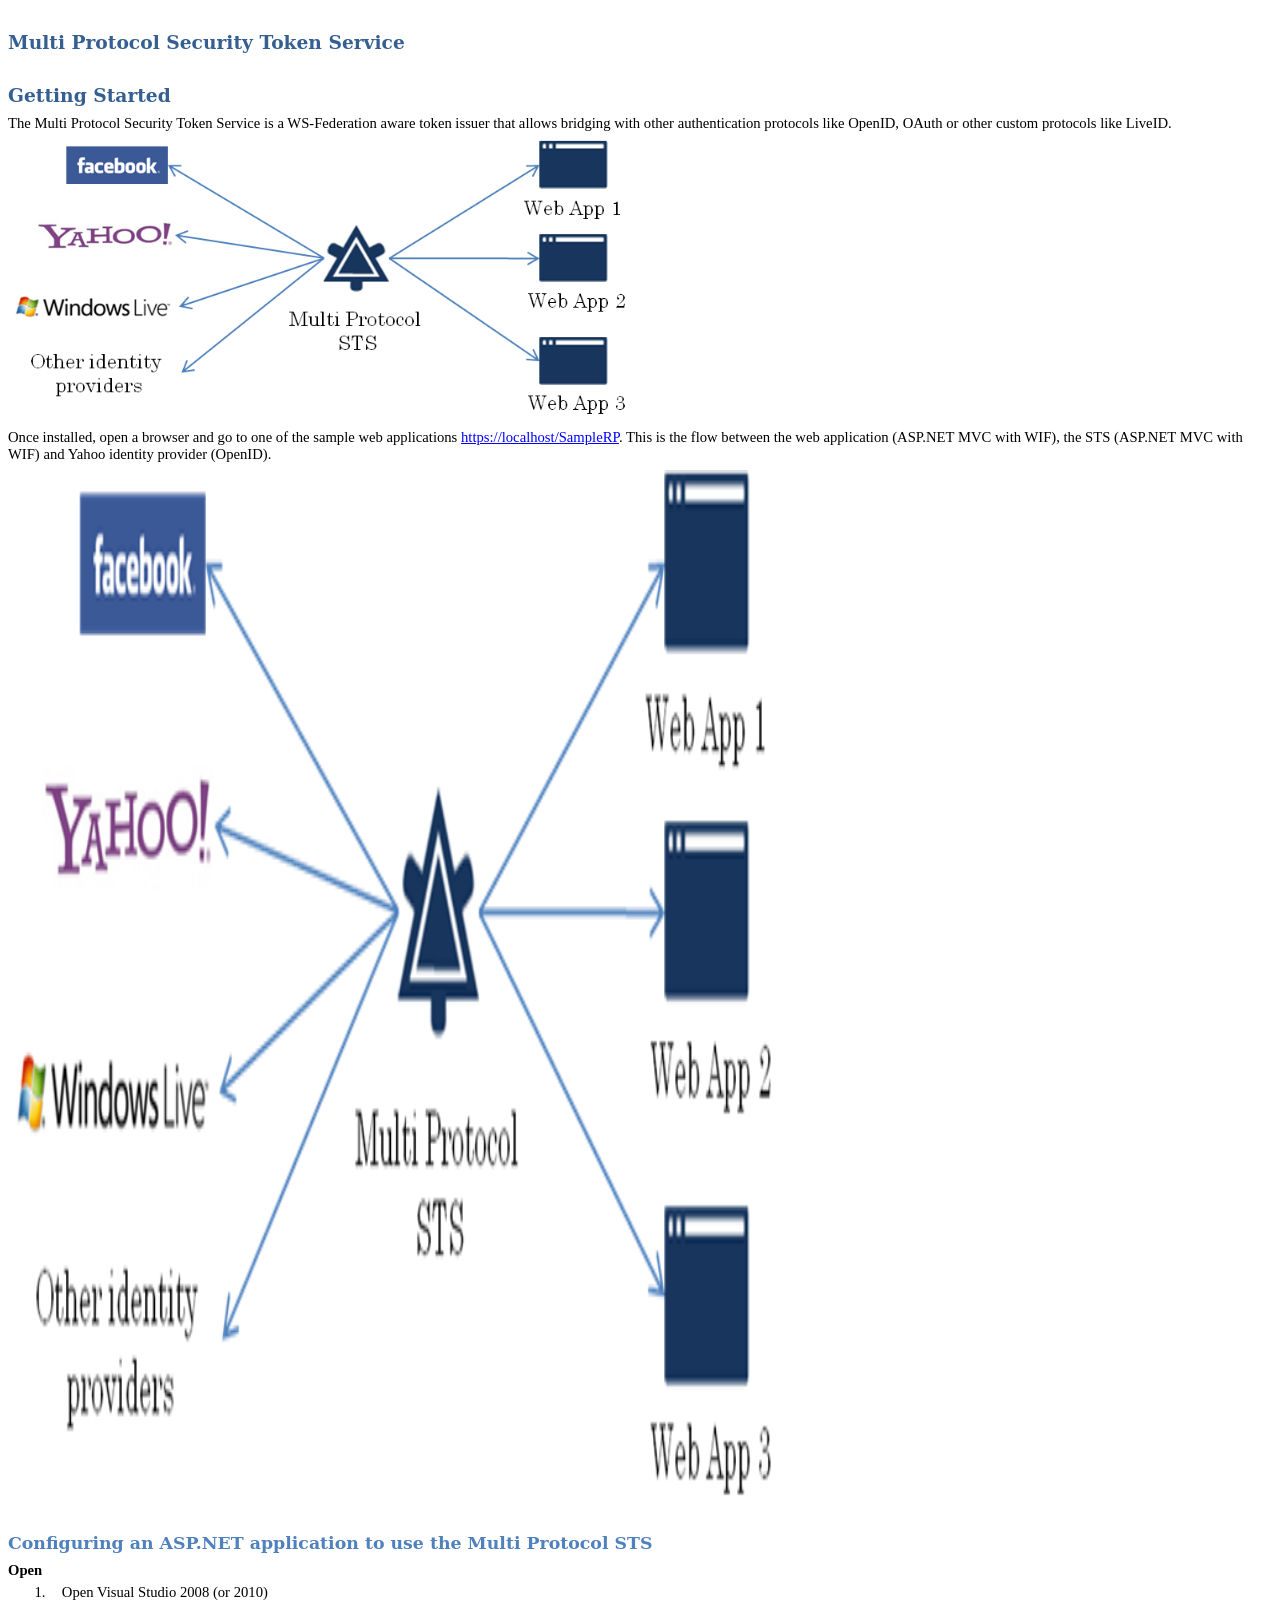
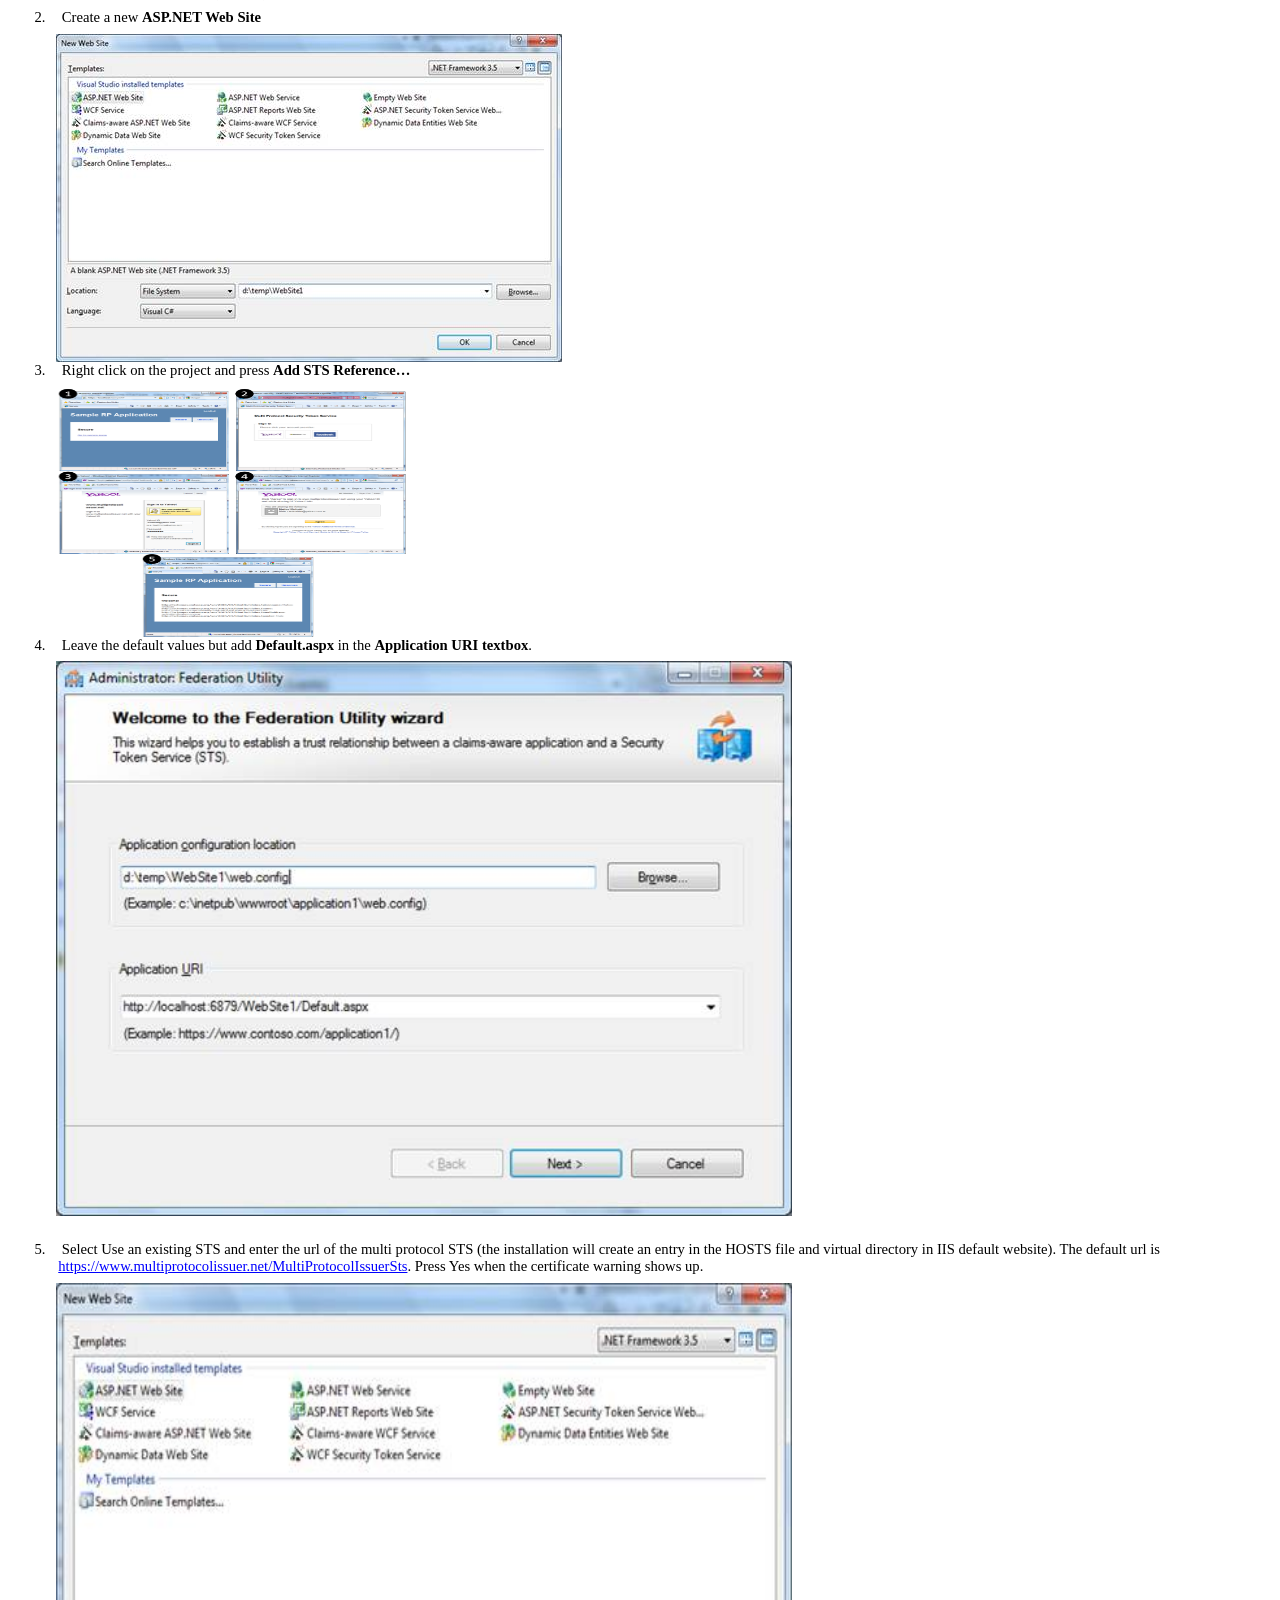
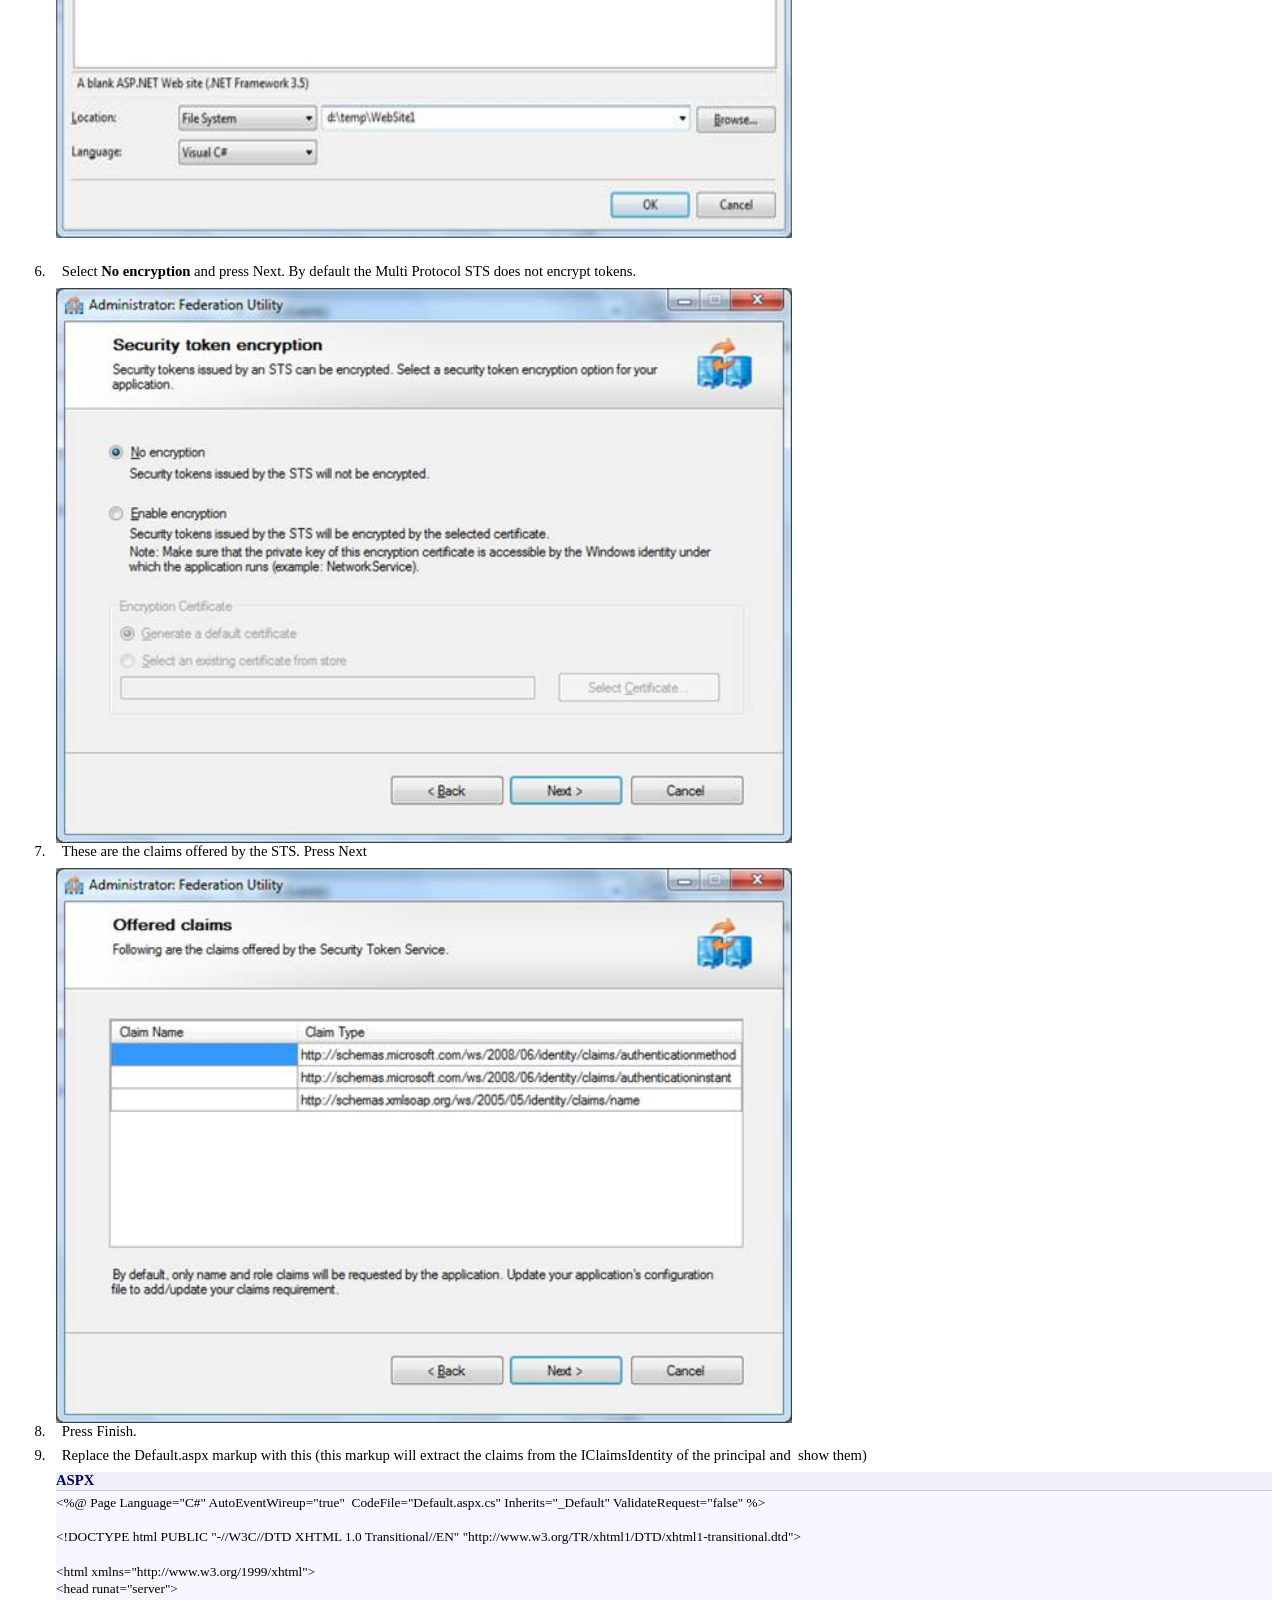
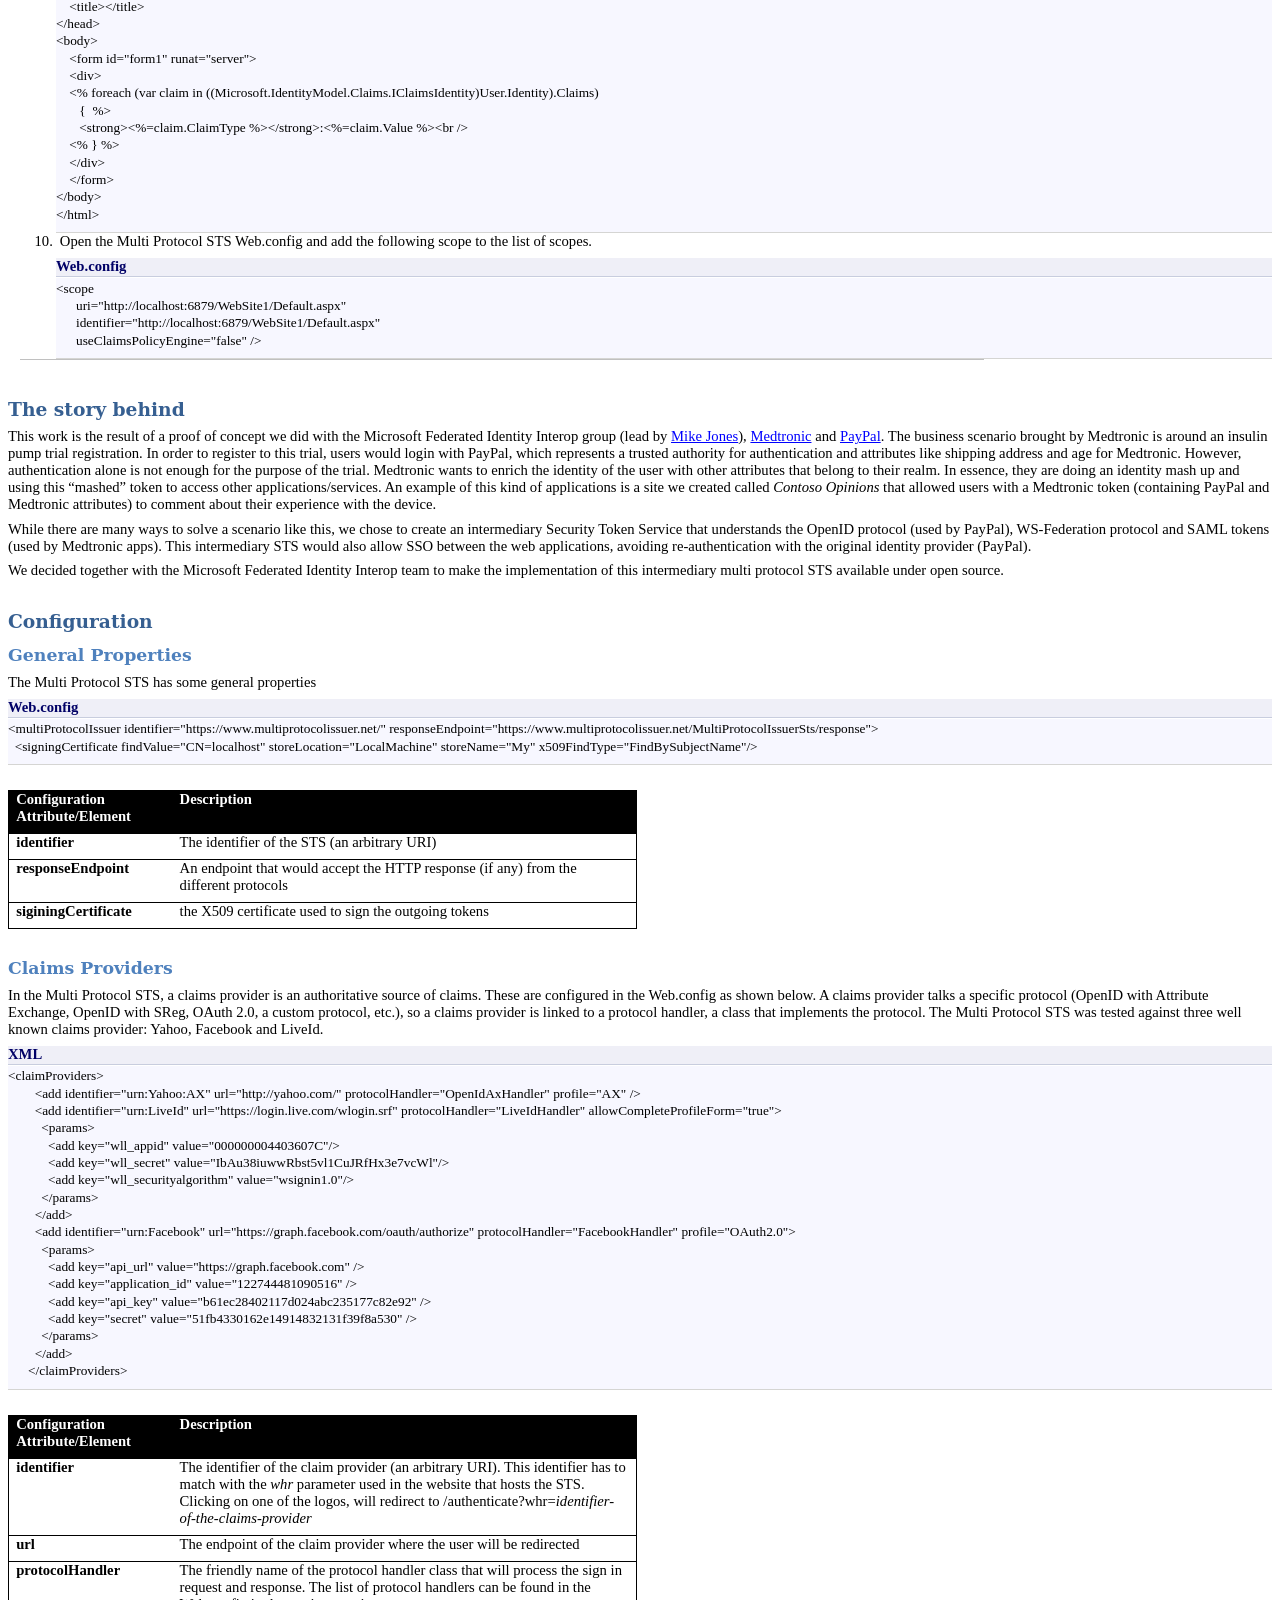
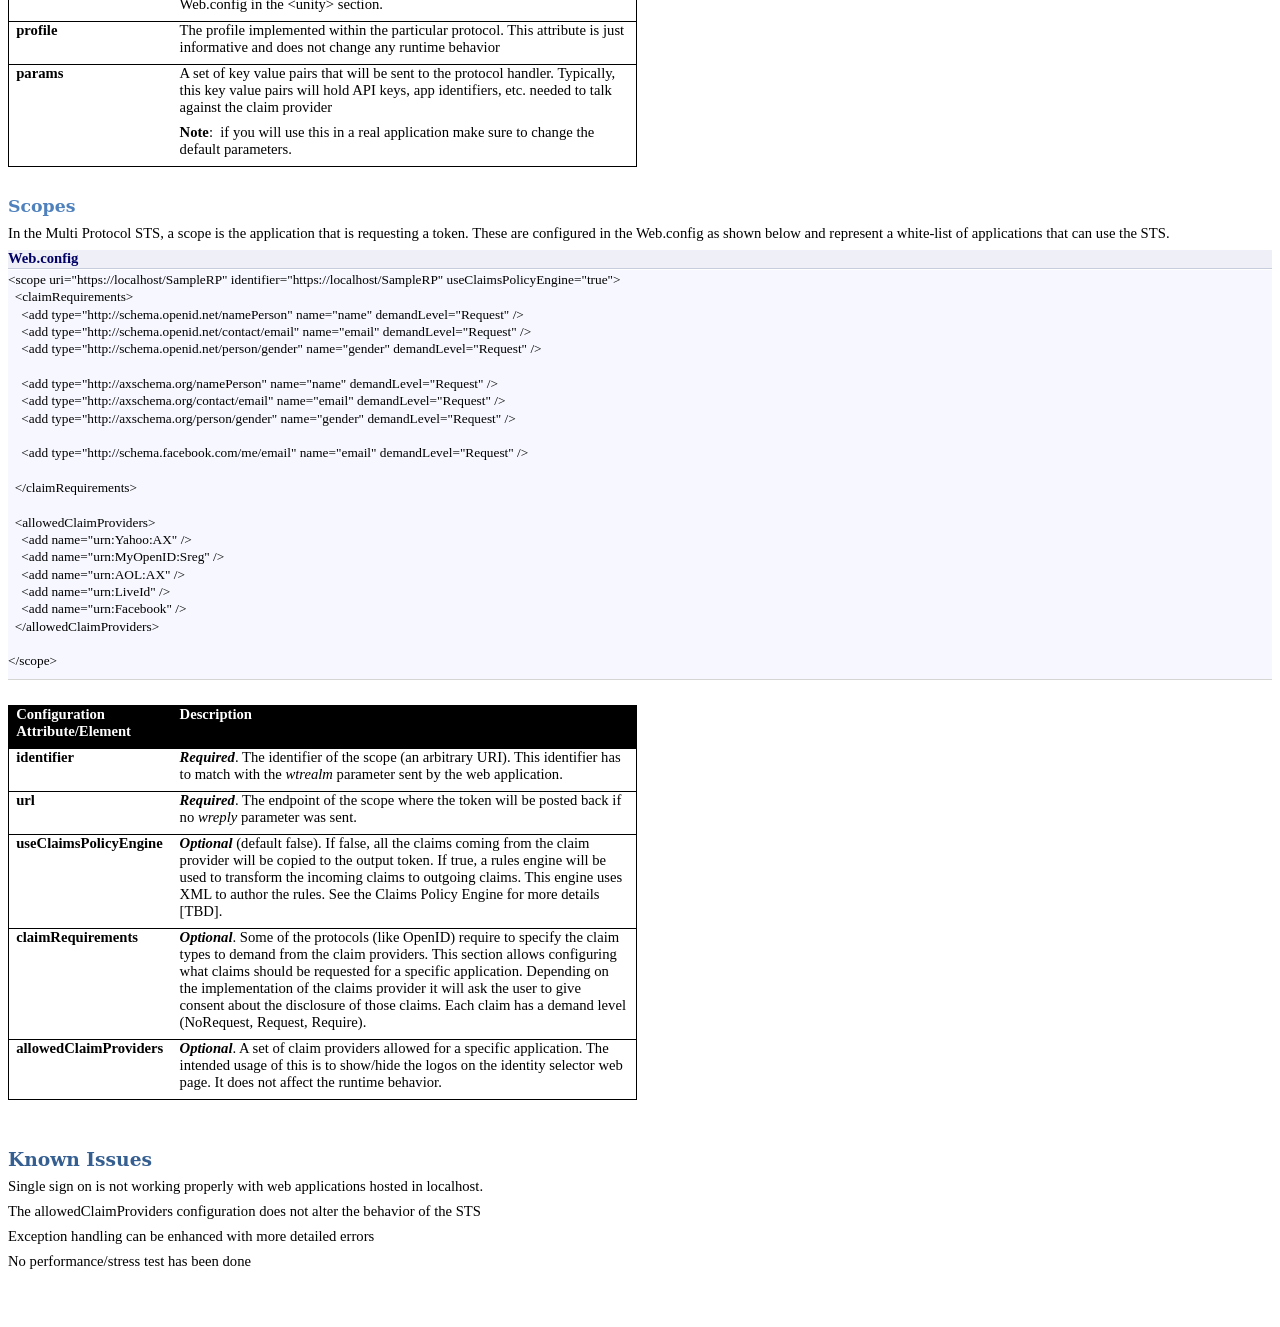
<file: index.htm>
<html>

<head>
<meta http-equiv=Content-Type content="text/html; charset=windows-1252">
<meta name=Generator content="Microsoft Word 12 (filtered)">
<title>Protocol Bridge Claims Provider</title>
<style>
<!--
 /* Font Definitions */
 @font-face
	{font-family:Wingdings;
	panose-1:5 0 0 0 0 0 0 0 0 0;}
@font-face
	{font-family:Batang;
	panose-1:2 3 6 0 0 1 1 1 1 1;}
@font-face
	{font-family:"Cambria Math";
	panose-1:2 4 5 3 5 4 6 3 2 4;}
@font-face
	{font-family:Cambria;
	panose-1:2 4 5 3 5 4 6 3 2 4;}
@font-face
	{font-family:Calibri;
	panose-1:2 15 5 2 2 2 4 3 2 4;}
@font-face
	{font-family:Tahoma;
	panose-1:2 11 6 4 3 5 4 4 2 4;}
@font-face
	{font-family:Verdana;
	panose-1:2 11 6 4 3 5 4 4 2 4;}
@font-face
	{font-family:"Franklin Gothic Condensed";
	panose-1:0 0 0 0 0 0 0 0 0 0;}
@font-face
	{font-family:Consolas;
	panose-1:2 11 6 9 2 2 4 3 2 4;}
@font-face
	{font-family:"Britannic Bold";
	panose-1:2 11 9 3 6 7 3 2 2 4;}
@font-face
	{font-family:"\@Batang";
	panose-1:2 3 6 0 0 1 1 1 1 1;}
 /* Style Definitions */
 p.MsoNormal, li.MsoNormal, div.MsoNormal
	{margin-top:0cm;
	margin-right:0cm;
	margin-bottom:6.0pt;
	margin-left:0cm;
	line-height:115%;
	font-size:11.0pt;
	font-family:"Calibri","sans-serif";}
h1
	{mso-style-link:"Heading 1 Char";
	margin-top:24.0pt;
	margin-right:0cm;
	margin-bottom:6.0pt;
	margin-left:0cm;
	line-height:115%;
	page-break-after:avoid;
	font-size:14.0pt;
	font-family:"Cambria","serif";
	color:#365F91;}
h2
	{mso-style-link:"Heading 2 Char";
	margin-top:10.0pt;
	margin-right:0cm;
	margin-bottom:6.0pt;
	margin-left:0cm;
	line-height:115%;
	page-break-after:avoid;
	font-size:13.0pt;
	font-family:"Cambria","serif";
	color:#4F81BD;}
h3
	{mso-style-link:"Heading 3 Char";
	margin-top:10.0pt;
	margin-right:0cm;
	margin-bottom:6.0pt;
	margin-left:0cm;
	line-height:115%;
	page-break-after:avoid;
	font-size:11.0pt;
	font-family:"Cambria","serif";
	color:#4F81BD;}
h4
	{mso-style-link:"Heading 4 Char";
	margin-top:10.0pt;
	margin-right:0cm;
	margin-bottom:6.0pt;
	margin-left:0cm;
	line-height:115%;
	page-break-after:avoid;
	font-size:11.0pt;
	font-family:"Cambria","serif";
	color:#4F81BD;
	font-style:italic;}
p.MsoFootnoteText, li.MsoFootnoteText, div.MsoFootnoteText
	{mso-style-link:"Footnote Text Char";
	margin-top:0cm;
	margin-right:0cm;
	margin-bottom:6.0pt;
	margin-left:0cm;
	line-height:115%;
	font-size:11.0pt;
	font-family:"Calibri","sans-serif";}
p.MsoHeader, li.MsoHeader, div.MsoHeader
	{mso-style-link:"Header Char";
	margin-top:0cm;
	margin-right:0cm;
	margin-bottom:6.0pt;
	margin-left:0cm;
	line-height:115%;
	font-size:11.0pt;
	font-family:"Calibri","sans-serif";}
p.MsoFooter, li.MsoFooter, div.MsoFooter
	{mso-style-link:"Footer Char";
	margin-top:0cm;
	margin-right:0cm;
	margin-bottom:6.0pt;
	margin-left:0cm;
	line-height:115%;
	font-size:11.0pt;
	font-family:"Calibri","sans-serif";}
p.MsoCaption, li.MsoCaption, div.MsoCaption
	{margin-top:0cm;
	margin-right:0cm;
	margin-bottom:10.0pt;
	margin-left:0cm;
	font-size:9.0pt;
	font-family:"Calibri","sans-serif";
	color:#4F81BD;
	font-weight:bold;}
p.MsoTitle, li.MsoTitle, div.MsoTitle
	{mso-style-link:"Title Char";
	margin-top:0cm;
	margin-right:0cm;
	margin-bottom:15.0pt;
	margin-left:0cm;
	line-height:115%;
	border:none;
	padding:0cm;
	font-size:26.0pt;
	font-family:"Cambria","serif";
	color:#17365D;
	letter-spacing:.25pt;}
p.MsoTitleCxSpFirst, li.MsoTitleCxSpFirst, div.MsoTitleCxSpFirst
	{mso-style-link:"Title Char";
	margin:0cm;
	margin-bottom:.0001pt;
	line-height:115%;
	border:none;
	padding:0cm;
	font-size:26.0pt;
	font-family:"Cambria","serif";
	color:#17365D;
	letter-spacing:.25pt;}
p.MsoTitleCxSpMiddle, li.MsoTitleCxSpMiddle, div.MsoTitleCxSpMiddle
	{mso-style-link:"Title Char";
	margin:0cm;
	margin-bottom:.0001pt;
	line-height:115%;
	border:none;
	padding:0cm;
	font-size:26.0pt;
	font-family:"Cambria","serif";
	color:#17365D;
	letter-spacing:.25pt;}
p.MsoTitleCxSpLast, li.MsoTitleCxSpLast, div.MsoTitleCxSpLast
	{mso-style-link:"Title Char";
	margin-top:0cm;
	margin-right:0cm;
	margin-bottom:15.0pt;
	margin-left:0cm;
	line-height:115%;
	border:none;
	padding:0cm;
	font-size:26.0pt;
	font-family:"Cambria","serif";
	color:#17365D;
	letter-spacing:.25pt;}
a:link, span.MsoHyperlink
	{color:blue;
	text-decoration:underline;}
a:visited, span.MsoHyperlinkFollowed
	{color:purple;
	text-decoration:underline;}
p.MsoAcetate, li.MsoAcetate, div.MsoAcetate
	{mso-style-link:"Balloon Text Char";
	margin:0cm;
	margin-bottom:.0001pt;
	font-size:8.0pt;
	font-family:"Tahoma","sans-serif";}
span.MsoPlaceholderText
	{color:gray;}
p.MsoListParagraph, li.MsoListParagraph, div.MsoListParagraph
	{margin-top:0cm;
	margin-right:0cm;
	margin-bottom:6.0pt;
	margin-left:36.0pt;
	line-height:115%;
	font-size:11.0pt;
	font-family:"Calibri","sans-serif";}
p.MsoListParagraphCxSpFirst, li.MsoListParagraphCxSpFirst, div.MsoListParagraphCxSpFirst
	{margin-top:0cm;
	margin-right:0cm;
	margin-bottom:0cm;
	margin-left:36.0pt;
	margin-bottom:.0001pt;
	line-height:115%;
	font-size:11.0pt;
	font-family:"Calibri","sans-serif";}
p.MsoListParagraphCxSpMiddle, li.MsoListParagraphCxSpMiddle, div.MsoListParagraphCxSpMiddle
	{margin-top:0cm;
	margin-right:0cm;
	margin-bottom:0cm;
	margin-left:36.0pt;
	margin-bottom:.0001pt;
	line-height:115%;
	font-size:11.0pt;
	font-family:"Calibri","sans-serif";}
p.MsoListParagraphCxSpLast, li.MsoListParagraphCxSpLast, div.MsoListParagraphCxSpLast
	{margin-top:0cm;
	margin-right:0cm;
	margin-bottom:6.0pt;
	margin-left:36.0pt;
	line-height:115%;
	font-size:11.0pt;
	font-family:"Calibri","sans-serif";}
span.Heading1Char
	{mso-style-name:"Heading 1 Char";
	mso-style-link:"Heading 1";
	font-family:"Cambria","serif";
	color:#365F91;
	font-weight:bold;}
span.BalloonTextChar
	{mso-style-name:"Balloon Text Char";
	mso-style-link:"Balloon Text";
	font-family:"Tahoma","sans-serif";}
span.Heading2Char
	{mso-style-name:"Heading 2 Char";
	mso-style-link:"Heading 2";
	font-family:"Cambria","serif";
	color:#4F81BD;
	font-weight:bold;}
span.Heading3Char
	{mso-style-name:"Heading 3 Char";
	mso-style-link:"Heading 3";
	font-family:"Cambria","serif";
	color:#4F81BD;
	font-weight:bold;}
span.Heading4Char
	{mso-style-name:"Heading 4 Char";
	mso-style-link:"Heading 4";
	font-family:"Cambria","serif";
	color:#4F81BD;
	font-weight:bold;
	font-style:italic;}
p.ppBodyText, li.ppBodyText, div.ppBodyText
	{mso-style-name:"pp Body Text";
	margin-top:0cm;
	margin-right:0cm;
	margin-bottom:6.0pt;
	margin-left:0cm;
	text-indent:0cm;
	line-height:115%;
	font-size:11.0pt;
	font-family:"Calibri","sans-serif";}
p.ppBodyTextIndent, li.ppBodyTextIndent, div.ppBodyTextIndent
	{mso-style-name:"pp Body Text Indent";
	margin-top:0cm;
	margin-right:0cm;
	margin-bottom:6.0pt;
	margin-left:36.0pt;
	text-indent:0cm;
	line-height:115%;
	font-size:11.0pt;
	font-family:"Calibri","sans-serif";}
p.ppBodyTextIndent2, li.ppBodyTextIndent2, div.ppBodyTextIndent2
	{mso-style-name:"pp Body Text Indent 2";
	margin-top:0cm;
	margin-right:0cm;
	margin-bottom:6.0pt;
	margin-left:72.0pt;
	text-indent:0cm;
	line-height:115%;
	font-size:11.0pt;
	font-family:"Calibri","sans-serif";}
p.ppBulletList, li.ppBulletList, div.ppBulletList
	{mso-style-name:"pp Bullet List";
	mso-style-link:"pp Bullet List Char";
	margin-top:0cm;
	margin-right:0cm;
	margin-bottom:6.0pt;
	margin-left:37.7pt;
	text-indent:-17.85pt;
	line-height:115%;
	font-size:11.0pt;
	font-family:"Calibri","sans-serif";}
p.ppBulletListIndent, li.ppBulletListIndent, div.ppBulletListIndent
	{mso-style-name:"pp Bullet List Indent";
	margin-top:0cm;
	margin-right:0cm;
	margin-bottom:6.0pt;
	margin-left:71.7pt;
	text-indent:-17.85pt;
	line-height:115%;
	font-size:11.0pt;
	font-family:"Calibri","sans-serif";}
p.ppBulletListTable, li.ppBulletListTable, div.ppBulletListTable
	{mso-style-name:"pp Bullet List Table";
	margin-top:5.0pt;
	margin-right:0cm;
	margin-bottom:6.0pt;
	margin-left:45.35pt;
	text-indent:-18.0pt;
	line-height:115%;
	font-size:9.0pt;
	font-family:"Calibri","sans-serif";}
p.ppChapterNumber, li.ppChapterNumber, div.ppChapterNumber
	{mso-style-name:"pp Chapter Number";
	margin-top:17.0pt;
	margin-right:0cm;
	margin-bottom:18.0pt;
	margin-left:0cm;
	line-height:95.0pt;
	text-autospace:none;
	font-size:76.0pt;
	font-family:"Franklin Gothic Condensed","sans-serif";}
p.ppChapterTitle, li.ppChapterTitle, div.ppChapterTitle
	{mso-style-name:"pp Chapter Title";
	margin-top:17.0pt;
	margin-right:0cm;
	margin-bottom:29.0pt;
	margin-left:0cm;
	line-height:30.0pt;
	text-autospace:none;
	font-size:30.0pt;
	font-family:"Franklin Gothic Condensed","sans-serif";
	letter-spacing:.75pt;}
p.ppCode, li.ppCode, div.ppCode
	{mso-style-name:"pp Code";
	margin-top:0cm;
	margin-right:0cm;
	margin-bottom:6.0pt;
	margin-left:0cm;
	text-indent:0cm;
	line-height:13.0pt;
	background:#F7F7FF;
	text-autospace:none;
	border:none;
	padding:0cm;
	font-size:10.0pt;
	font-family:Consolas;}
p.ppCodeCxSpFirst, li.ppCodeCxSpFirst, div.ppCodeCxSpFirst
	{mso-style-name:"pp CodeCxSpFirst";
	margin:0cm;
	margin-bottom:.0001pt;
	text-indent:0cm;
	line-height:13.0pt;
	background:#F7F7FF;
	text-autospace:none;
	border:none;
	padding:0cm;
	font-size:10.0pt;
	font-family:Consolas;}
p.ppCodeCxSpMiddle, li.ppCodeCxSpMiddle, div.ppCodeCxSpMiddle
	{mso-style-name:"pp CodeCxSpMiddle";
	margin:0cm;
	margin-bottom:.0001pt;
	text-indent:0cm;
	line-height:13.0pt;
	background:#F7F7FF;
	text-autospace:none;
	border:none;
	padding:0cm;
	font-size:10.0pt;
	font-family:Consolas;}
p.ppCodeCxSpLast, li.ppCodeCxSpLast, div.ppCodeCxSpLast
	{mso-style-name:"pp CodeCxSpLast";
	margin-top:0cm;
	margin-right:0cm;
	margin-bottom:6.0pt;
	margin-left:0cm;
	text-indent:0cm;
	line-height:13.0pt;
	background:#F7F7FF;
	text-autospace:none;
	border:none;
	padding:0cm;
	font-size:10.0pt;
	font-family:Consolas;}
p.ppCodeIndent, li.ppCodeIndent, div.ppCodeIndent
	{mso-style-name:"pp Code Indent";
	margin-top:0cm;
	margin-right:0cm;
	margin-bottom:6.0pt;
	margin-left:36.0pt;
	text-indent:0cm;
	line-height:13.0pt;
	background:#F7F7FF;
	text-autospace:none;
	border:none;
	padding:0cm;
	font-size:10.0pt;
	font-family:Consolas;}
p.ppCodeIndentCxSpFirst, li.ppCodeIndentCxSpFirst, div.ppCodeIndentCxSpFirst
	{mso-style-name:"pp Code IndentCxSpFirst";
	margin-top:0cm;
	margin-right:0cm;
	margin-bottom:0cm;
	margin-left:36.0pt;
	margin-bottom:.0001pt;
	text-indent:0cm;
	line-height:13.0pt;
	background:#F7F7FF;
	text-autospace:none;
	border:none;
	padding:0cm;
	font-size:10.0pt;
	font-family:Consolas;}
p.ppCodeIndentCxSpMiddle, li.ppCodeIndentCxSpMiddle, div.ppCodeIndentCxSpMiddle
	{mso-style-name:"pp Code IndentCxSpMiddle";
	margin-top:0cm;
	margin-right:0cm;
	margin-bottom:0cm;
	margin-left:36.0pt;
	margin-bottom:.0001pt;
	text-indent:0cm;
	line-height:13.0pt;
	background:#F7F7FF;
	text-autospace:none;
	border:none;
	padding:0cm;
	font-size:10.0pt;
	font-family:Consolas;}
p.ppCodeIndentCxSpLast, li.ppCodeIndentCxSpLast, div.ppCodeIndentCxSpLast
	{mso-style-name:"pp Code IndentCxSpLast";
	margin-top:0cm;
	margin-right:0cm;
	margin-bottom:6.0pt;
	margin-left:36.0pt;
	text-indent:0cm;
	line-height:13.0pt;
	background:#F7F7FF;
	text-autospace:none;
	border:none;
	padding:0cm;
	font-size:10.0pt;
	font-family:Consolas;}
p.ppCodeIndent2, li.ppCodeIndent2, div.ppCodeIndent2
	{mso-style-name:"pp Code Indent 2";
	margin-top:0cm;
	margin-right:0cm;
	margin-bottom:6.0pt;
	margin-left:72.0pt;
	text-indent:0cm;
	line-height:13.0pt;
	background:#F7F7FF;
	text-autospace:none;
	border:none;
	padding:0cm;
	font-size:10.0pt;
	font-family:Consolas;}
p.ppCodeIndent2CxSpFirst, li.ppCodeIndent2CxSpFirst, div.ppCodeIndent2CxSpFirst
	{mso-style-name:"pp Code Indent 2CxSpFirst";
	margin-top:0cm;
	margin-right:0cm;
	margin-bottom:0cm;
	margin-left:72.0pt;
	margin-bottom:.0001pt;
	text-indent:0cm;
	line-height:13.0pt;
	background:#F7F7FF;
	text-autospace:none;
	border:none;
	padding:0cm;
	font-size:10.0pt;
	font-family:Consolas;}
p.ppCodeIndent2CxSpMiddle, li.ppCodeIndent2CxSpMiddle, div.ppCodeIndent2CxSpMiddle
	{mso-style-name:"pp Code Indent 2CxSpMiddle";
	margin-top:0cm;
	margin-right:0cm;
	margin-bottom:0cm;
	margin-left:72.0pt;
	margin-bottom:.0001pt;
	text-indent:0cm;
	line-height:13.0pt;
	background:#F7F7FF;
	text-autospace:none;
	border:none;
	padding:0cm;
	font-size:10.0pt;
	font-family:Consolas;}
p.ppCodeIndent2CxSpLast, li.ppCodeIndent2CxSpLast, div.ppCodeIndent2CxSpLast
	{mso-style-name:"pp Code Indent 2CxSpLast";
	margin-top:0cm;
	margin-right:0cm;
	margin-bottom:6.0pt;
	margin-left:72.0pt;
	text-indent:0cm;
	line-height:13.0pt;
	background:#F7F7FF;
	text-autospace:none;
	border:none;
	padding:0cm;
	font-size:10.0pt;
	font-family:Consolas;}
p.ppCodeLanguage, li.ppCodeLanguage, div.ppCodeLanguage
	{mso-style-name:"pp Code Language";
	margin:0cm;
	margin-bottom:.0001pt;
	text-indent:0cm;
	line-height:115%;
	background:#EFEFF7;
	border:none;
	padding:0cm;
	font-size:11.0pt;
	font-family:"Calibri","sans-serif";
	color:#000066;
	font-weight:bold;}
p.ppCodeLanguageIndent, li.ppCodeLanguageIndent, div.ppCodeLanguageIndent
	{mso-style-name:"pp Code Language Indent";
	margin-top:0cm;
	margin-right:0cm;
	margin-bottom:0cm;
	margin-left:36.0pt;
	margin-bottom:.0001pt;
	text-indent:0cm;
	line-height:115%;
	background:#EFEFF7;
	border:none;
	padding:0cm;
	font-size:11.0pt;
	font-family:"Calibri","sans-serif";
	color:#000066;
	font-weight:bold;}
p.ppCodeLanguageIndent2, li.ppCodeLanguageIndent2, div.ppCodeLanguageIndent2
	{mso-style-name:"pp Code Language Indent 2";
	margin-top:0cm;
	margin-right:0cm;
	margin-bottom:0cm;
	margin-left:72.0pt;
	margin-bottom:.0001pt;
	text-indent:0cm;
	line-height:115%;
	background:#EFEFF7;
	border:none;
	padding:0cm;
	font-size:11.0pt;
	font-family:"Calibri","sans-serif";
	color:#000066;
	font-weight:bold;}
p.ppCodeLanguageTable, li.ppCodeLanguageTable, div.ppCodeLanguageTable
	{mso-style-name:"pp Code Language Table";
	margin:0cm;
	margin-bottom:.0001pt;
	line-height:115%;
	background:#EFEFF7;
	border:none;
	padding:0cm;
	font-size:11.0pt;
	font-family:"Calibri","sans-serif";
	color:#000066;
	font-weight:bold;}
p.ppCodeTable, li.ppCodeTable, div.ppCodeTable
	{mso-style-name:"pp Code Table";
	margin-top:0cm;
	margin-right:0cm;
	margin-bottom:6.0pt;
	margin-left:0cm;
	line-height:13.0pt;
	background:#F7F7FF;
	text-autospace:none;
	border:none;
	padding:0cm;
	font-size:10.0pt;
	font-family:Consolas;}
p.ppCodeTableCxSpFirst, li.ppCodeTableCxSpFirst, div.ppCodeTableCxSpFirst
	{mso-style-name:"pp Code TableCxSpFirst";
	margin:0cm;
	margin-bottom:.0001pt;
	line-height:13.0pt;
	background:#F7F7FF;
	text-autospace:none;
	border:none;
	padding:0cm;
	font-size:10.0pt;
	font-family:Consolas;}
p.ppCodeTableCxSpMiddle, li.ppCodeTableCxSpMiddle, div.ppCodeTableCxSpMiddle
	{mso-style-name:"pp Code TableCxSpMiddle";
	margin:0cm;
	margin-bottom:.0001pt;
	line-height:13.0pt;
	background:#F7F7FF;
	text-autospace:none;
	border:none;
	padding:0cm;
	font-size:10.0pt;
	font-family:Consolas;}
p.ppCodeTableCxSpLast, li.ppCodeTableCxSpLast, div.ppCodeTableCxSpLast
	{mso-style-name:"pp Code TableCxSpLast";
	margin-top:0cm;
	margin-right:0cm;
	margin-bottom:6.0pt;
	margin-left:0cm;
	line-height:13.0pt;
	background:#F7F7FF;
	text-autospace:none;
	border:none;
	padding:0cm;
	font-size:10.0pt;
	font-family:Consolas;}
p.ppFigure, li.ppFigure, div.ppFigure
	{mso-style-name:"pp Figure";
	margin:0cm;
	margin-bottom:.0001pt;
	text-indent:0cm;
	line-height:115%;
	font-size:11.0pt;
	font-family:"Calibri","sans-serif";}
p.ppFigureCaption, li.ppFigureCaption, div.ppFigureCaption
	{mso-style-name:"pp Figure Caption";
	margin-top:0cm;
	margin-right:0cm;
	margin-bottom:6.0pt;
	margin-left:0cm;
	text-indent:0cm;
	line-height:115%;
	font-size:11.0pt;
	font-family:"Calibri","sans-serif";
	font-style:italic;}
p.ppFigureCaptionIndent, li.ppFigureCaptionIndent, div.ppFigureCaptionIndent
	{mso-style-name:"pp Figure Caption Indent";
	margin-top:0cm;
	margin-right:0cm;
	margin-bottom:6.0pt;
	margin-left:36.0pt;
	text-indent:0cm;
	line-height:115%;
	font-size:11.0pt;
	font-family:"Calibri","sans-serif";
	font-style:italic;}
p.ppFigureCaptionIndent2, li.ppFigureCaptionIndent2, div.ppFigureCaptionIndent2
	{mso-style-name:"pp Figure Caption Indent 2";
	margin-top:0cm;
	margin-right:0cm;
	margin-bottom:6.0pt;
	margin-left:72.0pt;
	text-indent:0cm;
	line-height:115%;
	font-size:11.0pt;
	font-family:"Calibri","sans-serif";
	font-style:italic;}
p.ppFigureIndent, li.ppFigureIndent, div.ppFigureIndent
	{mso-style-name:"pp Figure Indent";
	margin-top:0cm;
	margin-right:0cm;
	margin-bottom:0cm;
	margin-left:36.0pt;
	margin-bottom:.0001pt;
	text-indent:0cm;
	line-height:115%;
	font-size:11.0pt;
	font-family:"Calibri","sans-serif";}
p.ppFigureIndent2, li.ppFigureIndent2, div.ppFigureIndent2
	{mso-style-name:"pp Figure Indent 2";
	margin-top:0cm;
	margin-right:0cm;
	margin-bottom:0cm;
	margin-left:72.0pt;
	margin-bottom:.0001pt;
	text-indent:0cm;
	line-height:115%;
	font-size:11.0pt;
	font-family:"Calibri","sans-serif";}
p.ppFigureNumber, li.ppFigureNumber, div.ppFigureNumber
	{mso-style-name:"pp Figure Number";
	margin:0cm;
	margin-bottom:.0001pt;
	text-indent:0cm;
	line-height:115%;
	font-size:11.0pt;
	font-family:"Calibri","sans-serif";
	font-weight:bold;}
p.ppFigureNumberIndent, li.ppFigureNumberIndent, div.ppFigureNumberIndent
	{mso-style-name:"pp Figure Number Indent";
	margin-top:0cm;
	margin-right:0cm;
	margin-bottom:0cm;
	margin-left:36.0pt;
	margin-bottom:.0001pt;
	text-indent:0cm;
	line-height:115%;
	font-size:11.0pt;
	font-family:"Calibri","sans-serif";
	font-weight:bold;}
p.ppFigureNumberIndent2, li.ppFigureNumberIndent2, div.ppFigureNumberIndent2
	{mso-style-name:"pp Figure Number Indent 2";
	margin-top:0cm;
	margin-right:0cm;
	margin-bottom:0cm;
	margin-left:72.0pt;
	margin-bottom:.0001pt;
	text-indent:0cm;
	line-height:115%;
	font-size:11.0pt;
	font-family:"Calibri","sans-serif";
	font-weight:bold;}
p.ppListBodyText, li.ppListBodyText, div.ppListBodyText
	{mso-style-name:"pp List Body Text";
	margin-top:0cm;
	margin-right:0cm;
	margin-bottom:6.0pt;
	margin-left:0cm;
	line-height:115%;
	font-size:11.0pt;
	font-family:"Calibri","sans-serif";}
p.ppNumberList, li.ppNumberList, div.ppNumberList
	{mso-style-name:"pp Number List";
	margin-top:0cm;
	margin-right:0cm;
	margin-bottom:6.0pt;
	margin-left:37.7pt;
	text-indent:-17.85pt;
	line-height:115%;
	font-size:11.0pt;
	font-family:"Calibri","sans-serif";}
p.ppListEnd, li.ppListEnd, div.ppListEnd
	{mso-style-name:"pp List End";
	margin-top:0cm;
	margin-right:216.0pt;
	margin-bottom:6.0pt;
	margin-left:8.65pt;
	text-align:right;
	text-indent:0cm;
	line-height:4.0pt;
	border:none;
	padding:0cm;
	font-size:6.0pt;
	font-family:"Calibri","sans-serif";}
p.ppNote, li.ppNote, div.ppNote
	{mso-style-name:"pp Note";
	margin-top:0cm;
	margin-right:0cm;
	margin-bottom:6.0pt;
	margin-left:7.1pt;
	text-indent:0cm;
	line-height:115%;
	background:#EAF1DD;
	border:none;
	padding:0cm;
	font-size:11.0pt;
	font-family:"Calibri","sans-serif";}
p.ppNoteBullet, li.ppNoteBullet, div.ppNoteBullet
	{mso-style-name:"pp Note Bullet";
	margin-top:0cm;
	margin-right:0cm;
	margin-bottom:6.0pt;
	margin-left:0cm;
	line-height:115%;
	background:#EAF1DD;
	border:none;
	padding:0cm;
	font-size:11.0pt;
	font-family:"Calibri","sans-serif";}
p.ppNoteIndent, li.ppNoteIndent, div.ppNoteIndent
	{mso-style-name:"pp Note Indent";
	margin-top:0cm;
	margin-right:0cm;
	margin-bottom:6.0pt;
	margin-left:43.1pt;
	text-indent:0cm;
	line-height:115%;
	background:#EAF1DD;
	border:none;
	padding:0cm;
	font-size:11.0pt;
	font-family:"Calibri","sans-serif";}
p.ppNoteIndent2, li.ppNoteIndent2, div.ppNoteIndent2
	{mso-style-name:"pp Note Indent 2";
	margin-top:0cm;
	margin-right:0cm;
	margin-bottom:6.0pt;
	margin-left:79.2pt;
	text-indent:0cm;
	line-height:115%;
	background:#EAF1DD;
	border:none;
	padding:0cm;
	font-size:11.0pt;
	font-family:"Calibri","sans-serif";}
p.ppNumberListIndent, li.ppNumberListIndent, div.ppNumberListIndent
	{mso-style-name:"pp Number List Indent";
	margin-top:0cm;
	margin-right:0cm;
	margin-bottom:6.0pt;
	margin-left:71.7pt;
	text-indent:-17.85pt;
	line-height:115%;
	font-size:11.0pt;
	font-family:"Calibri","sans-serif";}
p.ppNumberListTable, li.ppNumberListTable, div.ppNumberListTable
	{mso-style-name:"pp Number List Table";
	margin-top:0cm;
	margin-right:0cm;
	margin-bottom:6.0pt;
	margin-left:0cm;
	line-height:115%;
	font-size:9.0pt;
	font-family:"Calibri","sans-serif";}
p.ppProcedureStart, li.ppProcedureStart, div.ppProcedureStart
	{mso-style-name:"pp Procedure Start";
	margin-top:4.0pt;
	margin-right:0cm;
	margin-bottom:4.0pt;
	margin-left:0cm;
	line-height:115%;
	font-size:11.0pt;
	font-family:"Calibri","sans-serif";
	font-weight:bold;}
p.ppSection, li.ppSection, div.ppSection
	{mso-style-name:"pp Section";
	margin-top:24.0pt;
	margin-right:0cm;
	margin-bottom:6.0pt;
	margin-left:0cm;
	line-height:115%;
	page-break-after:avoid;
	font-size:14.0pt;
	font-family:"Cambria","serif";
	color:#333399;
	font-weight:bold;}
p.ppShowMe, li.ppShowMe, div.ppShowMe
	{mso-style-name:"pp Show Me";
	margin-top:0cm;
	margin-right:0cm;
	margin-bottom:6.0pt;
	margin-left:0cm;
	line-height:115%;
	font-size:11.0pt;
	font-family:"Britannic Bold","sans-serif";
	color:navy;}
p.ppTableText, li.ppTableText, div.ppTableText
	{mso-style-name:"pp Table Text";
	margin-top:3.0pt;
	margin-right:0cm;
	margin-bottom:3.0pt;
	margin-left:0cm;
	line-height:13.0pt;
	text-autospace:none;
	font-size:9.0pt;
	font-family:"Arial","sans-serif";
	color:black;}
p.ppTopic, li.ppTopic, div.ppTopic
	{mso-style-name:"pp Topic";
	margin-top:0cm;
	margin-right:0cm;
	margin-bottom:15.0pt;
	margin-left:0cm;
	line-height:115%;
	border:none;
	padding:0cm;
	font-size:26.0pt;
	font-family:"Cambria","serif";
	color:#17365D;
	letter-spacing:.25pt;}
p.ppTopicCxSpFirst, li.ppTopicCxSpFirst, div.ppTopicCxSpFirst
	{mso-style-name:"pp TopicCxSpFirst";
	margin:0cm;
	margin-bottom:.0001pt;
	line-height:115%;
	border:none;
	padding:0cm;
	font-size:26.0pt;
	font-family:"Cambria","serif";
	color:#17365D;
	letter-spacing:.25pt;}
p.ppTopicCxSpMiddle, li.ppTopicCxSpMiddle, div.ppTopicCxSpMiddle
	{mso-style-name:"pp TopicCxSpMiddle";
	margin:0cm;
	margin-bottom:.0001pt;
	line-height:115%;
	border:none;
	padding:0cm;
	font-size:26.0pt;
	font-family:"Cambria","serif";
	color:#17365D;
	letter-spacing:.25pt;}
p.ppTopicCxSpLast, li.ppTopicCxSpLast, div.ppTopicCxSpLast
	{mso-style-name:"pp TopicCxSpLast";
	margin-top:0cm;
	margin-right:0cm;
	margin-bottom:15.0pt;
	margin-left:0cm;
	line-height:115%;
	border:none;
	padding:0cm;
	font-size:26.0pt;
	font-family:"Cambria","serif";
	color:#17365D;
	letter-spacing:.25pt;}
span.FootnoteTextChar
	{mso-style-name:"Footnote Text Char";
	mso-style-link:"Footnote Text";
	font-family:"Times New Roman","serif";}
span.HeaderChar
	{mso-style-name:"Header Char";
	mso-style-link:Header;
	font-family:"Times New Roman","serif";}
span.FooterChar
	{mso-style-name:"Footer Char";
	mso-style-link:Footer;
	font-family:"Times New Roman","serif";}
span.ppBulletListChar
	{mso-style-name:"pp Bullet List Char";
	mso-style-link:"pp Bullet List";
	font-family:"Times New Roman","serif";}
span.TitleChar
	{mso-style-name:"Title Char";
	mso-style-link:Title;
	font-family:"Cambria","serif";
	color:#17365D;
	letter-spacing:.25pt;}
p.ppBodyTextIndent3, li.ppBodyTextIndent3, div.ppBodyTextIndent3
	{mso-style-name:"pp Body Text Indent 3";
	margin-top:0cm;
	margin-right:0cm;
	margin-bottom:6.0pt;
	margin-left:108.0pt;
	text-indent:0cm;
	line-height:115%;
	font-size:11.0pt;
	font-family:"Calibri","sans-serif";}
p.ppBulletListIndent2, li.ppBulletListIndent2, div.ppBulletListIndent2
	{mso-style-name:"pp Bullet List Indent 2";
	margin-top:0cm;
	margin-right:0cm;
	margin-bottom:6.0pt;
	margin-left:105.75pt;
	text-indent:-17.85pt;
	line-height:115%;
	font-size:11.0pt;
	font-family:"Calibri","sans-serif";}
p.ppNumberListIndent2, li.ppNumberListIndent2, div.ppNumberListIndent2
	{mso-style-name:"pp Number List Indent 2";
	margin-top:0cm;
	margin-right:0cm;
	margin-bottom:6.0pt;
	margin-left:105.75pt;
	text-indent:-17.85pt;
	line-height:115%;
	font-size:11.0pt;
	font-family:"Calibri","sans-serif";}
p.ppCodeIndent3, li.ppCodeIndent3, div.ppCodeIndent3
	{mso-style-name:"pp Code Indent 3";
	margin-top:0cm;
	margin-right:0cm;
	margin-bottom:6.0pt;
	margin-left:108.0pt;
	text-indent:0cm;
	line-height:13.0pt;
	background:#F7F7FF;
	text-autospace:none;
	border:none;
	padding:0cm;
	font-size:10.0pt;
	font-family:Consolas;}
p.ppCodeIndent3CxSpFirst, li.ppCodeIndent3CxSpFirst, div.ppCodeIndent3CxSpFirst
	{mso-style-name:"pp Code Indent 3CxSpFirst";
	margin-top:0cm;
	margin-right:0cm;
	margin-bottom:0cm;
	margin-left:108.0pt;
	margin-bottom:.0001pt;
	text-indent:0cm;
	line-height:13.0pt;
	background:#F7F7FF;
	text-autospace:none;
	border:none;
	padding:0cm;
	font-size:10.0pt;
	font-family:Consolas;}
p.ppCodeIndent3CxSpMiddle, li.ppCodeIndent3CxSpMiddle, div.ppCodeIndent3CxSpMiddle
	{mso-style-name:"pp Code Indent 3CxSpMiddle";
	margin-top:0cm;
	margin-right:0cm;
	margin-bottom:0cm;
	margin-left:108.0pt;
	margin-bottom:.0001pt;
	text-indent:0cm;
	line-height:13.0pt;
	background:#F7F7FF;
	text-autospace:none;
	border:none;
	padding:0cm;
	font-size:10.0pt;
	font-family:Consolas;}
p.ppCodeIndent3CxSpLast, li.ppCodeIndent3CxSpLast, div.ppCodeIndent3CxSpLast
	{mso-style-name:"pp Code Indent 3CxSpLast";
	margin-top:0cm;
	margin-right:0cm;
	margin-bottom:6.0pt;
	margin-left:108.0pt;
	text-indent:0cm;
	line-height:13.0pt;
	background:#F7F7FF;
	text-autospace:none;
	border:none;
	padding:0cm;
	font-size:10.0pt;
	font-family:Consolas;}
p.ppCodeLanguageIndent3, li.ppCodeLanguageIndent3, div.ppCodeLanguageIndent3
	{mso-style-name:"pp Code Language Indent 3";
	margin-top:0cm;
	margin-right:0cm;
	margin-bottom:0cm;
	margin-left:108.0pt;
	margin-bottom:.0001pt;
	text-indent:0cm;
	line-height:115%;
	background:#EFEFF7;
	border:none;
	padding:0cm;
	font-size:11.0pt;
	font-family:"Calibri","sans-serif";
	color:#000066;
	font-weight:bold;}
p.ppNoteIndent3, li.ppNoteIndent3, div.ppNoteIndent3
	{mso-style-name:"pp Note Indent 3";
	margin-top:0cm;
	margin-right:0cm;
	margin-bottom:6.0pt;
	margin-left:115.1pt;
	text-indent:0cm;
	line-height:115%;
	background:#EAF1DD;
	border:none;
	padding:0cm;
	font-size:11.0pt;
	font-family:"Calibri","sans-serif";}
p.ppFigureIndent3, li.ppFigureIndent3, div.ppFigureIndent3
	{mso-style-name:"pp Figure Indent 3";
	margin-top:0cm;
	margin-right:0cm;
	margin-bottom:0cm;
	margin-left:108.0pt;
	margin-bottom:.0001pt;
	text-indent:0cm;
	line-height:115%;
	font-size:11.0pt;
	font-family:"Calibri","sans-serif";}
p.ppFigureCaptionIndent3, li.ppFigureCaptionIndent3, div.ppFigureCaptionIndent3
	{mso-style-name:"pp Figure Caption Indent 3";
	margin-top:0cm;
	margin-right:0cm;
	margin-bottom:6.0pt;
	margin-left:108.0pt;
	text-indent:0cm;
	line-height:115%;
	font-size:11.0pt;
	font-family:"Calibri","sans-serif";
	font-style:italic;}
p.ppFigureNumberIndent3, li.ppFigureNumberIndent3, div.ppFigureNumberIndent3
	{mso-style-name:"pp Figure Number Indent 3";
	margin-top:0cm;
	margin-right:0cm;
	margin-bottom:0cm;
	margin-left:108.0pt;
	margin-bottom:.0001pt;
	text-indent:0cm;
	line-height:115%;
	font-size:11.0pt;
	font-family:"Calibri","sans-serif";
	font-weight:bold;}
.MsoPapDefault
	{margin-bottom:10.0pt;
	line-height:115%;}
@page Section1
	{size:612.0pt 792.0pt;
	margin:70.85pt 3.0cm 70.85pt 3.0cm;}
div.Section1
	{page:Section1;}
 /* List Definitions */
 ol
	{margin-bottom:0cm;}
ul
	{margin-bottom:0cm;}
-->
</style>

</head>

<body lang=ES-AR link=blue vlink=purple>

<div class=Section1>

<h1><span lang=EN-US>Multi Protocol Security Token Service</span></h1>

<h1><span lang=EN-US>Getting Started</span></h1>

<p class=MsoNormal><span lang=EN-US>The Multi Protocol Security Token Service
is a WS-Federation aware token issuer that allows bridging with other
authentication protocols like OpenID, OAuth or other custom protocols like
LiveID.</span></p>

<p class=MsoNormal><img width=632 height=281 id="Picture 6"
src="index_files/image001.png"></p>

<p class=MsoNormal><span lang=EN-US>Once installed, open a browser and go to
one of the sample web applications <a href="https://localhost/SampleRP">https://localhost/SampleRP</a>.
This is the flow between the web application (ASP.NET MVC with WIF), the STS
(ASP.NET MVC with WIF) and Yahoo identity provider (OpenID).</span></p>

<p class=MsoNormal><img border=0 width=781 height=1050 id="Picture 7"
src="index_files/image002.png"></p>

<h2><span lang=EN-US>Configuring an ASP.NET application to use the Multi
Protocol STS</span></h2>

<p class=ppProcedureStart><span lang=EN-US>Open </span></p>

<p class=ppNumberList><span lang=EN-US>1.<span style='font:7.0pt "Times New Roman"'>&nbsp;&nbsp;&nbsp;&nbsp;&nbsp;&nbsp;
</span></span><span lang=EN-US>Open Visual Studio 2008 (or 2010)</span></p>

<p class=ppNumberList><span lang=EN-US>2.<span style='font:7.0pt "Times New Roman"'>&nbsp;&nbsp;&nbsp;&nbsp;&nbsp;&nbsp;
</span></span><span lang=EN-US>Create a new <b>ASP.NET Web Site</b></span></p>

<p class=ppFigureIndent style='text-indent:0cm'><img border=0 width=506
height=328 id="Picture 14" src="index_files/image003.jpg"></p>

<p class=ppNumberList><span lang=EN-US>3.<span style='font:7.0pt "Times New Roman"'>&nbsp;&nbsp;&nbsp;&nbsp;&nbsp;&nbsp;
</span></span><span lang=EN-US>Right click on the project and press <b>Add STS
Reference�</b></span></p>

<p class=ppFigureIndent style='text-indent:0cm'><img border=0 width=350
height=250 id="Picture 13" src="index_files/image004.png"></p>

<p class=ppNumberList><span lang=EN-US>4.<span style='font:7.0pt "Times New Roman"'>&nbsp;&nbsp;&nbsp;&nbsp;&nbsp;&nbsp;
</span></span><span lang=EN-US>Leave the default values but add <b>Default.aspx</b>
in the <b>Application URI textbox</b>. </span></p>

<p class=ppFigureIndent style='text-indent:0cm'><img border=0 width=736
height=555 id="Picture 35" src="index_files/image005.jpg"></p>

<p class=MsoNormal><span lang=EN-US>&nbsp;</span></p>

<p class=ppNumberList><span lang=EN-US>5.<span style='font:7.0pt "Times New Roman"'>&nbsp;&nbsp;&nbsp;&nbsp;&nbsp;&nbsp;
</span></span><span lang=EN-US>Select Use an existing STS and enter the url of
the multi protocol STS (the installation will create an entry in the HOSTS file
and virtual directory in IIS default website). The default url is <a
href="https://www.multiprotocolissuer.net/MultiProtocolIssuerSts">https://www.multiprotocolissuer.net/MultiProtocolIssuerSts</a>.
Press Yes when the certificate warning shows up.</span></p>

<p class=ppFigureIndent style='text-indent:0cm'><img border=0 width=736
height=555 id="Picture 20" src="index_files/image006.jpg"></p>

<p class=MsoNormal><span lang=EN-US>&nbsp;</span></p>

<p class=ppNumberList><span lang=EN-US>6.<span style='font:7.0pt "Times New Roman"'>&nbsp;&nbsp;&nbsp;&nbsp;&nbsp;&nbsp;
</span></span><span lang=EN-US>Select <b>No encryption</b> and press Next. By
default the Multi Protocol STS does not encrypt tokens.</span></p>

<p class=ppFigureIndent style='text-indent:0cm'><img border=0 width=736
height=555 id="Picture 26" src="index_files/image007.jpg"></p>

<p class=ppNumberList><span lang=EN-US>7.<span style='font:7.0pt "Times New Roman"'>&nbsp;&nbsp;&nbsp;&nbsp;&nbsp;&nbsp;
</span></span><span lang=EN-US>These are the claims offered by the STS. Press
Next</span></p>

<p class=ppFigureIndent style='text-indent:0cm'><img border=0 width=736
height=555 id="Picture 29" src="index_files/image008.jpg"></p>

<p class=ppNumberList><span lang=EN-US>8.<span style='font:7.0pt "Times New Roman"'>&nbsp;&nbsp;&nbsp;&nbsp;&nbsp;&nbsp;
</span></span><span lang=EN-US>Press Finish.</span></p>

<p class=ppNumberList><span lang=EN-US>9.<span style='font:7.0pt "Times New Roman"'>&nbsp;&nbsp;&nbsp;&nbsp;&nbsp;&nbsp;
</span></span><span lang=EN-US>Replace the Default.aspx markup with this (this
markup will extract the claims from the IClaimsIdentity of the principal and�
show them)</span></p>

<div style='border:none;border-bottom:solid #C8CDDE 1.0pt;padding:0cm 0cm 1.0pt 0cm;
background:#EFEFF7;margin-left:36.0pt;margin-right:0cm'>

<p class=ppCodeLanguageIndent style='margin-left:0cm;text-indent:0cm;
background:#EFEFF7'><span lang=EN-US>ASPX</span></p>

</div>

<div style='border-top:solid white 1.0pt;border-left:none;border-bottom:solid #D5D5D3 1.0pt;
border-right:none;padding:1.0pt 0cm 1.0pt 0cm;background:#F7F7FF;margin-left:
36.0pt;margin-right:0cm'>

<p class=ppCodeIndentCxSpFirst style='margin-left:0cm;text-indent:0cm;
background:#F7F7FF'><span lang=EN-US>&lt;%@ Page Language=&quot;C#&quot;
AutoEventWireup=&quot;true&quot;� CodeFile=&quot;Default.aspx.cs&quot;
Inherits=&quot;_Default&quot; ValidateRequest=&quot;false&quot; %&gt;</span></p>

<p class=ppCodeIndentCxSpMiddle style='margin-left:0cm;text-indent:0cm;
background:#F7F7FF'><span lang=EN-US>&nbsp;</span></p>

<p class=ppCodeIndentCxSpMiddle style='margin-left:0cm;text-indent:0cm;
background:#F7F7FF'><span lang=EN-US>&lt;!DOCTYPE html PUBLIC &quot;-//W3C//DTD
XHTML 1.0 Transitional//EN&quot;
&quot;http://www.w3.org/TR/xhtml1/DTD/xhtml1-transitional.dtd&quot;&gt;</span></p>

<p class=ppCodeIndentCxSpMiddle style='margin-left:0cm;text-indent:0cm;
background:#F7F7FF'><span lang=EN-US>&nbsp;</span></p>

<p class=ppCodeIndentCxSpMiddle style='margin-left:0cm;text-indent:0cm;
background:#F7F7FF'><span lang=EN-US>&lt;html xmlns=&quot;http://www.w3.org/1999/xhtml&quot;&gt;</span></p>

<p class=ppCodeIndentCxSpMiddle style='margin-left:0cm;text-indent:0cm;
background:#F7F7FF'><span lang=EN-US>&lt;head runat=&quot;server&quot;&gt;</span></p>

<p class=ppCodeIndentCxSpMiddle style='margin-left:0cm;text-indent:0cm;
background:#F7F7FF'><span lang=EN-US>��� &lt;title&gt;&lt;/title&gt;</span></p>

<p class=ppCodeIndentCxSpMiddle style='margin-left:0cm;text-indent:0cm;
background:#F7F7FF'><span lang=EN-US>&lt;/head&gt;</span></p>

<p class=ppCodeIndentCxSpMiddle style='margin-left:0cm;text-indent:0cm;
background:#F7F7FF'><span lang=EN-US>&lt;body&gt;</span></p>

<p class=ppCodeIndentCxSpMiddle style='margin-left:0cm;text-indent:0cm;
background:#F7F7FF'><span lang=EN-US>��� &lt;form id=&quot;form1&quot;
runat=&quot;server&quot;&gt;</span></p>

<p class=ppCodeIndentCxSpMiddle style='margin-left:0cm;text-indent:0cm;
background:#F7F7FF'><span lang=EN-US>��� &lt;div&gt;</span></p>

<p class=ppCodeIndentCxSpMiddle style='margin-left:0cm;text-indent:0cm;
background:#F7F7FF'><span lang=EN-US>��� &lt;% foreach (var claim in
((Microsoft.IdentityModel.Claims.IClaimsIdentity)User.Identity).Claims)</span></p>

<p class=ppCodeIndentCxSpMiddle style='margin-left:0cm;text-indent:0cm;
background:#F7F7FF'><span lang=EN-US>������ {� %&gt;</span></p>

<p class=ppCodeIndentCxSpMiddle style='margin-left:0cm;text-indent:0cm;
background:#F7F7FF'><span lang=EN-US>����� �&lt;strong&gt;&lt;%=claim.ClaimType
%&gt;&lt;/strong&gt;:&lt;%=claim.Value %&gt;&lt;br /&gt;</span></p>

<p class=ppCodeIndentCxSpMiddle style='margin-left:0cm;text-indent:0cm;
background:#F7F7FF'><span lang=EN-US>��� &lt;% } %&gt;</span></p>

<p class=ppCodeIndentCxSpMiddle style='margin-left:0cm;text-indent:0cm;
background:#F7F7FF'><span lang=EN-US>��� &lt;/div&gt;</span></p>

<p class=ppCodeIndentCxSpMiddle style='margin-left:0cm;text-indent:0cm;
background:#F7F7FF'><span lang=EN-US>��� &lt;/form&gt;</span></p>

<p class=ppCodeIndentCxSpMiddle style='margin-left:0cm;text-indent:0cm;
background:#F7F7FF'><span lang=EN-US>&lt;/body&gt;</span></p>

<p class=ppCodeIndentCxSpLast style='margin-left:0cm;text-indent:0cm;
background:#F7F7FF'><span lang=EN-US>&lt;/html&gt;</span></p>

</div>

<p class=ppNumberList><span lang=EN-US>10.<span style='font:7.0pt "Times New Roman"'>&nbsp;&nbsp;
</span></span><span lang=EN-US>Open the Multi Protocol STS Web.config and add
the following scope to the list of scopes.</span></p>

<div style='border:none;border-bottom:solid #C8CDDE 1.0pt;padding:0cm 0cm 1.0pt 0cm;
background:#EFEFF7;margin-left:36.0pt;margin-right:0cm'>

<p class=ppCodeLanguageIndent style='margin-left:0cm;text-indent:0cm;
background:#EFEFF7'><span lang=EN-US>Web.config</span></p>

</div>

<div style='border-top:solid white 1.0pt;border-left:none;border-bottom:solid #D5D5D3 1.0pt;
border-right:none;padding:1.0pt 0cm 1.0pt 0cm;background:#F7F7FF;margin-left:
36.0pt;margin-right:0cm'>

<p class=ppCodeIndentCxSpFirst style='margin-left:0cm;text-indent:0cm;
background:#F7F7FF'><span lang=EN-US>&lt;scope </span></p>

<p class=ppCodeIndentCxSpMiddle style='margin-left:0cm;text-indent:0cm;
background:#F7F7FF'><span lang=EN-US>����� uri=&quot;http://localhost:6879/WebSite1/Default.aspx&quot;
</span></p>

<p class=ppCodeIndentCxSpMiddle style='margin-left:0cm;text-indent:0cm;
background:#F7F7FF'><span lang=EN-US>�����
identifier=&quot;http://localhost:6879/WebSite1/Default.aspx&quot; </span></p>

<p class=ppCodeIndentCxSpLast style='margin-left:0cm;text-indent:0cm;
background:#F7F7FF'><span lang=EN-US>�����
useClaimsPolicyEngine=&quot;false&quot; /&gt;</span></p>

</div>

<div style='border:none;border-top:solid silver 1.0pt;padding:1.0pt 0cm 0cm 0cm;
margin-left:8.65pt;margin-right:216.0pt'>

<p class=ppListEnd style='margin-top:0cm;margin-right:0cm;margin-bottom:6.0pt;
margin-left:0cm;text-indent:0cm'><span lang=EN-US>&nbsp;</span></p>

</div>

<h1><span lang=EN-US>The story behind</span></h1>

<p class=MsoNormal><span lang=EN-US>This work is the result of a proof of
concept we did with the Microsoft Federated Identity Interop group (lead by <a
href="http://self-issued.info">Mike Jones</a>), <a
href="http://www.medtronic.com">Medtronic</a> and <a
href="https://www.paypal-ids.com/">PayPal</a>. The business scenario brought by
Medtronic is around an insulin pump trial registration. In order to register to
this trial, users would login with PayPal, which represents a trusted authority
for authentication and attributes like shipping address and age for Medtronic.
However, authentication alone is not enough for the purpose of the trial.
Medtronic wants to enrich the identity of the user with other attributes that
belong to their realm. In essence, they are doing an identity mash up and using
this �mashed� token to access other applications/services. An example of this
kind of applications is a site we created called <i>Contoso Opinions</i> that
allowed users with a Medtronic token (containing PayPal and Medtronic
attributes) to comment about their experience with the device. </span></p>

<p class=MsoNormal><span lang=EN-US>While there are many ways to solve a
scenario like this, we chose to create an intermediary Security Token Service
that understands the OpenID protocol (used by PayPal), WS-Federation protocol
and SAML tokens (used by Medtronic apps). This intermediary STS would also
allow SSO between the web applications, avoiding re-authentication with the
original identity provider (PayPal).</span></p>

<p class=MsoNormal><span lang=EN-US>We decided together with the Microsoft Federated
Identity Interop team to make the implementation of this intermediary multi
protocol STS available under open source.</span></p>

<h1><span lang=EN-US>Configuration</span></h1>

<h2><span lang=EN-US>General Properties</span></h2>

<p class=MsoNormal><span lang=EN-US>The Multi Protocol STS has some general
properties</span></p>

<div style='border:none;border-bottom:solid #C8CDDE 1.0pt;padding:0cm 0cm 1.0pt 0cm;
background:#EFEFF7'>

<p class=ppCodeLanguage style='margin-left:0cm;text-indent:0cm;background:#EFEFF7'><span
lang=EN-US>Web.config</span></p>

</div>

<div style='border-top:solid white 1.0pt;border-left:none;border-bottom:solid #D5D5D3 1.0pt;
border-right:none;padding:1.0pt 0cm 1.0pt 0cm;background:#F7F7FF'>

<p class=ppCodeCxSpFirst style='margin-left:0cm;text-indent:0cm;background:
#F7F7FF'><span lang=EN-US>&lt;multiProtocolIssuer
identifier=&quot;https://www.multiprotocolissuer.net/&quot;
responseEndpoint=&quot;https://www.multiprotocolissuer.net/MultiProtocolIssuerSts/response&quot;&gt;</span></p>

<p class=ppCodeCxSpLast style='margin-left:0cm;text-indent:0cm;background:#F7F7FF'><span
lang=EN-US>� &lt;signingCertificate findValue=&quot;CN=localhost&quot;
storeLocation=&quot;LocalMachine&quot; storeName=&quot;My&quot;
x509FindType=&quot;FindBySubjectName&quot;/&gt;</span></p>

</div>

<p class=MsoNormal><span lang=EN-US>&nbsp;</span></p>

<table class=LightList1 border=1 cellspacing=0 cellpadding=0 style='border-collapse:
 collapse;border:none'>
 <tr>
  <td width=149 valign=top style='width:111.75pt;border-top:solid black 1.0pt;
  border-left:solid black 1.0pt;border-bottom:none;border-right:none;
  background:black;padding:0cm 5.4pt 0cm 5.4pt'>
  <p class=MsoNormal style='line-height:normal'><b><span lang=EN-US
  style='color:white'>Configuration Attribute/Element</span></b></p>
  </td>
  <td width=450 valign=top style='width:337.15pt;border-top:solid black 1.0pt;
  border-left:none;border-bottom:none;border-right:solid black 1.0pt;
  background:black;padding:0cm 5.4pt 0cm 5.4pt'>
  <p class=MsoNormal style='line-height:normal'><b><span lang=EN-US
  style='color:white'>Description</span></b></p>
  </td>
 </tr>
 <tr>
  <td width=149 valign=top style='width:111.75pt;border:solid black 1.0pt;
  border-right:none;padding:0cm 5.4pt 0cm 5.4pt'>
  <p class=MsoNormal style='line-height:normal'><b><span lang=EN-US>identifier</span></b></p>
  </td>
  <td width=450 valign=top style='width:337.15pt;border:solid black 1.0pt;
  border-left:none;padding:0cm 5.4pt 0cm 5.4pt'>
  <p class=MsoNormal style='line-height:normal'><span lang=EN-US>The identifier
  of the STS (an arbitrary URI)</span></p>
  </td>
 </tr>
 <tr>
  <td width=149 valign=top style='width:111.75pt;border:none;border-left:solid black 1.0pt;
  padding:0cm 5.4pt 0cm 5.4pt'>
  <p class=MsoNormal style='line-height:normal'><b><span lang=EN-US>responseEndpoint</span></b></p>
  </td>
  <td width=450 valign=top style='width:337.15pt;border:none;border-right:solid black 1.0pt;
  padding:0cm 5.4pt 0cm 5.4pt'>
  <p class=MsoNormal style='line-height:normal'><span lang=EN-US>An endpoint
  that would accept the HTTP response (if any) from the different protocols</span></p>
  </td>
 </tr>
 <tr>
  <td width=149 valign=top style='width:111.75pt;border:solid black 1.0pt;
  border-right:none;padding:0cm 5.4pt 0cm 5.4pt'>
  <p class=MsoNormal style='line-height:normal'><b><span lang=EN-US>siginingCertificate</span></b></p>
  </td>
  <td width=450 valign=top style='width:337.15pt;border:solid black 1.0pt;
  border-left:none;padding:0cm 5.4pt 0cm 5.4pt'>
  <p class=MsoNormal style='line-height:normal'><span lang=EN-US>the X509
  certificate used to sign the outgoing tokens</span></p>
  </td>
 </tr>
</table>

<p class=MsoNormal><span lang=EN-US>&nbsp;</span></p>

<h2><span lang=EN-US>Claims Providers</span></h2>

<p class=MsoNormal><span lang=EN-US>In the Multi Protocol STS, a claims
provider is an authoritative source of claims. These are configured in the
Web.config as shown below. A claims provider talks a specific protocol (OpenID
with Attribute Exchange, OpenID with SReg, OAuth 2.0, a custom protocol, etc.),
so a claims provider is linked to a protocol handler, a class that implements
the protocol. The Multi Protocol STS was tested against three well known claims
provider: Yahoo, Facebook and LiveId.</span></p>

<div style='border:none;border-bottom:solid #C8CDDE 1.0pt;padding:0cm 0cm 1.0pt 0cm;
background:#EFEFF7'>

<p class=ppCodeLanguage style='margin-left:0cm;text-indent:0cm;background:#EFEFF7'><span
lang=EN-US>XML</span></p>

</div>

<div style='border-top:solid white 1.0pt;border-left:none;border-bottom:solid #D5D5D3 1.0pt;
border-right:none;padding:1.0pt 0cm 1.0pt 0cm;background:#F7F7FF'>

<p class=ppCodeCxSpFirst style='margin-left:0cm;text-indent:0cm;background:
#F7F7FF'><span lang=EN-US>&lt;claimProviders&gt;</span></p>

<p class=ppCodeCxSpMiddle style='margin-left:0cm;text-indent:0cm;background:
#F7F7FF'><span lang=EN-US>������� &lt;add identifier=&quot;urn:Yahoo:AX&quot;
url=&quot;http://yahoo.com/&quot; protocolHandler=&quot;OpenIdAxHandler&quot;
profile=&quot;AX&quot; /&gt;</span></p>

<p class=ppCodeCxSpMiddle style='margin-left:0cm;text-indent:0cm;background:
#F7F7FF'><span lang=EN-US>������� &lt;add identifier=&quot;urn:LiveId&quot;
url=&quot;https://login.live.com/wlogin.srf&quot;
protocolHandler=&quot;LiveIdHandler&quot;
allowCompleteProfileForm=&quot;true&quot;&gt;</span></p>

<p class=ppCodeCxSpMiddle style='margin-left:0cm;text-indent:0cm;background:
#F7F7FF'><span lang=EN-US>��������� &lt;params&gt;</span></p>

<p class=ppCodeCxSpMiddle style='margin-left:0cm;text-indent:0cm;background:
#F7F7FF'><span lang=EN-US>����������� &lt;add key=&quot;wll_appid&quot;
value=&quot;000000004403607C&quot;/&gt;</span></p>

<p class=ppCodeCxSpMiddle style='margin-left:0cm;text-indent:0cm;background:
#F7F7FF'><span lang=EN-US>� ����������&lt;add key=&quot;wll_secret&quot;
value=&quot;IbAu38iuwwRbst5vl1CuJRfHx3e7vcWl&quot;/&gt;</span></p>

<p class=ppCodeCxSpMiddle style='margin-left:0cm;text-indent:0cm;background:
#F7F7FF'><span lang=EN-US>����������� &lt;add
key=&quot;wll_securityalgorithm&quot; value=&quot;wsignin1.0&quot;/&gt;</span></p>

<p class=ppCodeCxSpMiddle style='margin-left:0cm;text-indent:0cm;background:
#F7F7FF'><span lang=EN-US>��������� &lt;/params&gt;</span></p>

<p class=ppCodeCxSpMiddle style='margin-left:0cm;text-indent:0cm;background:
#F7F7FF'><span lang=EN-US>������� &lt;/add&gt;</span></p>

<p class=ppCodeCxSpMiddle style='margin-left:0cm;text-indent:0cm;background:
#F7F7FF'><span lang=EN-US>������� &lt;add identifier=&quot;urn:Facebook&quot;
url=&quot;https://graph.facebook.com/oauth/authorize&quot;
protocolHandler=&quot;FacebookHandler&quot; profile=&quot;OAuth2.0&quot;&gt;</span></p>

<p class=ppCodeCxSpMiddle style='margin-left:0cm;text-indent:0cm;background:
#F7F7FF'><span lang=EN-US>��������� &lt;params&gt;</span></p>

<p class=ppCodeCxSpMiddle style='margin-left:0cm;text-indent:0cm;background:
#F7F7FF'><span lang=EN-US>����������� &lt;add key=&quot;api_url&quot;
value=&quot;https://graph.facebook.com&quot; /&gt;</span></p>

<p class=ppCodeCxSpMiddle style='margin-left:0cm;text-indent:0cm;background:
#F7F7FF'><span lang=EN-US>����������� &lt;add key=&quot;application_id&quot;
value=&quot;122744481090516&quot; /&gt;</span></p>

<p class=ppCodeCxSpMiddle style='margin-left:0cm;text-indent:0cm;background:
#F7F7FF'><span lang=EN-US>����������� &lt;add key=&quot;api_key&quot;
value=&quot;b61ec28402117d024abc235177c82e92&quot; /&gt;</span></p>

<p class=ppCodeCxSpMiddle style='margin-left:0cm;text-indent:0cm;background:
#F7F7FF'><span lang=EN-US>����������� &lt;add key=&quot;secret&quot;
value=&quot;51fb4330162e14914832131f39f8a530&quot; /&gt;</span></p>

<p class=ppCodeCxSpMiddle style='margin-left:0cm;text-indent:0cm;background:
#F7F7FF'><span lang=EN-US>��������� &lt;/params&gt;</span></p>

<p class=ppCodeCxSpMiddle style='margin-left:0cm;text-indent:0cm;background:
#F7F7FF'><span lang=EN-US>������� &lt;/add&gt;</span></p>

<p class=ppCodeCxSpLast style='margin-left:0cm;text-indent:0cm;background:#F7F7FF'><span
lang=EN-US>����� &lt;/claimProviders&gt;</span></p>

</div>

<p class=ppBodyText><span lang=EN-US>&nbsp;</span></p>

<table class=LightList1 border=1 cellspacing=0 cellpadding=0 style='border-collapse:
 collapse;border:none'>
 <tr>
  <td width=149 valign=top style='width:111.75pt;border-top:solid black 1.0pt;
  border-left:solid black 1.0pt;border-bottom:none;border-right:none;
  background:black;padding:0cm 5.4pt 0cm 5.4pt'>
  <p class=MsoNormal style='line-height:normal'><b><span lang=EN-US
  style='color:white'>Configuration Attribute/Element</span></b></p>
  </td>
  <td width=450 valign=top style='width:337.15pt;border-top:solid black 1.0pt;
  border-left:none;border-bottom:none;border-right:solid black 1.0pt;
  background:black;padding:0cm 5.4pt 0cm 5.4pt'>
  <p class=MsoNormal style='line-height:normal'><b><span lang=EN-US
  style='color:white'>Description</span></b></p>
  </td>
 </tr>
 <tr>
  <td width=149 valign=top style='width:111.75pt;border:solid black 1.0pt;
  border-right:none;padding:0cm 5.4pt 0cm 5.4pt'>
  <p class=MsoNormal style='line-height:normal'><b><span lang=EN-US>identifier</span></b></p>
  </td>
  <td width=450 valign=top style='width:337.15pt;border:solid black 1.0pt;
  border-left:none;padding:0cm 5.4pt 0cm 5.4pt'>
  <p class=MsoNormal style='line-height:normal'><span lang=EN-US>The identifier
  of the claim provider (an arbitrary URI). This identifier has to match with
  the <i>whr</i> parameter used in the website that hosts the STS. Clicking on
  one of the logos, will redirect to /authenticate?whr=<i>identifier-of-the-claims-provider</i></span></p>
  </td>
 </tr>
 <tr>
  <td width=149 valign=top style='width:111.75pt;border:none;border-left:solid black 1.0pt;
  padding:0cm 5.4pt 0cm 5.4pt'>
  <p class=MsoNormal style='line-height:normal'><b><span lang=EN-US>url</span></b></p>
  </td>
  <td width=450 valign=top style='width:337.15pt;border:none;border-right:solid black 1.0pt;
  padding:0cm 5.4pt 0cm 5.4pt'>
  <p class=MsoNormal style='line-height:normal'><span lang=EN-US>The endpoint
  of the claim provider where the user will be redirected</span></p>
  </td>
 </tr>
 <tr>
  <td width=149 valign=top style='width:111.75pt;border:solid black 1.0pt;
  border-right:none;padding:0cm 5.4pt 0cm 5.4pt'>
  <p class=MsoNormal style='line-height:normal'><b><span lang=EN-US>protocolHandler</span></b></p>
  </td>
  <td width=450 valign=top style='width:337.15pt;border:solid black 1.0pt;
  border-left:none;padding:0cm 5.4pt 0cm 5.4pt'>
  <p class=MsoNormal style='line-height:normal'><span lang=EN-US>The friendly
  name of the protocol handler class that will process the sign in request and
  response. The list of protocol handlers can be found in the Web.config in the
  &lt;unity&gt; section.</span></p>
  </td>
 </tr>
 <tr>
  <td width=149 valign=top style='width:111.75pt;border:none;border-left:solid black 1.0pt;
  padding:0cm 5.4pt 0cm 5.4pt'>
  <p class=MsoNormal style='line-height:normal'><b><span lang=EN-US>profile</span></b></p>
  </td>
  <td width=450 valign=top style='width:337.15pt;border:none;border-right:solid black 1.0pt;
  padding:0cm 5.4pt 0cm 5.4pt'>
  <p class=MsoNormal style='line-height:normal'><span lang=EN-US>The profile
  implemented within the particular protocol. This attribute is just
  informative and does not change any runtime behavior</span></p>
  </td>
 </tr>
 <tr>
  <td width=149 valign=top style='width:111.75pt;border:solid black 1.0pt;
  border-right:none;padding:0cm 5.4pt 0cm 5.4pt'>
  <p class=MsoNormal style='line-height:normal'><b><span lang=EN-US>params</span></b></p>
  </td>
  <td width=450 valign=top style='width:337.15pt;border:solid black 1.0pt;
  border-left:none;padding:0cm 5.4pt 0cm 5.4pt'>
  <p class=MsoNormal style='line-height:normal'><span lang=EN-US>A set of key
  value pairs that will be sent to the protocol handler. Typically, this key
  value pairs will hold API keys, app identifiers, etc. needed to talk against
  the claim provider</span></p>
  <p class=MsoNormal style='line-height:normal'><b><span lang=EN-US>Note</span></b><span
  lang=EN-US>: �if you will use this in a real application make sure to change
  the default parameters.</span></p>
  </td>
 </tr>
</table>

<p class=ppBodyText><span lang=EN-US>&nbsp;</span></p>

<h2><span lang=EN-US>Scopes</span></h2>

<p class=MsoNormal><span lang=EN-US>In the Multi Protocol STS, a scope is the
application that is requesting a token. These are configured in the Web.config
as shown below and represent a white-list of applications that can use the STS.</span></p>

<div style='border:none;border-bottom:solid #C8CDDE 1.0pt;padding:0cm 0cm 1.0pt 0cm;
background:#EFEFF7'>

<p class=ppCodeLanguage style='margin-left:0cm;text-indent:0cm;background:#EFEFF7'><span
lang=EN-US>Web.config</span></p>

</div>

<div style='border-top:solid white 1.0pt;border-left:none;border-bottom:solid #D5D5D3 1.0pt;
border-right:none;padding:1.0pt 0cm 1.0pt 0cm;background:#F7F7FF'>

<p class=ppCodeCxSpFirst style='margin-left:0cm;text-indent:0cm;background:
#F7F7FF'><span lang=EN-US>&lt;scope uri=&quot;https://localhost/SampleRP&quot;
identifier=&quot;https://localhost/SampleRP&quot;
useClaimsPolicyEngine=&quot;true&quot;&gt;</span></p>

<p class=ppCodeCxSpMiddle style='margin-left:0cm;text-indent:0cm;background:
#F7F7FF'><span lang=EN-US>� &lt;claimRequirements&gt;</span></p>

<p class=ppCodeCxSpMiddle style='margin-left:0cm;text-indent:0cm;background:
#F7F7FF'><span lang=EN-US>��� &lt;add
type=&quot;http://schema.openid.net/namePerson&quot; name=&quot;name&quot;
demandLevel=&quot;Request&quot; /&gt;</span></p>

<p class=ppCodeCxSpMiddle style='margin-left:0cm;text-indent:0cm;background:
#F7F7FF'><span lang=EN-US>��� &lt;add
type=&quot;http://schema.openid.net/contact/email&quot; name=&quot;email&quot;
demandLevel=&quot;Request&quot; /&gt;</span></p>

<p class=ppCodeCxSpMiddle style='margin-left:0cm;text-indent:0cm;background:
#F7F7FF'><span lang=EN-US>��� &lt;add
type=&quot;http://schema.openid.net/person/gender&quot; name=&quot;gender&quot;
demandLevel=&quot;Request&quot; /&gt;</span></p>

<p class=ppCodeCxSpMiddle style='margin-left:0cm;text-indent:0cm;background:
#F7F7FF'><span lang=EN-US>&nbsp;</span></p>

<p class=ppCodeCxSpMiddle style='margin-left:0cm;text-indent:0cm;background:
#F7F7FF'><span lang=EN-US>��� &lt;add
type=&quot;http://axschema.org/namePerson&quot; name=&quot;name&quot;
demandLevel=&quot;Request&quot; /&gt;</span></p>

<p class=ppCodeCxSpMiddle style='margin-left:0cm;text-indent:0cm;background:
#F7F7FF'><span lang=EN-US>��� &lt;add
type=&quot;http://axschema.org/contact/email&quot; name=&quot;email&quot; demandLevel=&quot;Request&quot;
/&gt;</span></p>

<p class=ppCodeCxSpMiddle style='margin-left:0cm;text-indent:0cm;background:
#F7F7FF'><span lang=EN-US>��� &lt;add
type=&quot;http://axschema.org/person/gender&quot; name=&quot;gender&quot;
demandLevel=&quot;Request&quot; /&gt;</span></p>

<p class=ppCodeCxSpMiddle style='margin-left:0cm;text-indent:0cm;background:
#F7F7FF'><span lang=EN-US>&nbsp;</span></p>

<p class=ppCodeCxSpMiddle style='margin-left:0cm;text-indent:0cm;background:
#F7F7FF'><span lang=EN-US>��� &lt;add
type=&quot;http://schema.facebook.com/me/email&quot; name=&quot;email&quot;
demandLevel=&quot;Request&quot; /&gt;</span></p>

<p class=ppCodeCxSpMiddle style='margin-left:0cm;text-indent:0cm;background:
#F7F7FF'><span lang=EN-US>&nbsp;</span></p>

<p class=ppCodeCxSpMiddle style='margin-left:0cm;text-indent:0cm;background:
#F7F7FF'><span lang=EN-US>� &lt;/claimRequirements&gt;</span></p>

<p class=ppCodeCxSpMiddle style='margin-left:0cm;text-indent:0cm;background:
#F7F7FF'><span lang=EN-US>� </span></p>

<p class=ppCodeCxSpMiddle style='margin-left:0cm;text-indent:0cm;background:
#F7F7FF'><span lang=EN-US>� &lt;allowedClaimProviders&gt;</span></p>

<p class=ppCodeCxSpMiddle style='margin-left:0cm;text-indent:0cm;background:
#F7F7FF'><span lang=EN-US>��� &lt;add name=&quot;urn:Yahoo:AX&quot; /&gt;</span></p>

<p class=ppCodeCxSpMiddle style='margin-left:0cm;text-indent:0cm;background:
#F7F7FF'><span lang=EN-US>��� &lt;add name=&quot;urn:MyOpenID:Sreg&quot; /&gt;</span></p>

<p class=ppCodeCxSpMiddle style='margin-left:0cm;text-indent:0cm;background:
#F7F7FF'><span lang=EN-US>��� &lt;add name=&quot;urn:AOL:AX&quot; /&gt;</span></p>

<p class=ppCodeCxSpMiddle style='margin-left:0cm;text-indent:0cm;background:
#F7F7FF'><span lang=EN-US>��� &lt;add name=&quot;urn:LiveId&quot; /&gt;</span></p>

<p class=ppCodeCxSpMiddle style='margin-left:0cm;text-indent:0cm;background:
#F7F7FF'><span lang=EN-US>��� &lt;add name=&quot;urn:Facebook&quot; /&gt;</span></p>

<p class=ppCodeCxSpMiddle style='margin-left:0cm;text-indent:0cm;background:
#F7F7FF'><span lang=EN-US>� &lt;/allowedClaimProviders&gt;</span></p>

<p class=ppCodeCxSpMiddle style='margin-left:0cm;text-indent:0cm;background:
#F7F7FF'><span lang=EN-US>� </span></p>

<p class=ppCodeCxSpLast style='margin-left:0cm;text-indent:0cm;background:#F7F7FF'><span
lang=EN-US>&lt;/scope&gt;</span></p>

</div>

<p class=ppBodyText><span lang=EN-US>&nbsp;</span></p>

<table class=LightList1 border=1 cellspacing=0 cellpadding=0 style='border-collapse:
 collapse;border:none'>
 <tr>
  <td width=149 valign=top style='width:111.75pt;border-top:solid black 1.0pt;
  border-left:solid black 1.0pt;border-bottom:none;border-right:none;
  background:black;padding:0cm 5.4pt 0cm 5.4pt'>
  <p class=MsoNormal style='line-height:normal'><b><span lang=EN-US
  style='color:white'>Configuration Attribute/Element</span></b></p>
  </td>
  <td width=450 valign=top style='width:337.15pt;border-top:solid black 1.0pt;
  border-left:none;border-bottom:none;border-right:solid black 1.0pt;
  background:black;padding:0cm 5.4pt 0cm 5.4pt'>
  <p class=MsoNormal style='line-height:normal'><b><span lang=EN-US
  style='color:white'>Description</span></b></p>
  </td>
 </tr>
 <tr>
  <td width=149 valign=top style='width:111.75pt;border:solid black 1.0pt;
  border-right:none;padding:0cm 5.4pt 0cm 5.4pt'>
  <p class=MsoNormal style='line-height:normal'><b><span lang=EN-US>identifier</span></b></p>
  </td>
  <td width=450 valign=top style='width:337.15pt;border:solid black 1.0pt;
  border-left:none;padding:0cm 5.4pt 0cm 5.4pt'>
  <p class=MsoNormal style='line-height:normal'><b><i><span lang=EN-US>Required</span></i></b><span
  lang=EN-US>. The identifier of the scope (an arbitrary URI). This identifier
  has to match with the <i>wtrealm </i>parameter sent by the web application.</span></p>
  </td>
 </tr>
 <tr>
  <td width=149 valign=top style='width:111.75pt;border:none;border-left:solid black 1.0pt;
  padding:0cm 5.4pt 0cm 5.4pt'>
  <p class=MsoNormal style='line-height:normal'><b><span lang=EN-US>url</span></b></p>
  </td>
  <td width=450 valign=top style='width:337.15pt;border:none;border-right:solid black 1.0pt;
  padding:0cm 5.4pt 0cm 5.4pt'>
  <p class=MsoNormal style='line-height:normal'><b><i><span lang=EN-US>Required</span></i></b><span
  lang=EN-US>. The endpoint of the scope where the token will be posted back if
  no <i>wreply</i> parameter was sent.</span></p>
  </td>
 </tr>
 <tr>
  <td width=149 valign=top style='width:111.75pt;border:solid black 1.0pt;
  border-right:none;padding:0cm 5.4pt 0cm 5.4pt'>
  <p class=MsoNormal style='line-height:normal'><b><span lang=EN-US>useClaimsPolicyEngine</span></b></p>
  </td>
  <td width=450 valign=top style='width:337.15pt;border:solid black 1.0pt;
  border-left:none;padding:0cm 5.4pt 0cm 5.4pt'>
  <p class=MsoNormal style='line-height:normal'><b><i><span lang=EN-US>Optional
  </span></i></b><span lang=EN-US>(default false). If false, all the claims
  coming from the claim provider will be copied to the output token. If true, a
  rules engine will be used to transform the incoming claims to outgoing
  claims. This engine uses XML to author the rules. See the Claims Policy
  Engine for more details [TBD].</span></p>
  </td>
 </tr>
 <tr>
  <td width=149 valign=top style='width:111.75pt;border:none;border-left:solid black 1.0pt;
  padding:0cm 5.4pt 0cm 5.4pt'>
  <p class=MsoNormal style='line-height:normal'><b><span lang=EN-US>claimRequirements</span></b></p>
  </td>
  <td width=450 valign=top style='width:337.15pt;border:none;border-right:solid black 1.0pt;
  padding:0cm 5.4pt 0cm 5.4pt'>
  <p class=MsoNormal style='line-height:normal'><b><i><span lang=EN-US>Optional</span></i></b><span
  lang=EN-US>. Some of the protocols (like OpenID) require to specify the claim
  types to demand from the claim providers. This section allows configuring
  what claims should be requested for a specific application. Depending on the
  implementation of the claims provider it will ask the user to give consent
  about the disclosure of those claims. Each claim has a demand level
  (NoRequest, Request, Require).</span></p>
  </td>
 </tr>
 <tr>
  <td width=149 valign=top style='width:111.75pt;border:solid black 1.0pt;
  border-right:none;padding:0cm 5.4pt 0cm 5.4pt'>
  <p class=MsoNormal style='line-height:normal'><b><span lang=EN-US>allowedClaimProviders</span></b></p>
  </td>
  <td width=450 valign=top style='width:337.15pt;border:solid black 1.0pt;
  border-left:none;padding:0cm 5.4pt 0cm 5.4pt'>
  <p class=MsoNormal style='line-height:normal'><b><i><span lang=EN-US>Optional</span></i></b><span
  lang=EN-US>. A set of claim providers allowed for a specific application. The
  intended usage of this is to show/hide the logos on the identity selector web
  page. It does not affect the runtime behavior.</span></p>
  </td>
 </tr>
</table>

<p class=ppBodyText><span lang=EN-US>&nbsp;</span></p>

<h1><span lang=EN-US>Known Issues</span></h1>

<p class=ppBodyText style='margin-left:0cm;text-indent:0cm'><span lang=EN-US>Single
sign on is not working properly with web applications hosted in localhost.</span></p>

<p class=ppBodyText style='margin-left:0cm;text-indent:0cm'><span lang=EN-US>The
allowedClaimProviders configuration does not alter the behavior of the STS</span></p>

<p class=ppBodyText style='margin-left:0cm;text-indent:0cm'><span lang=EN-US>Exception
handling can be enhanced with more detailed errors</span></p>

<p class=ppBodyText style='margin-left:0cm;text-indent:0cm'><span lang=EN-US>No
performance/stress test has been done</span></p>

<p class=ppBodyText style='margin-left:0cm;text-indent:0cm'><span lang=EN-US>&nbsp;</span></p>

<p class=ppBodyText style='margin-left:0cm;text-indent:0cm'><span lang=EN-US>&nbsp;</span></p>

</div>

</body>

</html>
</file>
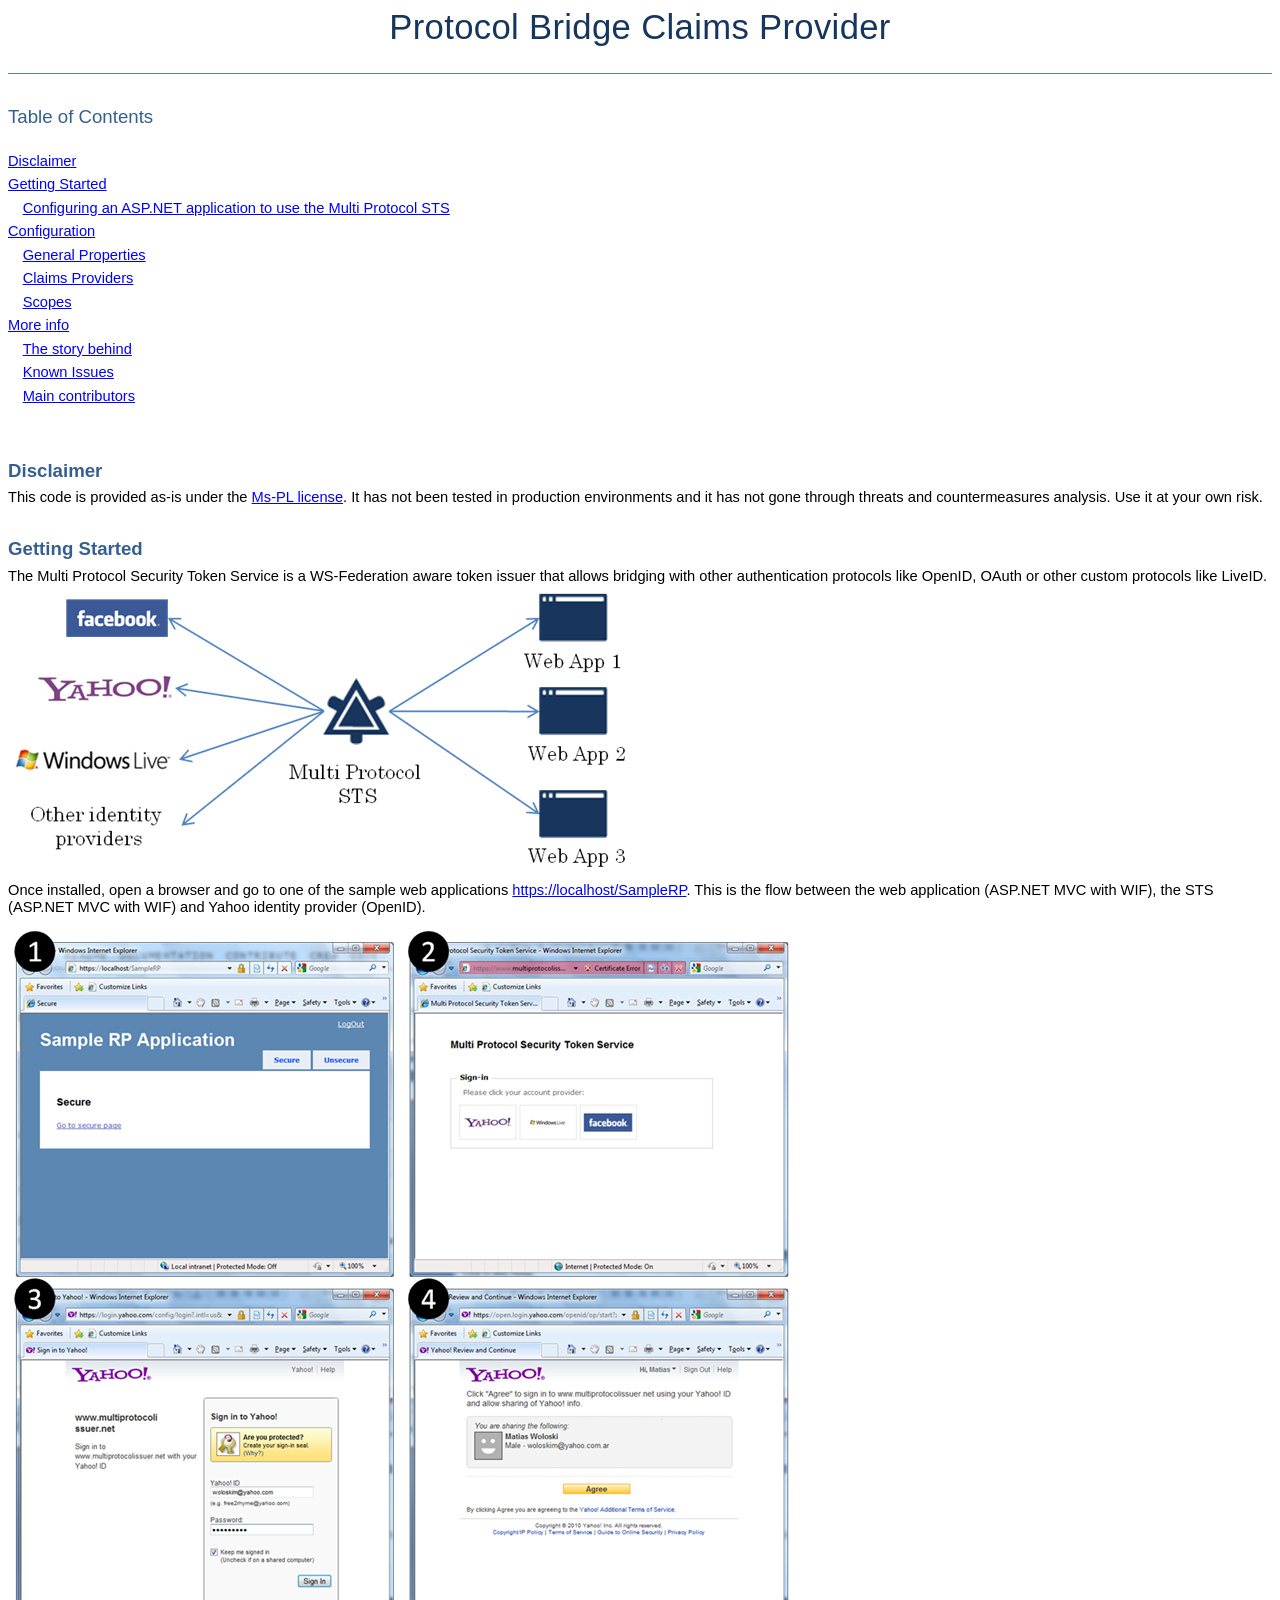
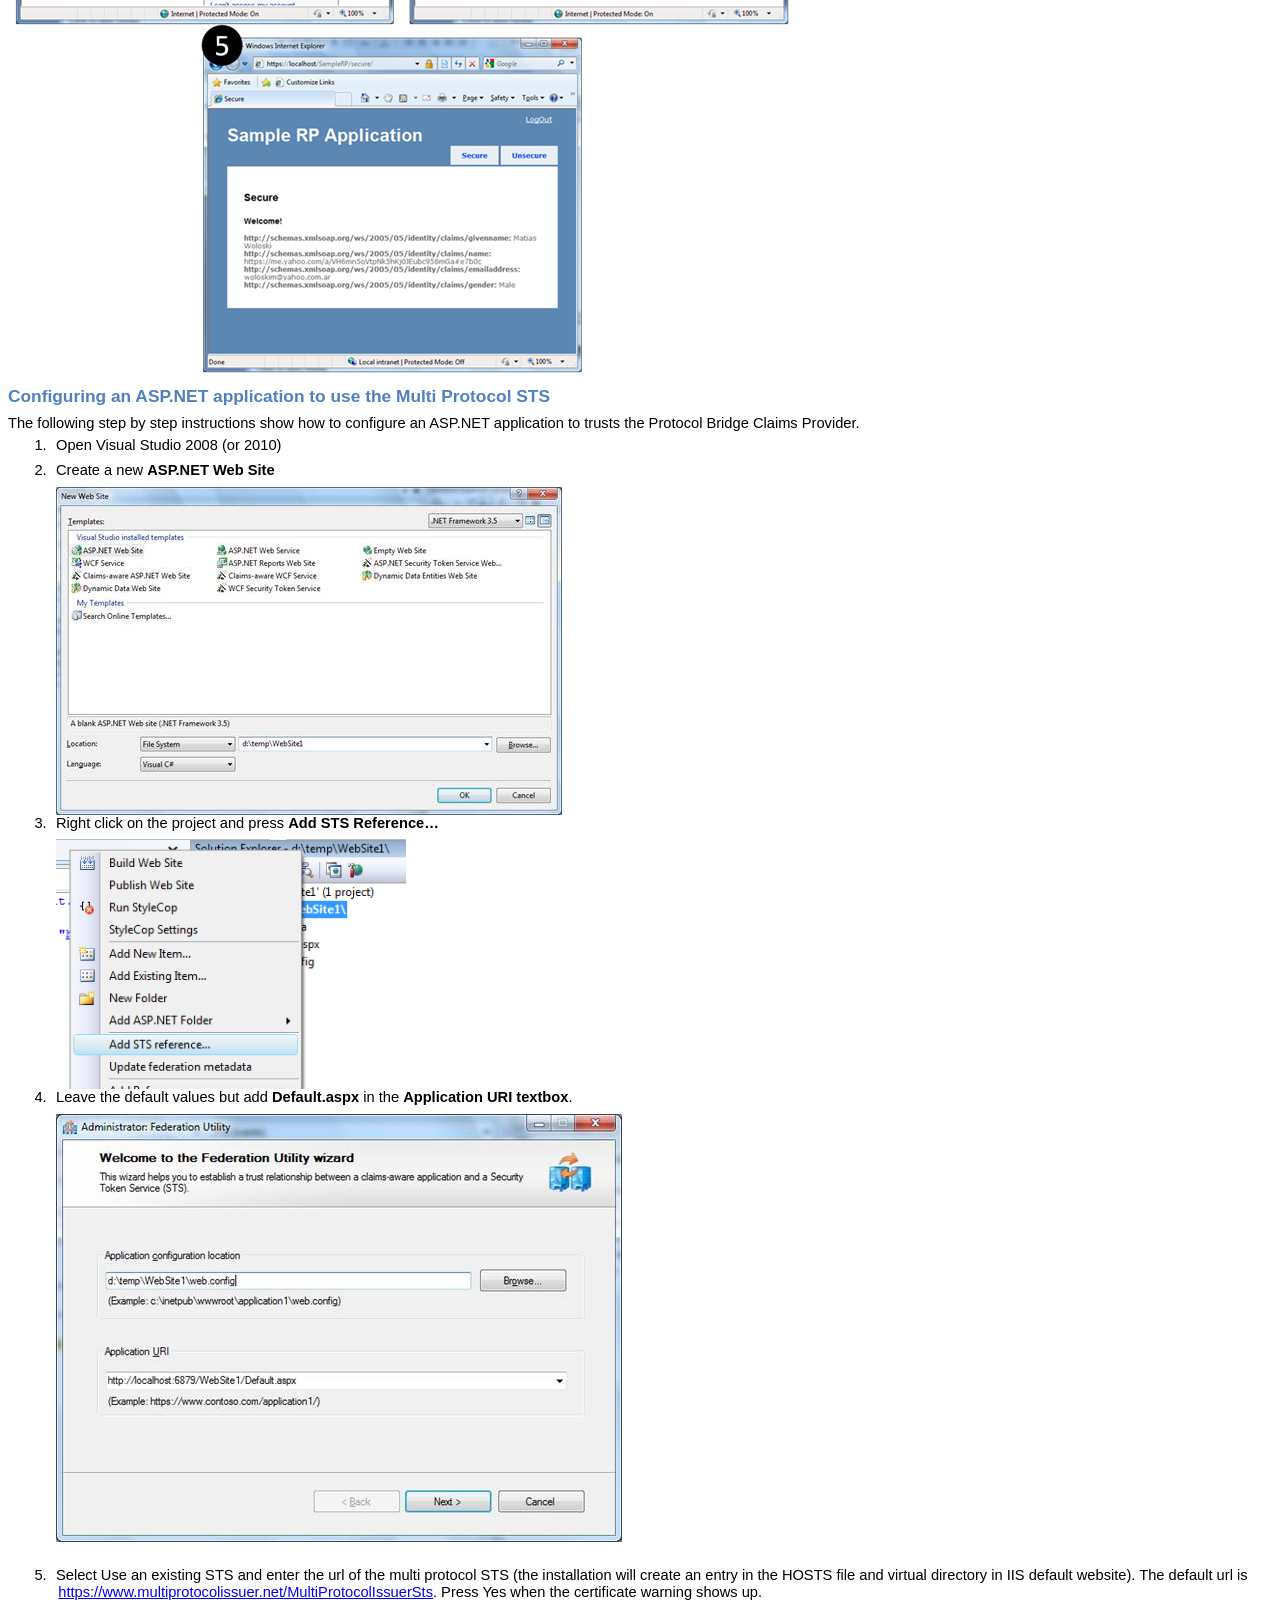
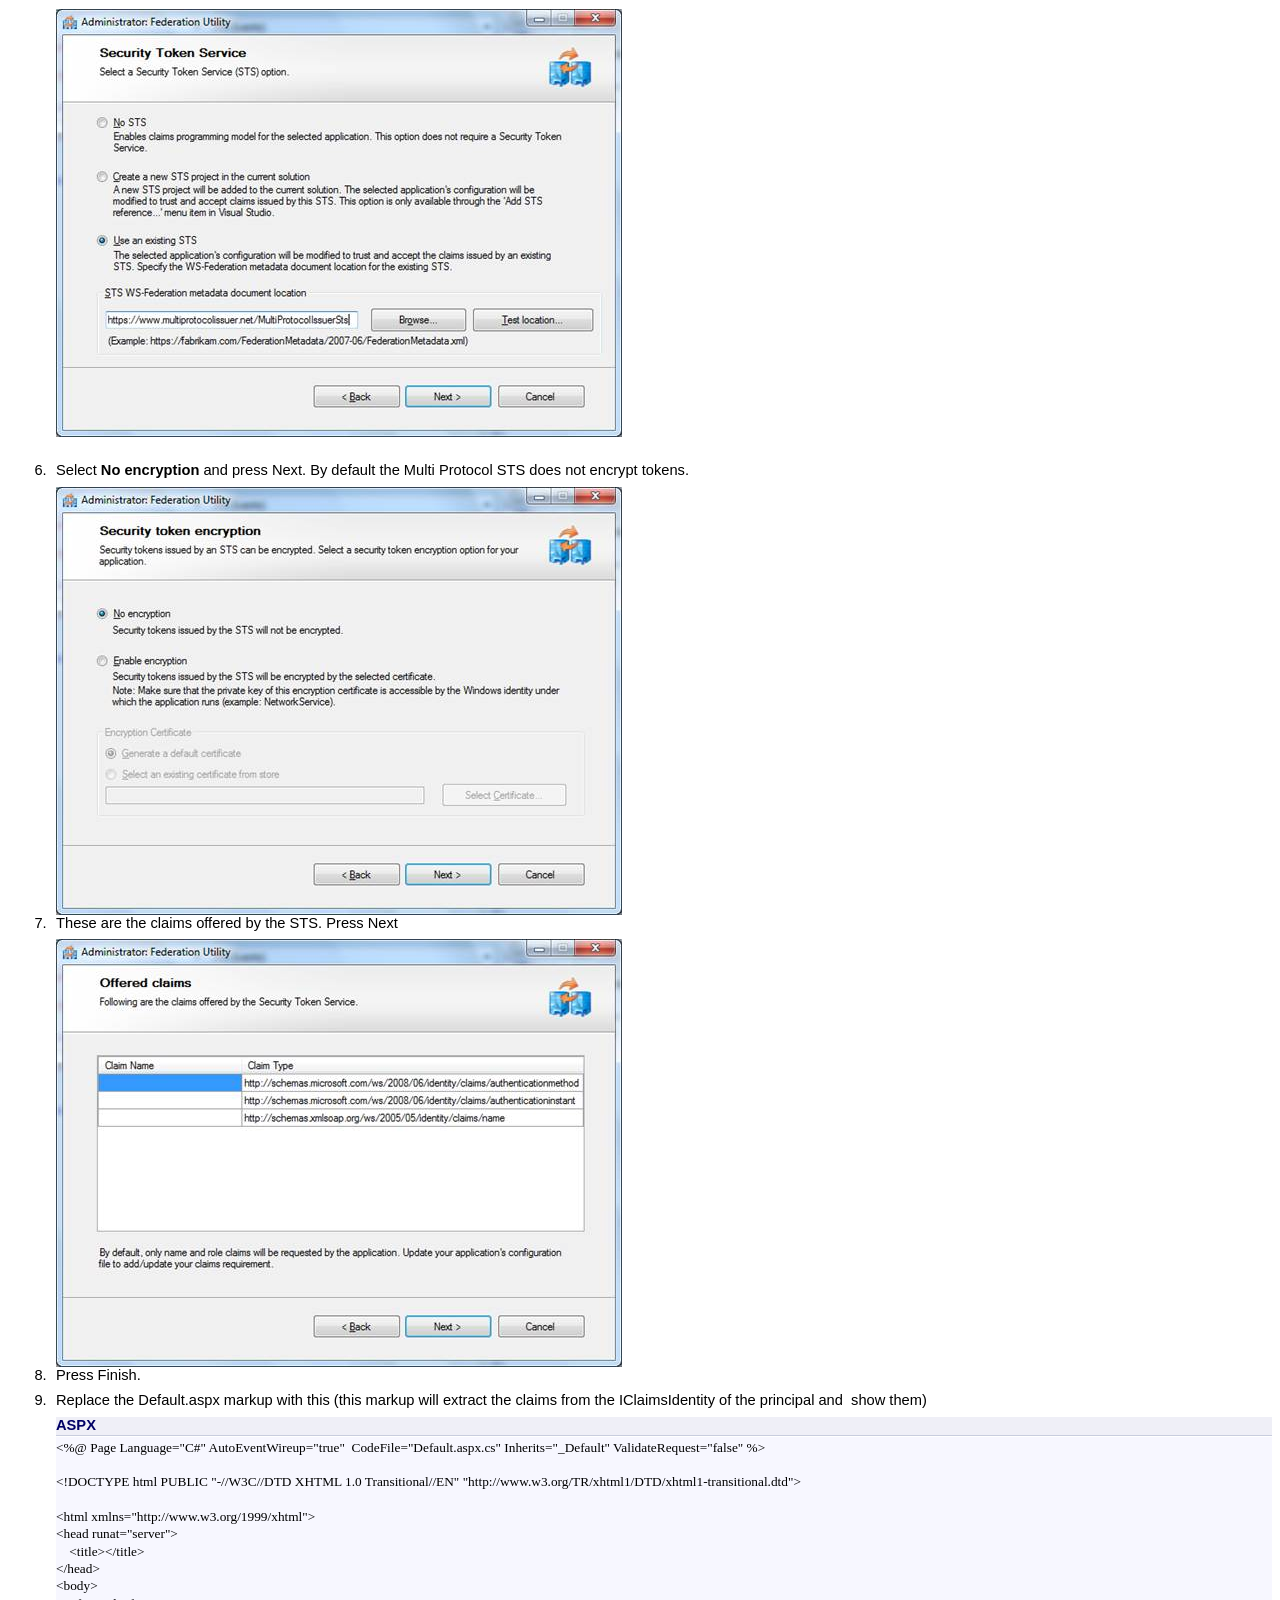
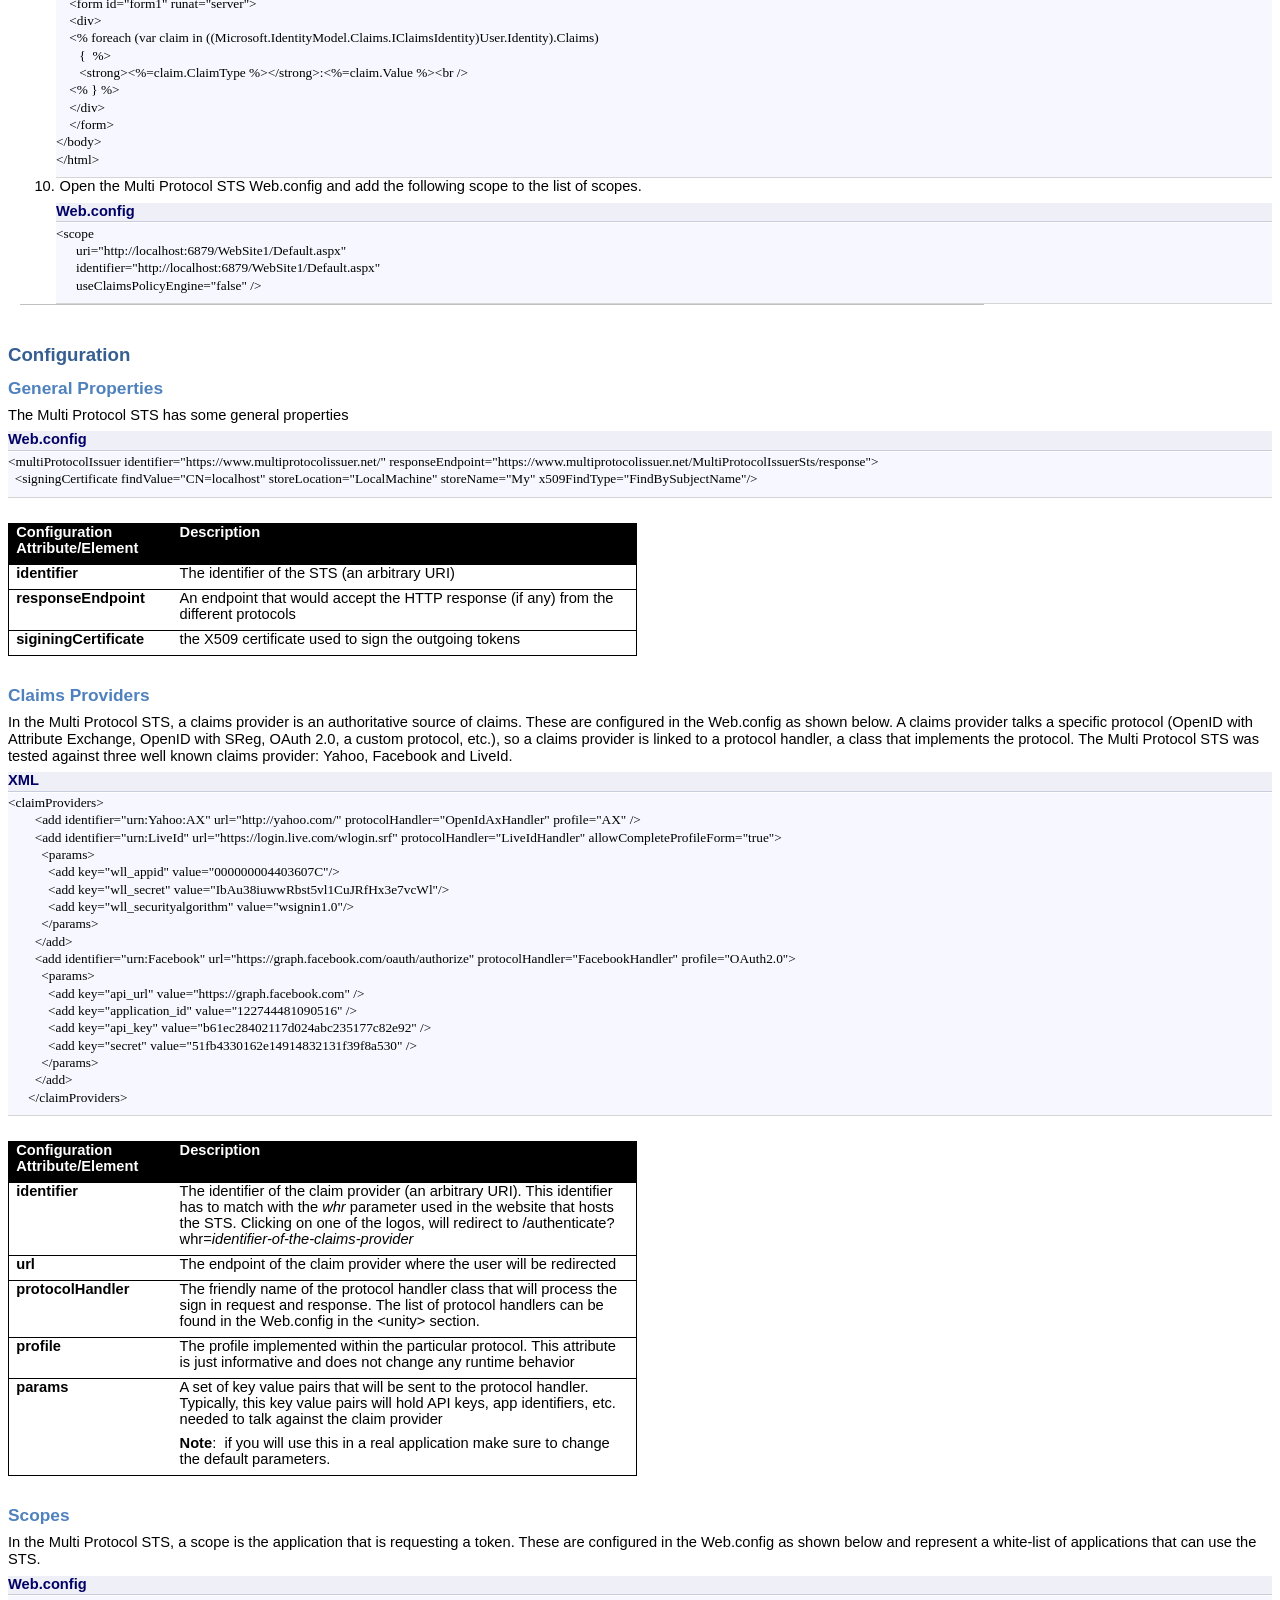
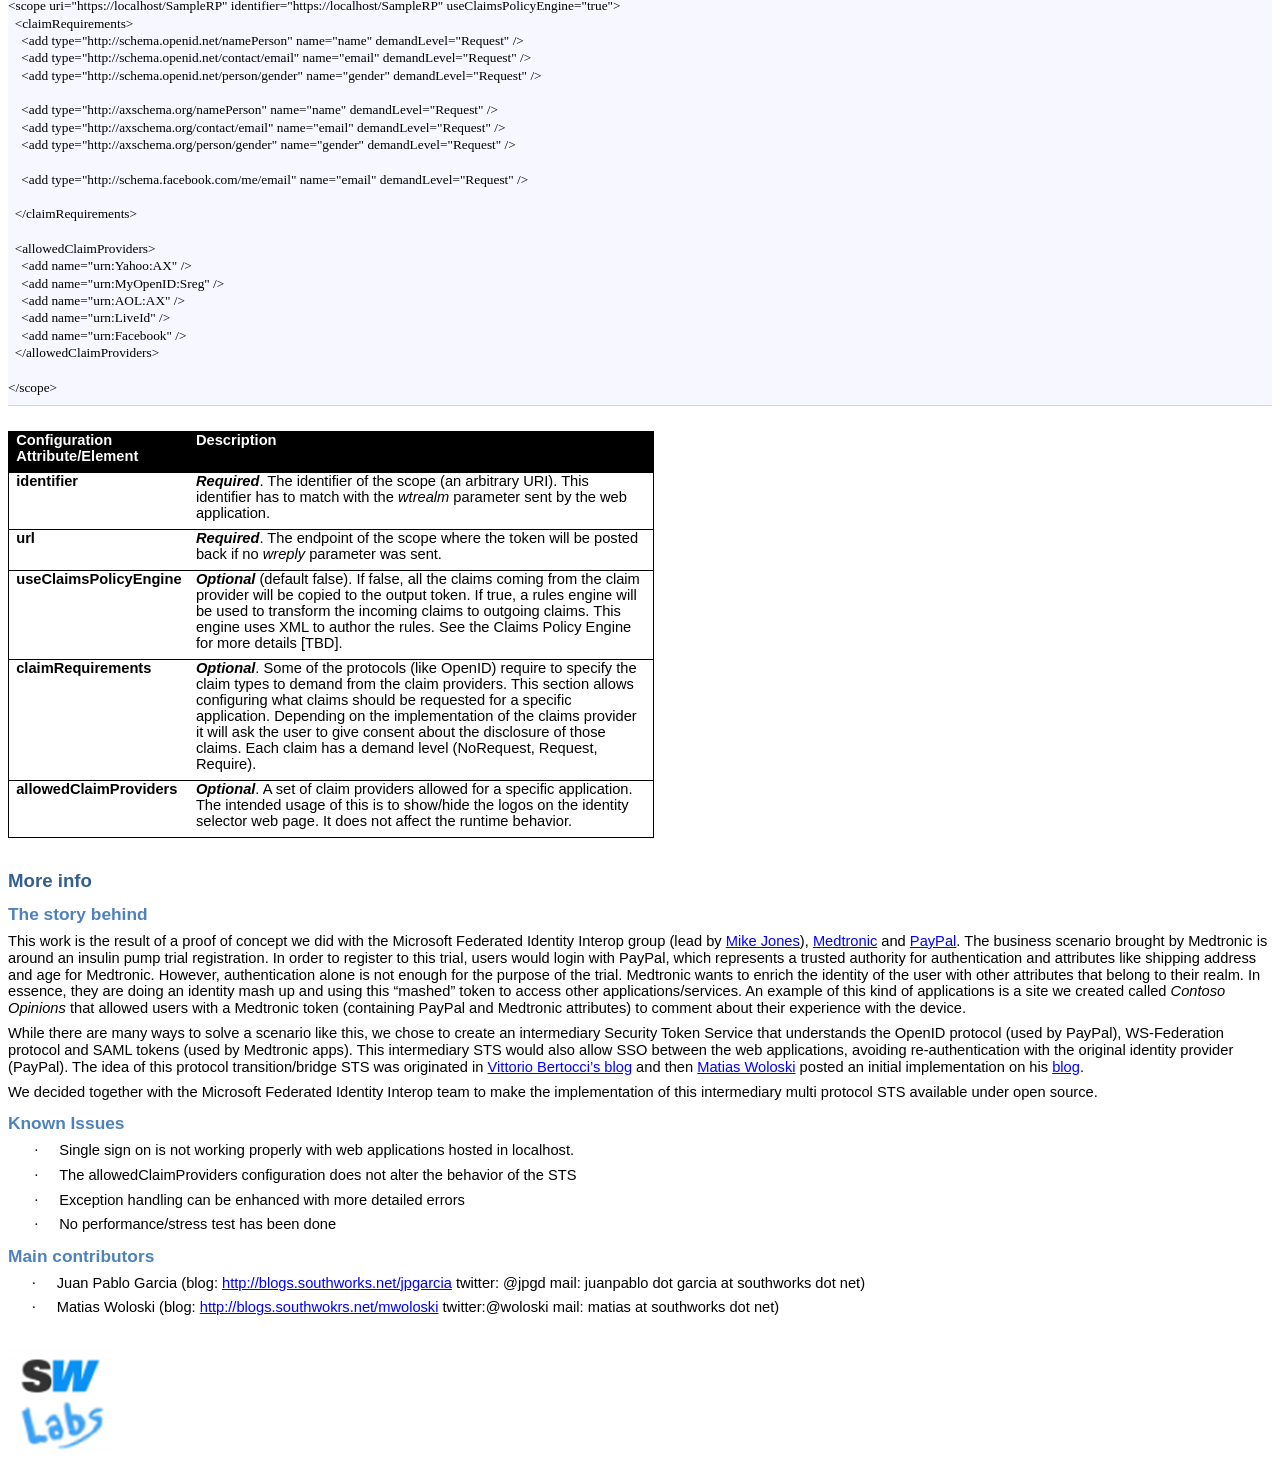
<file: index.html>
<html xmlns:v="urn:schemas-microsoft-com:vml"
xmlns:o="urn:schemas-microsoft-com:office:office"
xmlns:w="urn:schemas-microsoft-com:office:word"
xmlns:m="http://schemas.microsoft.com/office/2004/12/omml"
xmlns="http://www.w3.org/TR/REC-html40">

<head>
<meta http-equiv=Content-Type content="text/html; charset=windows-1252">
<meta name=ProgId content=Word.Document>
<meta name=Generator content="Microsoft Word 12">
<meta name=Originator content="Microsoft Word 12">
<link rel=File-List href="index_files/filelist.xml">
<link rel=Edit-Time-Data href="index_files/editdata.mso">
<!--[if !mso]>
<style>
v\:* {behavior:url(#default#VML);}
o\:* {behavior:url(#default#VML);}
w\:* {behavior:url(#default#VML);}
.shape {behavior:url(#default#VML);}
</style>
<![endif]-->
<title>Protocol Bridge Claims Provider</title>
<!--[if gte mso 9]><xml>
 <o:DocumentProperties>
  <o:Author>Matias Woloski</o:Author>
  <o:Template>ppContent.dotx</o:Template>
  <o:LastAuthor>matiaswoloski</o:LastAuthor>
  <o:Revision>2</o:Revision>
  <o:TotalTime>0</o:TotalTime>
  <o:Created>2010-05-31T19:48:00Z</o:Created>
  <o:LastSaved>2010-05-31T19:48:00Z</o:LastSaved>
  <o:Pages>11</o:Pages>
  <o:Words>1880</o:Words>
  <o:Characters>10344</o:Characters>
  <o:Company>Microsoft</o:Company>
  <o:Lines>86</o:Lines>
  <o:Paragraphs>24</o:Paragraphs>
  <o:CharactersWithSpaces>12200</o:CharactersWithSpaces>
  <o:Version>12.00</o:Version>
 </o:DocumentProperties>
 <o:OfficeDocumentSettings>
  <o:AllowPNG/>
  <o:PixelsPerInch>120</o:PixelsPerInch>
  <o:TargetScreenSize>1024x768</o:TargetScreenSize>
 </o:OfficeDocumentSettings>
</xml><![endif]-->
<link rel=dataStoreItem href="index_files/item0001.xml"
target="index_files/props0002.xml">
<link rel=dataStoreItem href="index_files/item0003.xml"
target="index_files/props0004.xml">
<link rel=themeData href="index_files/themedata.thmx">
<link rel=colorSchemeMapping href="index_files/colorschememapping.xml">
<!--[if gte mso 9]><xml>
 <w:WordDocument>
  <w:AttachedTemplate
   HRef="C:\Users\matias.SW\AppData\Roaming\Microsoft\Templates\ppContent.dotx"></w:AttachedTemplate>
  <w:TrackMoves>false</w:TrackMoves>
  <w:TrackFormatting/>
  <w:HyphenationZone>21</w:HyphenationZone>
  <w:PunctuationKerning/>
  <w:ValidateAgainstSchemas/>
  <w:SaveIfXMLInvalid>false</w:SaveIfXMLInvalid>
  <w:IgnoreMixedContent>false</w:IgnoreMixedContent>
  <w:AlwaysShowPlaceholderText>false</w:AlwaysShowPlaceholderText>
  <w:DoNotPromoteQF/>
  <w:LidThemeOther>ES-AR</w:LidThemeOther>
  <w:LidThemeAsian>X-NONE</w:LidThemeAsian>
  <w:LidThemeComplexScript>X-NONE</w:LidThemeComplexScript>
  <w:Compatibility>
   <w:BreakWrappedTables/>
   <w:SnapToGridInCell/>
   <w:WrapTextWithPunct/>
   <w:UseAsianBreakRules/>
   <w:DontGrowAutofit/>
   <w:SplitPgBreakAndParaMark/>
   <w:DontVertAlignCellWithSp/>
   <w:DontBreakConstrainedForcedTables/>
   <w:DontVertAlignInTxbx/>
   <w:Word11KerningPairs/>
   <w:CachedColBalance/>
  </w:Compatibility>
  <m:mathPr>
   <m:mathFont m:val="Cambria Math"/>
   <m:brkBin m:val="before"/>
   <m:brkBinSub m:val="&#45;-"/>
   <m:smallFrac m:val="off"/>
   <m:dispDef/>
   <m:lMargin m:val="0"/>
   <m:rMargin m:val="0"/>
   <m:defJc m:val="centerGroup"/>
   <m:wrapIndent m:val="1440"/>
   <m:intLim m:val="subSup"/>
   <m:naryLim m:val="undOvr"/>
  </m:mathPr></w:WordDocument>
</xml><![endif]--><!--[if gte mso 9]><xml>
 <w:LatentStyles DefLockedState="false" DefUnhideWhenUsed="true"
  DefSemiHidden="true" DefQFormat="false" DefPriority="99"
  LatentStyleCount="267">
  <w:LsdException Locked="false" Priority="0" SemiHidden="false"
   UnhideWhenUsed="false" QFormat="true" Name="Normal"/>
  <w:LsdException Locked="false" Priority="0" SemiHidden="false"
   UnhideWhenUsed="false" QFormat="true" Name="heading 1"/>
  <w:LsdException Locked="false" Priority="0" QFormat="true" Name="heading 2"/>
  <w:LsdException Locked="false" Priority="0" QFormat="true" Name="heading 3"/>
  <w:LsdException Locked="false" Priority="0" QFormat="true" Name="heading 4"/>
  <w:LsdException Locked="false" Priority="9" QFormat="true" Name="heading 5"/>
  <w:LsdException Locked="false" Priority="9" QFormat="true" Name="heading 6"/>
  <w:LsdException Locked="false" Priority="9" QFormat="true" Name="heading 7"/>
  <w:LsdException Locked="false" Priority="9" QFormat="true" Name="heading 8"/>
  <w:LsdException Locked="false" Priority="9" QFormat="true" Name="heading 9"/>
  <w:LsdException Locked="false" Priority="39" Name="toc 1"/>
  <w:LsdException Locked="false" Priority="39" Name="toc 2"/>
  <w:LsdException Locked="false" Priority="39" Name="toc 3"/>
  <w:LsdException Locked="false" Priority="39" Name="toc 4"/>
  <w:LsdException Locked="false" Priority="39" Name="toc 5"/>
  <w:LsdException Locked="false" Priority="39" Name="toc 6"/>
  <w:LsdException Locked="false" Priority="39" Name="toc 7"/>
  <w:LsdException Locked="false" Priority="39" Name="toc 8"/>
  <w:LsdException Locked="false" Priority="39" Name="toc 9"/>
  <w:LsdException Locked="false" Priority="35" QFormat="true" Name="caption"/>
  <w:LsdException Locked="false" Priority="10" SemiHidden="false"
   UnhideWhenUsed="false" QFormat="true" Name="Title"/>
  <w:LsdException Locked="false" Priority="1" Name="Default Paragraph Font"/>
  <w:LsdException Locked="false" Priority="11" SemiHidden="false"
   UnhideWhenUsed="false" QFormat="true" Name="Subtitle"/>
  <w:LsdException Locked="false" Priority="22" SemiHidden="false"
   UnhideWhenUsed="false" QFormat="true" Name="Strong"/>
  <w:LsdException Locked="false" Priority="20" SemiHidden="false"
   UnhideWhenUsed="false" QFormat="true" Name="Emphasis"/>
  <w:LsdException Locked="false" Priority="0" SemiHidden="false"
   UnhideWhenUsed="false" Name="Table Grid"/>
  <w:LsdException Locked="false" UnhideWhenUsed="false" Name="Placeholder Text"/>
  <w:LsdException Locked="false" Priority="1" SemiHidden="false"
   UnhideWhenUsed="false" QFormat="true" Name="No Spacing"/>
  <w:LsdException Locked="false" Priority="60" SemiHidden="false"
   UnhideWhenUsed="false" Name="Light Shading"/>
  <w:LsdException Locked="false" Priority="61" SemiHidden="false"
   UnhideWhenUsed="false" Name="Light List"/>
  <w:LsdException Locked="false" Priority="62" SemiHidden="false"
   UnhideWhenUsed="false" Name="Light Grid"/>
  <w:LsdException Locked="false" Priority="63" SemiHidden="false"
   UnhideWhenUsed="false" Name="Medium Shading 1"/>
  <w:LsdException Locked="false" Priority="64" SemiHidden="false"
   UnhideWhenUsed="false" Name="Medium Shading 2"/>
  <w:LsdException Locked="false" Priority="65" SemiHidden="false"
   UnhideWhenUsed="false" Name="Medium List 1"/>
  <w:LsdException Locked="false" Priority="66" SemiHidden="false"
   UnhideWhenUsed="false" Name="Medium List 2"/>
  <w:LsdException Locked="false" Priority="67" SemiHidden="false"
   UnhideWhenUsed="false" Name="Medium Grid 1"/>
  <w:LsdException Locked="false" Priority="68" SemiHidden="false"
   UnhideWhenUsed="false" Name="Medium Grid 2"/>
  <w:LsdException Locked="false" Priority="69" SemiHidden="false"
   UnhideWhenUsed="false" Name="Medium Grid 3"/>
  <w:LsdException Locked="false" Priority="70" SemiHidden="false"
   UnhideWhenUsed="false" Name="Dark List"/>
  <w:LsdException Locked="false" Priority="71" SemiHidden="false"
   UnhideWhenUsed="false" Name="Colorful Shading"/>
  <w:LsdException Locked="false" Priority="72" SemiHidden="false"
   UnhideWhenUsed="false" Name="Colorful List"/>
  <w:LsdException Locked="false" Priority="73" SemiHidden="false"
   UnhideWhenUsed="false" Name="Colorful Grid"/>
  <w:LsdException Locked="false" Priority="60" SemiHidden="false"
   UnhideWhenUsed="false" Name="Light Shading Accent 1"/>
  <w:LsdException Locked="false" Priority="61" SemiHidden="false"
   UnhideWhenUsed="false" Name="Light List Accent 1"/>
  <w:LsdException Locked="false" Priority="62" SemiHidden="false"
   UnhideWhenUsed="false" Name="Light Grid Accent 1"/>
  <w:LsdException Locked="false" Priority="63" SemiHidden="false"
   UnhideWhenUsed="false" Name="Medium Shading 1 Accent 1"/>
  <w:LsdException Locked="false" Priority="64" SemiHidden="false"
   UnhideWhenUsed="false" Name="Medium Shading 2 Accent 1"/>
  <w:LsdException Locked="false" Priority="65" SemiHidden="false"
   UnhideWhenUsed="false" Name="Medium List 1 Accent 1"/>
  <w:LsdException Locked="false" UnhideWhenUsed="false" Name="Revision"/>
  <w:LsdException Locked="false" Priority="34" SemiHidden="false"
   UnhideWhenUsed="false" QFormat="true" Name="List Paragraph"/>
  <w:LsdException Locked="false" Priority="29" SemiHidden="false"
   UnhideWhenUsed="false" QFormat="true" Name="Quote"/>
  <w:LsdException Locked="false" Priority="30" SemiHidden="false"
   UnhideWhenUsed="false" QFormat="true" Name="Intense Quote"/>
  <w:LsdException Locked="false" Priority="66" SemiHidden="false"
   UnhideWhenUsed="false" Name="Medium List 2 Accent 1"/>
  <w:LsdException Locked="false" Priority="67" SemiHidden="false"
   UnhideWhenUsed="false" Name="Medium Grid 1 Accent 1"/>
  <w:LsdException Locked="false" Priority="68" SemiHidden="false"
   UnhideWhenUsed="false" Name="Medium Grid 2 Accent 1"/>
  <w:LsdException Locked="false" Priority="69" SemiHidden="false"
   UnhideWhenUsed="false" Name="Medium Grid 3 Accent 1"/>
  <w:LsdException Locked="false" Priority="70" SemiHidden="false"
   UnhideWhenUsed="false" Name="Dark List Accent 1"/>
  <w:LsdException Locked="false" Priority="71" SemiHidden="false"
   UnhideWhenUsed="false" Name="Colorful Shading Accent 1"/>
  <w:LsdException Locked="false" Priority="72" SemiHidden="false"
   UnhideWhenUsed="false" Name="Colorful List Accent 1"/>
  <w:LsdException Locked="false" Priority="73" SemiHidden="false"
   UnhideWhenUsed="false" Name="Colorful Grid Accent 1"/>
  <w:LsdException Locked="false" Priority="60" SemiHidden="false"
   UnhideWhenUsed="false" Name="Light Shading Accent 2"/>
  <w:LsdException Locked="false" Priority="61" SemiHidden="false"
   UnhideWhenUsed="false" Name="Light List Accent 2"/>
  <w:LsdException Locked="false" Priority="62" SemiHidden="false"
   UnhideWhenUsed="false" Name="Light Grid Accent 2"/>
  <w:LsdException Locked="false" Priority="63" SemiHidden="false"
   UnhideWhenUsed="false" Name="Medium Shading 1 Accent 2"/>
  <w:LsdException Locked="false" Priority="64" SemiHidden="false"
   UnhideWhenUsed="false" Name="Medium Shading 2 Accent 2"/>
  <w:LsdException Locked="false" Priority="65" SemiHidden="false"
   UnhideWhenUsed="false" Name="Medium List 1 Accent 2"/>
  <w:LsdException Locked="false" Priority="66" SemiHidden="false"
   UnhideWhenUsed="false" Name="Medium List 2 Accent 2"/>
  <w:LsdException Locked="false" Priority="67" SemiHidden="false"
   UnhideWhenUsed="false" Name="Medium Grid 1 Accent 2"/>
  <w:LsdException Locked="false" Priority="68" SemiHidden="false"
   UnhideWhenUsed="false" Name="Medium Grid 2 Accent 2"/>
  <w:LsdException Locked="false" Priority="69" SemiHidden="false"
   UnhideWhenUsed="false" Name="Medium Grid 3 Accent 2"/>
  <w:LsdException Locked="false" Priority="70" SemiHidden="false"
   UnhideWhenUsed="false" Name="Dark List Accent 2"/>
  <w:LsdException Locked="false" Priority="71" SemiHidden="false"
   UnhideWhenUsed="false" Name="Colorful Shading Accent 2"/>
  <w:LsdException Locked="false" Priority="72" SemiHidden="false"
   UnhideWhenUsed="false" Name="Colorful List Accent 2"/>
  <w:LsdException Locked="false" Priority="73" SemiHidden="false"
   UnhideWhenUsed="false" Name="Colorful Grid Accent 2"/>
  <w:LsdException Locked="false" Priority="60" SemiHidden="false"
   UnhideWhenUsed="false" Name="Light Shading Accent 3"/>
  <w:LsdException Locked="false" Priority="61" SemiHidden="false"
   UnhideWhenUsed="false" Name="Light List Accent 3"/>
  <w:LsdException Locked="false" Priority="62" SemiHidden="false"
   UnhideWhenUsed="false" Name="Light Grid Accent 3"/>
  <w:LsdException Locked="false" Priority="63" SemiHidden="false"
   UnhideWhenUsed="false" Name="Medium Shading 1 Accent 3"/>
  <w:LsdException Locked="false" Priority="64" SemiHidden="false"
   UnhideWhenUsed="false" Name="Medium Shading 2 Accent 3"/>
  <w:LsdException Locked="false" Priority="65" SemiHidden="false"
   UnhideWhenUsed="false" Name="Medium List 1 Accent 3"/>
  <w:LsdException Locked="false" Priority="66" SemiHidden="false"
   UnhideWhenUsed="false" Name="Medium List 2 Accent 3"/>
  <w:LsdException Locked="false" Priority="67" SemiHidden="false"
   UnhideWhenUsed="false" Name="Medium Grid 1 Accent 3"/>
  <w:LsdException Locked="false" Priority="68" SemiHidden="false"
   UnhideWhenUsed="false" Name="Medium Grid 2 Accent 3"/>
  <w:LsdException Locked="false" Priority="69" SemiHidden="false"
   UnhideWhenUsed="false" Name="Medium Grid 3 Accent 3"/>
  <w:LsdException Locked="false" Priority="70" SemiHidden="false"
   UnhideWhenUsed="false" Name="Dark List Accent 3"/>
  <w:LsdException Locked="false" Priority="71" SemiHidden="false"
   UnhideWhenUsed="false" Name="Colorful Shading Accent 3"/>
  <w:LsdException Locked="false" Priority="72" SemiHidden="false"
   UnhideWhenUsed="false" Name="Colorful List Accent 3"/>
  <w:LsdException Locked="false" Priority="73" SemiHidden="false"
   UnhideWhenUsed="false" Name="Colorful Grid Accent 3"/>
  <w:LsdException Locked="false" Priority="60" SemiHidden="false"
   UnhideWhenUsed="false" Name="Light Shading Accent 4"/>
  <w:LsdException Locked="false" Priority="61" SemiHidden="false"
   UnhideWhenUsed="false" Name="Light List Accent 4"/>
  <w:LsdException Locked="false" Priority="62" SemiHidden="false"
   UnhideWhenUsed="false" Name="Light Grid Accent 4"/>
  <w:LsdException Locked="false" Priority="63" SemiHidden="false"
   UnhideWhenUsed="false" Name="Medium Shading 1 Accent 4"/>
  <w:LsdException Locked="false" Priority="64" SemiHidden="false"
   UnhideWhenUsed="false" Name="Medium Shading 2 Accent 4"/>
  <w:LsdException Locked="false" Priority="65" SemiHidden="false"
   UnhideWhenUsed="false" Name="Medium List 1 Accent 4"/>
  <w:LsdException Locked="false" Priority="66" SemiHidden="false"
   UnhideWhenUsed="false" Name="Medium List 2 Accent 4"/>
  <w:LsdException Locked="false" Priority="67" SemiHidden="false"
   UnhideWhenUsed="false" Name="Medium Grid 1 Accent 4"/>
  <w:LsdException Locked="false" Priority="68" SemiHidden="false"
   UnhideWhenUsed="false" Name="Medium Grid 2 Accent 4"/>
  <w:LsdException Locked="false" Priority="69" SemiHidden="false"
   UnhideWhenUsed="false" Name="Medium Grid 3 Accent 4"/>
  <w:LsdException Locked="false" Priority="70" SemiHidden="false"
   UnhideWhenUsed="false" Name="Dark List Accent 4"/>
  <w:LsdException Locked="false" Priority="71" SemiHidden="false"
   UnhideWhenUsed="false" Name="Colorful Shading Accent 4"/>
  <w:LsdException Locked="false" Priority="72" SemiHidden="false"
   UnhideWhenUsed="false" Name="Colorful List Accent 4"/>
  <w:LsdException Locked="false" Priority="73" SemiHidden="false"
   UnhideWhenUsed="false" Name="Colorful Grid Accent 4"/>
  <w:LsdException Locked="false" Priority="60" SemiHidden="false"
   UnhideWhenUsed="false" Name="Light Shading Accent 5"/>
  <w:LsdException Locked="false" Priority="61" SemiHidden="false"
   UnhideWhenUsed="false" Name="Light List Accent 5"/>
  <w:LsdException Locked="false" Priority="62" SemiHidden="false"
   UnhideWhenUsed="false" Name="Light Grid Accent 5"/>
  <w:LsdException Locked="false" Priority="63" SemiHidden="false"
   UnhideWhenUsed="false" Name="Medium Shading 1 Accent 5"/>
  <w:LsdException Locked="false" Priority="64" SemiHidden="false"
   UnhideWhenUsed="false" Name="Medium Shading 2 Accent 5"/>
  <w:LsdException Locked="false" Priority="65" SemiHidden="false"
   UnhideWhenUsed="false" Name="Medium List 1 Accent 5"/>
  <w:LsdException Locked="false" Priority="66" SemiHidden="false"
   UnhideWhenUsed="false" Name="Medium List 2 Accent 5"/>
  <w:LsdException Locked="false" Priority="67" SemiHidden="false"
   UnhideWhenUsed="false" Name="Medium Grid 1 Accent 5"/>
  <w:LsdException Locked="false" Priority="68" SemiHidden="false"
   UnhideWhenUsed="false" Name="Medium Grid 2 Accent 5"/>
  <w:LsdException Locked="false" Priority="69" SemiHidden="false"
   UnhideWhenUsed="false" Name="Medium Grid 3 Accent 5"/>
  <w:LsdException Locked="false" Priority="70" SemiHidden="false"
   UnhideWhenUsed="false" Name="Dark List Accent 5"/>
  <w:LsdException Locked="false" Priority="71" SemiHidden="false"
   UnhideWhenUsed="false" Name="Colorful Shading Accent 5"/>
  <w:LsdException Locked="false" Priority="72" SemiHidden="false"
   UnhideWhenUsed="false" Name="Colorful List Accent 5"/>
  <w:LsdException Locked="false" Priority="73" SemiHidden="false"
   UnhideWhenUsed="false" Name="Colorful Grid Accent 5"/>
  <w:LsdException Locked="false" Priority="60" SemiHidden="false"
   UnhideWhenUsed="false" Name="Light Shading Accent 6"/>
  <w:LsdException Locked="false" Priority="61" SemiHidden="false"
   UnhideWhenUsed="false" Name="Light List Accent 6"/>
  <w:LsdException Locked="false" Priority="62" SemiHidden="false"
   UnhideWhenUsed="false" Name="Light Grid Accent 6"/>
  <w:LsdException Locked="false" Priority="63" SemiHidden="false"
   UnhideWhenUsed="false" Name="Medium Shading 1 Accent 6"/>
  <w:LsdException Locked="false" Priority="64" SemiHidden="false"
   UnhideWhenUsed="false" Name="Medium Shading 2 Accent 6"/>
  <w:LsdException Locked="false" Priority="65" SemiHidden="false"
   UnhideWhenUsed="false" Name="Medium List 1 Accent 6"/>
  <w:LsdException Locked="false" Priority="66" SemiHidden="false"
   UnhideWhenUsed="false" Name="Medium List 2 Accent 6"/>
  <w:LsdException Locked="false" Priority="67" SemiHidden="false"
   UnhideWhenUsed="false" Name="Medium Grid 1 Accent 6"/>
  <w:LsdException Locked="false" Priority="68" SemiHidden="false"
   UnhideWhenUsed="false" Name="Medium Grid 2 Accent 6"/>
  <w:LsdException Locked="false" Priority="69" SemiHidden="false"
   UnhideWhenUsed="false" Name="Medium Grid 3 Accent 6"/>
  <w:LsdException Locked="false" Priority="70" SemiHidden="false"
   UnhideWhenUsed="false" Name="Dark List Accent 6"/>
  <w:LsdException Locked="false" Priority="71" SemiHidden="false"
   UnhideWhenUsed="false" Name="Colorful Shading Accent 6"/>
  <w:LsdException Locked="false" Priority="72" SemiHidden="false"
   UnhideWhenUsed="false" Name="Colorful List Accent 6"/>
  <w:LsdException Locked="false" Priority="73" SemiHidden="false"
   UnhideWhenUsed="false" Name="Colorful Grid Accent 6"/>
  <w:LsdException Locked="false" Priority="19" SemiHidden="false"
   UnhideWhenUsed="false" QFormat="true" Name="Subtle Emphasis"/>
  <w:LsdException Locked="false" Priority="21" SemiHidden="false"
   UnhideWhenUsed="false" QFormat="true" Name="Intense Emphasis"/>
  <w:LsdException Locked="false" Priority="31" SemiHidden="false"
   UnhideWhenUsed="false" QFormat="true" Name="Subtle Reference"/>
  <w:LsdException Locked="false" Priority="32" SemiHidden="false"
   UnhideWhenUsed="false" QFormat="true" Name="Intense Reference"/>
  <w:LsdException Locked="false" Priority="33" SemiHidden="false"
   UnhideWhenUsed="false" QFormat="true" Name="Book Title"/>
  <w:LsdException Locked="false" Priority="37" Name="Bibliography"/>
  <w:LsdException Locked="false" Priority="39" QFormat="true" Name="TOC Heading"/>
 </w:LatentStyles>
</xml><![endif]-->
<style>
<!--
 /* Font Definitions */
 @font-face
	{font-family:Wingdings;
	panose-1:5 0 0 0 0 0 0 0 0 0;
	mso-font-charset:2;
	mso-generic-font-family:auto;
	mso-font-pitch:variable;
	mso-font-signature:0 268435456 0 0 -2147483648 0;}
@font-face
	{font-family:Batang;
	panose-1:2 3 6 0 0 1 1 1 1 1;
	mso-font-alt:\BC14\D0D5;
	mso-font-charset:129;
	mso-generic-font-family:auto;
	mso-font-format:other;
	mso-font-pitch:fixed;
	mso-font-signature:1 151388160 16 0 524288 0;}
@font-face
	{font-family:"Cambria Math";
	panose-1:2 4 5 3 5 4 6 3 2 4;
	mso-font-charset:1;
	mso-generic-font-family:roman;
	mso-font-format:other;
	mso-font-pitch:variable;
	mso-font-signature:0 0 0 0 0 0;}
@font-face
	{font-family:Calibri;
	panose-1:2 15 5 2 2 2 4 3 2 4;
	mso-font-charset:0;
	mso-generic-font-family:swiss;
	mso-font-pitch:variable;
	mso-font-signature:-520092929 1073786111 9 0 415 0;}
@font-face
	{font-family:Tahoma;
	panose-1:2 11 6 4 3 5 4 4 2 4;
	mso-font-charset:0;
	mso-generic-font-family:swiss;
	mso-font-format:other;
	mso-font-pitch:variable;
	mso-font-signature:3 0 0 0 1 0;}
@font-face
	{font-family:Verdana;
	panose-1:2 11 6 4 3 5 4 4 2 4;
	mso-font-charset:0;
	mso-generic-font-family:swiss;
	mso-font-pitch:variable;
	mso-font-signature:-1593833729 1073750107 16 0 415 0;}
@font-face
	{font-family:"Franklin Gothic Condensed";
	panose-1:0 0 0 0 0 0 0 0 0 0;
	mso-font-charset:0;
	mso-generic-font-family:swiss;
	mso-font-format:other;
	mso-font-pitch:variable;
	mso-font-signature:3 0 0 0 1 0;}
@font-face
	{font-family:Consolas;
	panose-1:2 11 6 9 2 2 4 3 2 4;
	mso-font-charset:0;
	mso-generic-font-family:modern;
	mso-font-pitch:fixed;
	mso-font-signature:-520092929 1073806591 9 0 415 0;}
@font-face
	{font-family:"Britannic Bold";
	panose-1:2 11 9 3 6 7 3 2 2 4;
	mso-font-charset:0;
	mso-generic-font-family:swiss;
	mso-font-pitch:variable;
	mso-font-signature:3 0 0 0 1 0;}
@font-face
	{font-family:"\@Batang";
	panose-1:2 3 6 0 0 1 1 1 1 1;
	mso-font-charset:129;
	mso-generic-font-family:roman;
	mso-font-pitch:variable;
	mso-font-signature:-1342176593 1775729915 48 0 524447 0;}
 /* Style Definitions */
 p.MsoNormal, li.MsoNormal, div.MsoNormal
	{mso-style-qformat:yes;
	mso-style-parent:"";
	margin-top:0cm;
	margin-right:0cm;
	margin-bottom:6.0pt;
	margin-left:0cm;
	line-height:115%;
	mso-pagination:widow-orphan;
	font-size:11.0pt;
	font-family:"Arial","sans-serif";
	mso-fareast-font-family:"Times New Roman";
	mso-fareast-theme-font:minor-fareast;
	mso-bidi-font-family:"Times New Roman";
	mso-bidi-theme-font:minor-bidi;
	mso-ansi-language:EN-US;
	mso-fareast-language:EN-US;
	mso-bidi-language:EN-US;}
h1
	{mso-style-unhide:no;
	mso-style-qformat:yes;
	mso-style-link:"Heading 1 Char";
	mso-style-next:"pp Body Text";
	margin-top:24.0pt;
	margin-right:0cm;
	margin-bottom:6.0pt;
	margin-left:0cm;
	line-height:115%;
	mso-pagination:widow-orphan lines-together;
	page-break-after:avoid;
	mso-outline-level:1;
	font-size:14.0pt;
	font-family:"Arial","sans-serif";
	mso-fareast-font-family:"Times New Roman";
	mso-fareast-theme-font:major-fareast;
	mso-bidi-font-family:"Times New Roman";
	mso-bidi-theme-font:major-bidi;
	color:#365F91;
	mso-themecolor:accent1;
	mso-themeshade:191;
	mso-font-kerning:0pt;
	mso-ansi-language:EN-US;
	mso-fareast-language:EN-US;
	mso-bidi-language:EN-US;}
h2
	{mso-style-qformat:yes;
	mso-style-link:"Heading 2 Char";
	mso-style-next:Normal;
	margin-top:10.0pt;
	margin-right:0cm;
	margin-bottom:6.0pt;
	margin-left:0cm;
	line-height:115%;
	mso-pagination:widow-orphan lines-together;
	page-break-after:avoid;
	mso-outline-level:2;
	font-size:13.0pt;
	font-family:"Arial","sans-serif";
	mso-fareast-font-family:"Times New Roman";
	mso-fareast-theme-font:major-fareast;
	mso-bidi-font-family:"Times New Roman";
	mso-bidi-theme-font:major-bidi;
	color:#4F81BD;
	mso-themecolor:accent1;
	mso-ansi-language:EN-US;
	mso-fareast-language:EN-US;
	mso-bidi-language:EN-US;}
h3
	{mso-style-qformat:yes;
	mso-style-link:"Heading 3 Char";
	mso-style-next:"pp Body Text";
	margin-top:10.0pt;
	margin-right:0cm;
	margin-bottom:6.0pt;
	margin-left:0cm;
	line-height:115%;
	mso-pagination:widow-orphan lines-together;
	page-break-after:avoid;
	mso-outline-level:3;
	font-size:11.0pt;
	font-family:"Cambria","serif";
	mso-ascii-font-family:Cambria;
	mso-ascii-theme-font:major-latin;
	mso-fareast-font-family:"Times New Roman";
	mso-fareast-theme-font:major-fareast;
	mso-hansi-font-family:Cambria;
	mso-hansi-theme-font:major-latin;
	mso-bidi-font-family:"Times New Roman";
	mso-bidi-theme-font:major-bidi;
	color:#4F81BD;
	mso-themecolor:accent1;
	mso-ansi-language:EN-US;
	mso-fareast-language:EN-US;
	mso-bidi-language:EN-US;}
h4
	{mso-style-qformat:yes;
	mso-style-link:"Heading 4 Char";
	mso-style-next:"pp Body Text";
	margin-top:10.0pt;
	margin-right:0cm;
	margin-bottom:6.0pt;
	margin-left:0cm;
	line-height:115%;
	mso-pagination:widow-orphan lines-together;
	page-break-after:avoid;
	mso-outline-level:4;
	font-size:11.0pt;
	font-family:"Cambria","serif";
	mso-ascii-font-family:Cambria;
	mso-ascii-theme-font:major-latin;
	mso-fareast-font-family:"Times New Roman";
	mso-fareast-theme-font:major-fareast;
	mso-hansi-font-family:Cambria;
	mso-hansi-theme-font:major-latin;
	mso-bidi-font-family:"Times New Roman";
	mso-bidi-theme-font:major-bidi;
	color:#4F81BD;
	mso-themecolor:accent1;
	mso-ansi-language:EN-US;
	mso-fareast-language:EN-US;
	mso-bidi-language:EN-US;
	font-style:italic;}
p.MsoToc1, li.MsoToc1, div.MsoToc1
	{mso-style-update:auto;
	mso-style-priority:39;
	mso-style-next:Normal;
	margin-top:0cm;
	margin-right:0cm;
	margin-bottom:5.0pt;
	margin-left:0cm;
	line-height:115%;
	mso-pagination:widow-orphan;
	font-size:11.0pt;
	font-family:"Arial","sans-serif";
	mso-fareast-font-family:"Times New Roman";
	mso-fareast-theme-font:minor-fareast;
	mso-bidi-font-family:"Times New Roman";
	mso-bidi-theme-font:minor-bidi;
	mso-ansi-language:EN-US;
	mso-fareast-language:EN-US;
	mso-bidi-language:EN-US;}
p.MsoToc2, li.MsoToc2, div.MsoToc2
	{mso-style-update:auto;
	mso-style-priority:39;
	mso-style-next:Normal;
	margin-top:0cm;
	margin-right:0cm;
	margin-bottom:5.0pt;
	margin-left:11.0pt;
	line-height:115%;
	mso-pagination:widow-orphan;
	font-size:11.0pt;
	font-family:"Arial","sans-serif";
	mso-fareast-font-family:"Times New Roman";
	mso-fareast-theme-font:minor-fareast;
	mso-bidi-font-family:"Times New Roman";
	mso-bidi-theme-font:minor-bidi;
	mso-ansi-language:EN-US;
	mso-fareast-language:EN-US;
	mso-bidi-language:EN-US;}
p.MsoFootnoteText, li.MsoFootnoteText, div.MsoFootnoteText
	{mso-style-priority:99;
	mso-style-link:"Footnote Text Char";
	margin-top:0cm;
	margin-right:0cm;
	margin-bottom:6.0pt;
	margin-left:0cm;
	line-height:115%;
	mso-pagination:widow-orphan;
	font-size:11.0pt;
	mso-bidi-font-size:10.0pt;
	font-family:"Arial","sans-serif";
	mso-fareast-font-family:"Times New Roman";
	mso-fareast-theme-font:minor-fareast;
	mso-bidi-font-family:"Times New Roman";
	mso-bidi-theme-font:minor-bidi;
	mso-ansi-language:EN-US;
	mso-fareast-language:EN-US;
	mso-bidi-language:EN-US;}
p.MsoHeader, li.MsoHeader, div.MsoHeader
	{mso-style-noshow:yes;
	mso-style-priority:99;
	mso-style-link:"Header Char";
	margin-top:0cm;
	margin-right:0cm;
	margin-bottom:6.0pt;
	margin-left:0cm;
	line-height:115%;
	mso-pagination:widow-orphan;
	tab-stops:center 234.0pt right 468.0pt;
	font-size:11.0pt;
	font-family:"Arial","sans-serif";
	mso-fareast-font-family:"Times New Roman";
	mso-fareast-theme-font:minor-fareast;
	mso-bidi-font-family:"Times New Roman";
	mso-bidi-theme-font:minor-bidi;
	mso-ansi-language:EN-US;
	mso-fareast-language:EN-US;
	mso-bidi-language:EN-US;}
p.MsoFooter, li.MsoFooter, div.MsoFooter
	{mso-style-noshow:yes;
	mso-style-priority:99;
	mso-style-link:"Footer Char";
	margin-top:0cm;
	margin-right:0cm;
	margin-bottom:6.0pt;
	margin-left:0cm;
	line-height:115%;
	mso-pagination:widow-orphan;
	tab-stops:center 234.0pt right 468.0pt;
	font-size:11.0pt;
	font-family:"Arial","sans-serif";
	mso-fareast-font-family:"Times New Roman";
	mso-fareast-theme-font:minor-fareast;
	mso-bidi-font-family:"Times New Roman";
	mso-bidi-theme-font:minor-bidi;
	mso-ansi-language:EN-US;
	mso-fareast-language:EN-US;
	mso-bidi-language:EN-US;}
p.MsoCaption, li.MsoCaption, div.MsoCaption
	{mso-style-priority:35;
	mso-style-qformat:yes;
	mso-style-next:Normal;
	margin-top:0cm;
	margin-right:0cm;
	margin-bottom:10.0pt;
	margin-left:0cm;
	mso-pagination:widow-orphan;
	font-size:9.0pt;
	font-family:"Arial","sans-serif";
	mso-fareast-font-family:"Times New Roman";
	mso-fareast-theme-font:minor-fareast;
	mso-bidi-font-family:"Times New Roman";
	mso-bidi-theme-font:minor-bidi;
	color:#4F81BD;
	mso-themecolor:accent1;
	mso-ansi-language:EN-US;
	mso-fareast-language:EN-US;
	mso-bidi-language:EN-US;
	font-weight:bold;}
p.MsoTitle, li.MsoTitle, div.MsoTitle
	{mso-style-priority:10;
	mso-style-unhide:no;
	mso-style-qformat:yes;
	mso-style-link:"Title Char";
	mso-style-next:Normal;
	margin-top:0cm;
	margin-right:0cm;
	margin-bottom:15.0pt;
	margin-left:0cm;
	mso-add-space:auto;
	line-height:115%;
	mso-pagination:widow-orphan;
	border:none;
	mso-border-bottom-alt:solid #4F81BD 1.0pt;
	mso-border-bottom-themecolor:accent1;
	padding:0cm;
	mso-padding-alt:0cm 0cm 4.0pt 0cm;
	font-size:26.0pt;
	font-family:"Arial","sans-serif";
	mso-fareast-font-family:"Times New Roman";
	mso-fareast-theme-font:major-fareast;
	mso-bidi-font-family:"Times New Roman";
	mso-bidi-theme-font:major-bidi;
	color:#17365D;
	mso-themecolor:text2;
	mso-themeshade:191;
	letter-spacing:.25pt;
	mso-font-kerning:14.0pt;
	mso-ansi-language:EN-US;
	mso-fareast-language:EN-US;
	mso-bidi-language:EN-US;}
p.MsoTitleCxSpFirst, li.MsoTitleCxSpFirst, div.MsoTitleCxSpFirst
	{mso-style-priority:10;
	mso-style-unhide:no;
	mso-style-qformat:yes;
	mso-style-link:"Title Char";
	mso-style-next:Normal;
	mso-style-type:export-only;
	margin:0cm;
	margin-bottom:.0001pt;
	mso-add-space:auto;
	line-height:115%;
	mso-pagination:widow-orphan;
	border:none;
	mso-border-bottom-alt:solid #4F81BD 1.0pt;
	mso-border-bottom-themecolor:accent1;
	padding:0cm;
	mso-padding-alt:0cm 0cm 4.0pt 0cm;
	font-size:26.0pt;
	font-family:"Arial","sans-serif";
	mso-fareast-font-family:"Times New Roman";
	mso-fareast-theme-font:major-fareast;
	mso-bidi-font-family:"Times New Roman";
	mso-bidi-theme-font:major-bidi;
	color:#17365D;
	mso-themecolor:text2;
	mso-themeshade:191;
	letter-spacing:.25pt;
	mso-font-kerning:14.0pt;
	mso-ansi-language:EN-US;
	mso-fareast-language:EN-US;
	mso-bidi-language:EN-US;}
p.MsoTitleCxSpMiddle, li.MsoTitleCxSpMiddle, div.MsoTitleCxSpMiddle
	{mso-style-priority:10;
	mso-style-unhide:no;
	mso-style-qformat:yes;
	mso-style-link:"Title Char";
	mso-style-next:Normal;
	mso-style-type:export-only;
	margin:0cm;
	margin-bottom:.0001pt;
	mso-add-space:auto;
	line-height:115%;
	mso-pagination:widow-orphan;
	border:none;
	mso-border-bottom-alt:solid #4F81BD 1.0pt;
	mso-border-bottom-themecolor:accent1;
	padding:0cm;
	mso-padding-alt:0cm 0cm 4.0pt 0cm;
	font-size:26.0pt;
	font-family:"Arial","sans-serif";
	mso-fareast-font-family:"Times New Roman";
	mso-fareast-theme-font:major-fareast;
	mso-bidi-font-family:"Times New Roman";
	mso-bidi-theme-font:major-bidi;
	color:#17365D;
	mso-themecolor:text2;
	mso-themeshade:191;
	letter-spacing:.25pt;
	mso-font-kerning:14.0pt;
	mso-ansi-language:EN-US;
	mso-fareast-language:EN-US;
	mso-bidi-language:EN-US;}
p.MsoTitleCxSpLast, li.MsoTitleCxSpLast, div.MsoTitleCxSpLast
	{mso-style-priority:10;
	mso-style-unhide:no;
	mso-style-qformat:yes;
	mso-style-link:"Title Char";
	mso-style-next:Normal;
	mso-style-type:export-only;
	margin-top:0cm;
	margin-right:0cm;
	margin-bottom:15.0pt;
	margin-left:0cm;
	mso-add-space:auto;
	line-height:115%;
	mso-pagination:widow-orphan;
	border:none;
	mso-border-bottom-alt:solid #4F81BD 1.0pt;
	mso-border-bottom-themecolor:accent1;
	padding:0cm;
	mso-padding-alt:0cm 0cm 4.0pt 0cm;
	font-size:26.0pt;
	font-family:"Arial","sans-serif";
	mso-fareast-font-family:"Times New Roman";
	mso-fareast-theme-font:major-fareast;
	mso-bidi-font-family:"Times New Roman";
	mso-bidi-theme-font:major-bidi;
	color:#17365D;
	mso-themecolor:text2;
	mso-themeshade:191;
	letter-spacing:.25pt;
	mso-font-kerning:14.0pt;
	mso-ansi-language:EN-US;
	mso-fareast-language:EN-US;
	mso-bidi-language:EN-US;}
a:link, span.MsoHyperlink
	{mso-style-priority:99;
	color:blue;
	mso-themecolor:hyperlink;
	text-decoration:underline;
	text-underline:single;}
a:visited, span.MsoHyperlinkFollowed
	{mso-style-noshow:yes;
	mso-style-priority:99;
	color:purple;
	mso-themecolor:followedhyperlink;
	text-decoration:underline;
	text-underline:single;}
p.MsoAcetate, li.MsoAcetate, div.MsoAcetate
	{mso-style-noshow:yes;
	mso-style-priority:99;
	mso-style-link:"Balloon Text Char";
	margin:0cm;
	margin-bottom:.0001pt;
	mso-pagination:widow-orphan;
	font-size:8.0pt;
	font-family:"Tahoma","sans-serif";
	mso-fareast-font-family:"Times New Roman";
	mso-fareast-theme-font:minor-fareast;
	mso-bidi-font-family:Tahoma;
	mso-ansi-language:EN-US;
	mso-fareast-language:EN-US;
	mso-bidi-language:EN-US;}
span.MsoPlaceholderText
	{mso-style-noshow:yes;
	mso-style-priority:99;
	mso-style-unhide:no;
	color:gray;}
p.MsoListParagraph, li.MsoListParagraph, div.MsoListParagraph
	{mso-style-priority:34;
	mso-style-unhide:no;
	mso-style-qformat:yes;
	margin-top:0cm;
	margin-right:0cm;
	margin-bottom:6.0pt;
	margin-left:36.0pt;
	mso-add-space:auto;
	line-height:115%;
	mso-pagination:widow-orphan;
	font-size:11.0pt;
	font-family:"Arial","sans-serif";
	mso-fareast-font-family:"Times New Roman";
	mso-fareast-theme-font:minor-fareast;
	mso-bidi-font-family:"Times New Roman";
	mso-bidi-theme-font:minor-bidi;
	mso-ansi-language:EN-US;
	mso-fareast-language:EN-US;
	mso-bidi-language:EN-US;}
p.MsoListParagraphCxSpFirst, li.MsoListParagraphCxSpFirst, div.MsoListParagraphCxSpFirst
	{mso-style-priority:34;
	mso-style-unhide:no;
	mso-style-qformat:yes;
	mso-style-type:export-only;
	margin-top:0cm;
	margin-right:0cm;
	margin-bottom:0cm;
	margin-left:36.0pt;
	margin-bottom:.0001pt;
	mso-add-space:auto;
	line-height:115%;
	mso-pagination:widow-orphan;
	font-size:11.0pt;
	font-family:"Arial","sans-serif";
	mso-fareast-font-family:"Times New Roman";
	mso-fareast-theme-font:minor-fareast;
	mso-bidi-font-family:"Times New Roman";
	mso-bidi-theme-font:minor-bidi;
	mso-ansi-language:EN-US;
	mso-fareast-language:EN-US;
	mso-bidi-language:EN-US;}
p.MsoListParagraphCxSpMiddle, li.MsoListParagraphCxSpMiddle, div.MsoListParagraphCxSpMiddle
	{mso-style-priority:34;
	mso-style-unhide:no;
	mso-style-qformat:yes;
	mso-style-type:export-only;
	margin-top:0cm;
	margin-right:0cm;
	margin-bottom:0cm;
	margin-left:36.0pt;
	margin-bottom:.0001pt;
	mso-add-space:auto;
	line-height:115%;
	mso-pagination:widow-orphan;
	font-size:11.0pt;
	font-family:"Arial","sans-serif";
	mso-fareast-font-family:"Times New Roman";
	mso-fareast-theme-font:minor-fareast;
	mso-bidi-font-family:"Times New Roman";
	mso-bidi-theme-font:minor-bidi;
	mso-ansi-language:EN-US;
	mso-fareast-language:EN-US;
	mso-bidi-language:EN-US;}
p.MsoListParagraphCxSpLast, li.MsoListParagraphCxSpLast, div.MsoListParagraphCxSpLast
	{mso-style-priority:34;
	mso-style-unhide:no;
	mso-style-qformat:yes;
	mso-style-type:export-only;
	margin-top:0cm;
	margin-right:0cm;
	margin-bottom:6.0pt;
	margin-left:36.0pt;
	mso-add-space:auto;
	line-height:115%;
	mso-pagination:widow-orphan;
	font-size:11.0pt;
	font-family:"Arial","sans-serif";
	mso-fareast-font-family:"Times New Roman";
	mso-fareast-theme-font:minor-fareast;
	mso-bidi-font-family:"Times New Roman";
	mso-bidi-theme-font:minor-bidi;
	mso-ansi-language:EN-US;
	mso-fareast-language:EN-US;
	mso-bidi-language:EN-US;}
p.MsoTocHeading, li.MsoTocHeading, div.MsoTocHeading
	{mso-style-noshow:yes;
	mso-style-priority:39;
	mso-style-qformat:yes;
	mso-style-parent:"Heading 1";
	mso-style-next:Normal;
	margin-top:24.0pt;
	margin-right:0cm;
	margin-bottom:0cm;
	margin-left:0cm;
	margin-bottom:.0001pt;
	line-height:115%;
	mso-pagination:widow-orphan lines-together;
	page-break-after:avoid;
	font-size:14.0pt;
	font-family:"Cambria","serif";
	mso-ascii-font-family:Cambria;
	mso-ascii-theme-font:major-latin;
	mso-fareast-font-family:"Times New Roman";
	mso-fareast-theme-font:major-fareast;
	mso-hansi-font-family:Cambria;
	mso-hansi-theme-font:major-latin;
	mso-bidi-font-family:"Times New Roman";
	mso-bidi-theme-font:major-bidi;
	color:#365F91;
	mso-themecolor:accent1;
	mso-themeshade:191;
	mso-ansi-language:EN-US;
	mso-fareast-language:EN-US;
	font-weight:bold;}
span.Heading1Char
	{mso-style-name:"Heading 1 Char";
	mso-style-unhide:no;
	mso-style-locked:yes;
	mso-style-link:"Heading 1";
	mso-ansi-font-size:14.0pt;
	mso-bidi-font-size:14.0pt;
	font-family:"Arial","sans-serif";
	mso-ascii-font-family:Arial;
	mso-fareast-font-family:"Times New Roman";
	mso-fareast-theme-font:major-fareast;
	mso-hansi-font-family:Arial;
	mso-bidi-font-family:"Times New Roman";
	mso-bidi-theme-font:major-bidi;
	color:#365F91;
	mso-themecolor:accent1;
	mso-themeshade:191;
	mso-ansi-language:EN-US;
	mso-bidi-language:EN-US;
	font-weight:bold;}
span.BalloonTextChar
	{mso-style-name:"Balloon Text Char";
	mso-style-noshow:yes;
	mso-style-priority:99;
	mso-style-unhide:no;
	mso-style-locked:yes;
	mso-style-link:"Balloon Text";
	mso-ansi-font-size:8.0pt;
	mso-bidi-font-size:8.0pt;
	font-family:"Tahoma","sans-serif";
	mso-ascii-font-family:Tahoma;
	mso-fareast-font-family:"Times New Roman";
	mso-fareast-theme-font:minor-fareast;
	mso-hansi-font-family:Tahoma;
	mso-bidi-font-family:Tahoma;
	mso-ansi-language:EN-US;
	mso-bidi-language:EN-US;}
span.Heading2Char
	{mso-style-name:"Heading 2 Char";
	mso-style-unhide:no;
	mso-style-locked:yes;
	mso-style-link:"Heading 2";
	mso-ansi-font-size:13.0pt;
	mso-bidi-font-size:13.0pt;
	font-family:"Arial","sans-serif";
	mso-ascii-font-family:Arial;
	mso-fareast-font-family:"Times New Roman";
	mso-fareast-theme-font:major-fareast;
	mso-hansi-font-family:Arial;
	mso-bidi-font-family:"Times New Roman";
	mso-bidi-theme-font:major-bidi;
	color:#4F81BD;
	mso-themecolor:accent1;
	mso-ansi-language:EN-US;
	mso-bidi-language:EN-US;
	font-weight:bold;}
span.Heading3Char
	{mso-style-name:"Heading 3 Char";
	mso-style-unhide:no;
	mso-style-locked:yes;
	mso-style-link:"Heading 3";
	font-family:"Cambria","serif";
	mso-ascii-font-family:Cambria;
	mso-ascii-theme-font:major-latin;
	mso-fareast-font-family:"Times New Roman";
	mso-fareast-theme-font:major-fareast;
	mso-hansi-font-family:Cambria;
	mso-hansi-theme-font:major-latin;
	mso-bidi-font-family:"Times New Roman";
	mso-bidi-theme-font:major-bidi;
	color:#4F81BD;
	mso-themecolor:accent1;
	mso-ansi-language:EN-US;
	mso-bidi-language:EN-US;
	font-weight:bold;}
span.Heading4Char
	{mso-style-name:"Heading 4 Char";
	mso-style-unhide:no;
	mso-style-locked:yes;
	mso-style-link:"Heading 4";
	font-family:"Cambria","serif";
	mso-ascii-font-family:Cambria;
	mso-ascii-theme-font:major-latin;
	mso-fareast-font-family:"Times New Roman";
	mso-fareast-theme-font:major-fareast;
	mso-hansi-font-family:Cambria;
	mso-hansi-theme-font:major-latin;
	mso-bidi-font-family:"Times New Roman";
	mso-bidi-theme-font:major-bidi;
	color:#4F81BD;
	mso-themecolor:accent1;
	mso-ansi-language:EN-US;
	mso-bidi-language:EN-US;
	font-weight:bold;
	font-style:italic;}
p.ppBodyText, li.ppBodyText, div.ppBodyText
	{mso-style-name:"pp Body Text";
	mso-style-unhide:no;
	mso-style-qformat:yes;
	mso-style-parent:"";
	margin-top:0cm;
	margin-right:0cm;
	margin-bottom:6.0pt;
	margin-left:0cm;
	text-indent:0cm;
	line-height:115%;
	mso-pagination:widow-orphan;
	mso-list:l4 level2 lfo19;
	font-size:11.0pt;
	font-family:"Arial","sans-serif";
	mso-fareast-font-family:"Times New Roman";
	mso-fareast-theme-font:minor-fareast;
	mso-bidi-font-family:"Times New Roman";
	mso-bidi-theme-font:minor-bidi;
	mso-ansi-language:EN-US;
	mso-fareast-language:EN-US;
	mso-bidi-language:EN-US;}
p.ppBodyTextIndent, li.ppBodyTextIndent, div.ppBodyTextIndent
	{mso-style-name:"pp Body Text Indent";
	mso-style-unhide:no;
	mso-style-parent:"pp Body Text";
	margin-top:0cm;
	margin-right:0cm;
	margin-bottom:6.0pt;
	margin-left:36.0pt;
	text-indent:0cm;
	line-height:115%;
	mso-pagination:widow-orphan;
	mso-list:l4 level3 lfo19;
	font-size:11.0pt;
	font-family:"Arial","sans-serif";
	mso-fareast-font-family:"Times New Roman";
	mso-fareast-theme-font:minor-fareast;
	mso-bidi-font-family:"Times New Roman";
	mso-bidi-theme-font:minor-bidi;
	mso-ansi-language:EN-US;
	mso-fareast-language:EN-US;
	mso-bidi-language:EN-US;}
p.ppBodyTextIndent2, li.ppBodyTextIndent2, div.ppBodyTextIndent2
	{mso-style-name:"pp Body Text Indent 2";
	mso-style-unhide:no;
	mso-style-parent:"pp Body Text Indent";
	margin-top:0cm;
	margin-right:0cm;
	margin-bottom:6.0pt;
	margin-left:72.0pt;
	text-indent:0cm;
	line-height:115%;
	mso-pagination:widow-orphan;
	mso-list:l4 level4 lfo19;
	font-size:11.0pt;
	font-family:"Arial","sans-serif";
	mso-fareast-font-family:"Times New Roman";
	mso-fareast-theme-font:minor-fareast;
	mso-bidi-font-family:"Times New Roman";
	mso-bidi-theme-font:minor-bidi;
	mso-ansi-language:EN-US;
	mso-fareast-language:EN-US;
	mso-bidi-language:EN-US;}
p.ppBulletList, li.ppBulletList, div.ppBulletList
	{mso-style-name:"pp Bullet List";
	mso-style-unhide:no;
	mso-style-qformat:yes;
	mso-style-parent:"pp Number List";
	mso-style-link:"pp Bullet List Char";
	margin-top:0cm;
	margin-right:0cm;
	margin-bottom:6.0pt;
	margin-left:37.7pt;
	text-indent:-17.85pt;
	line-height:115%;
	mso-pagination:widow-orphan;
	mso-list:l0 level2 lfo4;
	tab-stops:list 51.85pt;
	font-size:11.0pt;
	font-family:"Arial","sans-serif";
	mso-fareast-font-family:"Times New Roman";
	mso-fareast-theme-font:minor-fareast;
	mso-bidi-font-family:"Times New Roman";
	mso-bidi-theme-font:minor-bidi;
	mso-ansi-language:EN-US;
	mso-fareast-language:EN-US;
	mso-bidi-language:EN-US;}
p.ppBulletListIndent, li.ppBulletListIndent, div.ppBulletListIndent
	{mso-style-name:"pp Bullet List Indent";
	mso-style-unhide:no;
	mso-style-parent:"pp Bullet List";
	margin-top:0cm;
	margin-right:0cm;
	margin-bottom:6.0pt;
	margin-left:71.7pt;
	text-indent:-17.85pt;
	line-height:115%;
	mso-pagination:widow-orphan;
	mso-list:l0 level3 lfo4;
	tab-stops:list 87.85pt;
	font-size:11.0pt;
	font-family:"Arial","sans-serif";
	mso-fareast-font-family:"Times New Roman";
	mso-fareast-theme-font:minor-fareast;
	mso-bidi-font-family:"Times New Roman";
	mso-bidi-theme-font:minor-bidi;
	mso-ansi-language:EN-US;
	mso-fareast-language:EN-US;
	mso-bidi-language:EN-US;}
p.ppBulletListTable, li.ppBulletListTable, div.ppBulletListTable
	{mso-style-name:"pp Bullet List Table";
	mso-style-priority:11;
	mso-style-unhide:no;
	margin-top:5.0pt;
	margin-right:0cm;
	margin-bottom:6.0pt;
	margin-left:45.35pt;
	text-indent:-18.0pt;
	line-height:115%;
	mso-pagination:widow-orphan;
	mso-list:l6 level1 lfo2;
	tab-stops:20.15pt list 45.35pt;
	font-size:9.0pt;
	mso-bidi-font-size:11.0pt;
	font-family:"Arial","sans-serif";
	mso-fareast-font-family:"Times New Roman";
	mso-fareast-theme-font:minor-fareast;
	mso-bidi-font-family:"Times New Roman";
	mso-bidi-theme-font:minor-bidi;
	mso-ansi-language:EN-US;
	mso-fareast-language:EN-US;
	mso-bidi-language:EN-US;}
p.ppChapterNumber, li.ppChapterNumber, div.ppChapterNumber
	{mso-style-name:"pp Chapter Number";
	mso-style-priority:14;
	mso-style-unhide:no;
	mso-style-parent:"";
	mso-style-next:Normal;
	margin-top:17.0pt;
	margin-right:0cm;
	margin-bottom:18.0pt;
	margin-left:0cm;
	line-height:95.0pt;
	mso-pagination:widow-orphan;
	mso-layout-grid-align:none;
	text-autospace:none;
	font-size:76.0pt;
	font-family:"Franklin Gothic Condensed","sans-serif";
	mso-fareast-font-family:"Times New Roman";
	mso-bidi-font-family:"Times New Roman";
	mso-ansi-language:EN-US;
	mso-fareast-language:EN-US;}
p.ppChapterTitle, li.ppChapterTitle, div.ppChapterTitle
	{mso-style-name:"pp Chapter Title";
	mso-style-priority:14;
	mso-style-unhide:no;
	mso-style-parent:"";
	mso-style-next:Normal;
	margin-top:17.0pt;
	margin-right:0cm;
	margin-bottom:29.0pt;
	margin-left:0cm;
	line-height:30.0pt;
	mso-pagination:widow-orphan;
	mso-outline-level:2;
	mso-layout-grid-align:none;
	text-autospace:none;
	font-size:30.0pt;
	font-family:"Franklin Gothic Condensed","sans-serif";
	mso-fareast-font-family:"Times New Roman";
	mso-bidi-font-family:"Times New Roman";
	letter-spacing:.75pt;
	mso-ansi-language:EN-US;
	mso-fareast-language:EN-US;}
p.ppCode, li.ppCode, div.ppCode
	{mso-style-name:"pp Code";
	mso-style-unhide:no;
	mso-style-qformat:yes;
	mso-style-parent:"";
	margin-top:0cm;
	margin-right:0cm;
	margin-bottom:6.0pt;
	margin-left:0cm;
	mso-add-space:auto;
	text-indent:0cm;
	line-height:13.0pt;
	mso-pagination:widow-orphan;
	mso-list:l13 level2 lfo5;
	background:#F7F7FF;
	mso-layout-grid-align:none;
	text-autospace:none;
	border:none;
	mso-border-top-alt:solid white .25pt;
	mso-border-bottom-alt:solid #D5D5D3 .25pt;
	padding:0cm;
	mso-padding-alt:1.0pt 0cm 1.0pt 0cm;
	font-size:10.0pt;
	mso-bidi-font-size:11.0pt;
	font-family:Consolas;
	mso-fareast-font-family:"Times New Roman";
	mso-bidi-font-family:"Times New Roman";
	mso-bidi-theme-font:minor-bidi;
	mso-ansi-language:EN-US;
	mso-fareast-language:EN-US;
	mso-bidi-language:EN-US;}
p.ppCodeCxSpFirst, li.ppCodeCxSpFirst, div.ppCodeCxSpFirst
	{mso-style-name:"pp CodeCxSpFirst";
	mso-style-unhide:no;
	mso-style-qformat:yes;
	mso-style-parent:"";
	mso-style-type:export-only;
	margin:0cm;
	margin-bottom:.0001pt;
	mso-add-space:auto;
	text-indent:0cm;
	line-height:13.0pt;
	mso-pagination:widow-orphan;
	mso-list:l13 level2 lfo5;
	background:#F7F7FF;
	mso-layout-grid-align:none;
	text-autospace:none;
	border:none;
	mso-border-top-alt:solid white .25pt;
	mso-border-bottom-alt:solid #D5D5D3 .25pt;
	padding:0cm;
	mso-padding-alt:1.0pt 0cm 1.0pt 0cm;
	font-size:10.0pt;
	mso-bidi-font-size:11.0pt;
	font-family:Consolas;
	mso-fareast-font-family:"Times New Roman";
	mso-bidi-font-family:"Times New Roman";
	mso-bidi-theme-font:minor-bidi;
	mso-ansi-language:EN-US;
	mso-fareast-language:EN-US;
	mso-bidi-language:EN-US;}
p.ppCodeCxSpMiddle, li.ppCodeCxSpMiddle, div.ppCodeCxSpMiddle
	{mso-style-name:"pp CodeCxSpMiddle";
	mso-style-unhide:no;
	mso-style-qformat:yes;
	mso-style-parent:"";
	mso-style-type:export-only;
	margin:0cm;
	margin-bottom:.0001pt;
	mso-add-space:auto;
	text-indent:0cm;
	line-height:13.0pt;
	mso-pagination:widow-orphan;
	mso-list:l13 level2 lfo5;
	background:#F7F7FF;
	mso-layout-grid-align:none;
	text-autospace:none;
	border:none;
	mso-border-top-alt:solid white .25pt;
	mso-border-bottom-alt:solid #D5D5D3 .25pt;
	padding:0cm;
	mso-padding-alt:1.0pt 0cm 1.0pt 0cm;
	font-size:10.0pt;
	mso-bidi-font-size:11.0pt;
	font-family:Consolas;
	mso-fareast-font-family:"Times New Roman";
	mso-bidi-font-family:"Times New Roman";
	mso-bidi-theme-font:minor-bidi;
	mso-ansi-language:EN-US;
	mso-fareast-language:EN-US;
	mso-bidi-language:EN-US;}
p.ppCodeCxSpLast, li.ppCodeCxSpLast, div.ppCodeCxSpLast
	{mso-style-name:"pp CodeCxSpLast";
	mso-style-unhide:no;
	mso-style-qformat:yes;
	mso-style-parent:"";
	mso-style-type:export-only;
	margin-top:0cm;
	margin-right:0cm;
	margin-bottom:6.0pt;
	margin-left:0cm;
	mso-add-space:auto;
	text-indent:0cm;
	line-height:13.0pt;
	mso-pagination:widow-orphan;
	mso-list:l13 level2 lfo5;
	background:#F7F7FF;
	mso-layout-grid-align:none;
	text-autospace:none;
	border:none;
	mso-border-top-alt:solid white .25pt;
	mso-border-bottom-alt:solid #D5D5D3 .25pt;
	padding:0cm;
	mso-padding-alt:1.0pt 0cm 1.0pt 0cm;
	font-size:10.0pt;
	mso-bidi-font-size:11.0pt;
	font-family:Consolas;
	mso-fareast-font-family:"Times New Roman";
	mso-bidi-font-family:"Times New Roman";
	mso-bidi-theme-font:minor-bidi;
	mso-ansi-language:EN-US;
	mso-fareast-language:EN-US;
	mso-bidi-language:EN-US;}
p.ppCodeIndent, li.ppCodeIndent, div.ppCodeIndent
	{mso-style-name:"pp Code Indent";
	mso-style-unhide:no;
	mso-style-parent:"pp Code";
	margin-top:0cm;
	margin-right:0cm;
	margin-bottom:6.0pt;
	margin-left:36.0pt;
	mso-add-space:auto;
	text-indent:0cm;
	line-height:13.0pt;
	mso-pagination:widow-orphan;
	mso-list:l13 level3 lfo5;
	background:#F7F7FF;
	mso-layout-grid-align:none;
	text-autospace:none;
	border:none;
	mso-border-top-alt:solid white .25pt;
	mso-border-bottom-alt:solid #D5D5D3 .25pt;
	padding:0cm;
	mso-padding-alt:1.0pt 0cm 1.0pt 0cm;
	font-size:10.0pt;
	mso-bidi-font-size:11.0pt;
	font-family:Consolas;
	mso-fareast-font-family:"Times New Roman";
	mso-bidi-font-family:"Times New Roman";
	mso-bidi-theme-font:minor-bidi;
	mso-ansi-language:EN-US;
	mso-fareast-language:EN-US;
	mso-bidi-language:EN-US;}
p.ppCodeIndentCxSpFirst, li.ppCodeIndentCxSpFirst, div.ppCodeIndentCxSpFirst
	{mso-style-name:"pp Code IndentCxSpFirst";
	mso-style-unhide:no;
	mso-style-parent:"pp Code";
	mso-style-type:export-only;
	margin-top:0cm;
	margin-right:0cm;
	margin-bottom:0cm;
	margin-left:36.0pt;
	margin-bottom:.0001pt;
	mso-add-space:auto;
	text-indent:0cm;
	line-height:13.0pt;
	mso-pagination:widow-orphan;
	mso-list:l13 level3 lfo5;
	background:#F7F7FF;
	mso-layout-grid-align:none;
	text-autospace:none;
	border:none;
	mso-border-top-alt:solid white .25pt;
	mso-border-bottom-alt:solid #D5D5D3 .25pt;
	padding:0cm;
	mso-padding-alt:1.0pt 0cm 1.0pt 0cm;
	font-size:10.0pt;
	mso-bidi-font-size:11.0pt;
	font-family:Consolas;
	mso-fareast-font-family:"Times New Roman";
	mso-bidi-font-family:"Times New Roman";
	mso-bidi-theme-font:minor-bidi;
	mso-ansi-language:EN-US;
	mso-fareast-language:EN-US;
	mso-bidi-language:EN-US;}
p.ppCodeIndentCxSpMiddle, li.ppCodeIndentCxSpMiddle, div.ppCodeIndentCxSpMiddle
	{mso-style-name:"pp Code IndentCxSpMiddle";
	mso-style-unhide:no;
	mso-style-parent:"pp Code";
	mso-style-type:export-only;
	margin-top:0cm;
	margin-right:0cm;
	margin-bottom:0cm;
	margin-left:36.0pt;
	margin-bottom:.0001pt;
	mso-add-space:auto;
	text-indent:0cm;
	line-height:13.0pt;
	mso-pagination:widow-orphan;
	mso-list:l13 level3 lfo5;
	background:#F7F7FF;
	mso-layout-grid-align:none;
	text-autospace:none;
	border:none;
	mso-border-top-alt:solid white .25pt;
	mso-border-bottom-alt:solid #D5D5D3 .25pt;
	padding:0cm;
	mso-padding-alt:1.0pt 0cm 1.0pt 0cm;
	font-size:10.0pt;
	mso-bidi-font-size:11.0pt;
	font-family:Consolas;
	mso-fareast-font-family:"Times New Roman";
	mso-bidi-font-family:"Times New Roman";
	mso-bidi-theme-font:minor-bidi;
	mso-ansi-language:EN-US;
	mso-fareast-language:EN-US;
	mso-bidi-language:EN-US;}
p.ppCodeIndentCxSpLast, li.ppCodeIndentCxSpLast, div.ppCodeIndentCxSpLast
	{mso-style-name:"pp Code IndentCxSpLast";
	mso-style-unhide:no;
	mso-style-parent:"pp Code";
	mso-style-type:export-only;
	margin-top:0cm;
	margin-right:0cm;
	margin-bottom:6.0pt;
	margin-left:36.0pt;
	mso-add-space:auto;
	text-indent:0cm;
	line-height:13.0pt;
	mso-pagination:widow-orphan;
	mso-list:l13 level3 lfo5;
	background:#F7F7FF;
	mso-layout-grid-align:none;
	text-autospace:none;
	border:none;
	mso-border-top-alt:solid white .25pt;
	mso-border-bottom-alt:solid #D5D5D3 .25pt;
	padding:0cm;
	mso-padding-alt:1.0pt 0cm 1.0pt 0cm;
	font-size:10.0pt;
	mso-bidi-font-size:11.0pt;
	font-family:Consolas;
	mso-fareast-font-family:"Times New Roman";
	mso-bidi-font-family:"Times New Roman";
	mso-bidi-theme-font:minor-bidi;
	mso-ansi-language:EN-US;
	mso-fareast-language:EN-US;
	mso-bidi-language:EN-US;}
p.ppCodeIndent2, li.ppCodeIndent2, div.ppCodeIndent2
	{mso-style-name:"pp Code Indent 2";
	mso-style-unhide:no;
	mso-style-parent:"pp Code Indent";
	margin-top:0cm;
	margin-right:0cm;
	margin-bottom:6.0pt;
	margin-left:72.0pt;
	mso-add-space:auto;
	text-indent:0cm;
	line-height:13.0pt;
	mso-pagination:widow-orphan;
	mso-list:l13 level4 lfo5;
	background:#F7F7FF;
	mso-layout-grid-align:none;
	text-autospace:none;
	border:none;
	mso-border-top-alt:solid white .25pt;
	mso-border-bottom-alt:solid #D5D5D3 .25pt;
	padding:0cm;
	mso-padding-alt:1.0pt 0cm 1.0pt 0cm;
	font-size:10.0pt;
	mso-bidi-font-size:11.0pt;
	font-family:Consolas;
	mso-fareast-font-family:"Times New Roman";
	mso-bidi-font-family:"Times New Roman";
	mso-bidi-theme-font:minor-bidi;
	mso-ansi-language:EN-US;
	mso-fareast-language:EN-US;
	mso-bidi-language:EN-US;}
p.ppCodeIndent2CxSpFirst, li.ppCodeIndent2CxSpFirst, div.ppCodeIndent2CxSpFirst
	{mso-style-name:"pp Code Indent 2CxSpFirst";
	mso-style-unhide:no;
	mso-style-parent:"pp Code Indent";
	mso-style-type:export-only;
	margin-top:0cm;
	margin-right:0cm;
	margin-bottom:0cm;
	margin-left:72.0pt;
	margin-bottom:.0001pt;
	mso-add-space:auto;
	text-indent:0cm;
	line-height:13.0pt;
	mso-pagination:widow-orphan;
	mso-list:l13 level4 lfo5;
	background:#F7F7FF;
	mso-layout-grid-align:none;
	text-autospace:none;
	border:none;
	mso-border-top-alt:solid white .25pt;
	mso-border-bottom-alt:solid #D5D5D3 .25pt;
	padding:0cm;
	mso-padding-alt:1.0pt 0cm 1.0pt 0cm;
	font-size:10.0pt;
	mso-bidi-font-size:11.0pt;
	font-family:Consolas;
	mso-fareast-font-family:"Times New Roman";
	mso-bidi-font-family:"Times New Roman";
	mso-bidi-theme-font:minor-bidi;
	mso-ansi-language:EN-US;
	mso-fareast-language:EN-US;
	mso-bidi-language:EN-US;}
p.ppCodeIndent2CxSpMiddle, li.ppCodeIndent2CxSpMiddle, div.ppCodeIndent2CxSpMiddle
	{mso-style-name:"pp Code Indent 2CxSpMiddle";
	mso-style-unhide:no;
	mso-style-parent:"pp Code Indent";
	mso-style-type:export-only;
	margin-top:0cm;
	margin-right:0cm;
	margin-bottom:0cm;
	margin-left:72.0pt;
	margin-bottom:.0001pt;
	mso-add-space:auto;
	text-indent:0cm;
	line-height:13.0pt;
	mso-pagination:widow-orphan;
	mso-list:l13 level4 lfo5;
	background:#F7F7FF;
	mso-layout-grid-align:none;
	text-autospace:none;
	border:none;
	mso-border-top-alt:solid white .25pt;
	mso-border-bottom-alt:solid #D5D5D3 .25pt;
	padding:0cm;
	mso-padding-alt:1.0pt 0cm 1.0pt 0cm;
	font-size:10.0pt;
	mso-bidi-font-size:11.0pt;
	font-family:Consolas;
	mso-fareast-font-family:"Times New Roman";
	mso-bidi-font-family:"Times New Roman";
	mso-bidi-theme-font:minor-bidi;
	mso-ansi-language:EN-US;
	mso-fareast-language:EN-US;
	mso-bidi-language:EN-US;}
p.ppCodeIndent2CxSpLast, li.ppCodeIndent2CxSpLast, div.ppCodeIndent2CxSpLast
	{mso-style-name:"pp Code Indent 2CxSpLast";
	mso-style-unhide:no;
	mso-style-parent:"pp Code Indent";
	mso-style-type:export-only;
	margin-top:0cm;
	margin-right:0cm;
	margin-bottom:6.0pt;
	margin-left:72.0pt;
	mso-add-space:auto;
	text-indent:0cm;
	line-height:13.0pt;
	mso-pagination:widow-orphan;
	mso-list:l13 level4 lfo5;
	background:#F7F7FF;
	mso-layout-grid-align:none;
	text-autospace:none;
	border:none;
	mso-border-top-alt:solid white .25pt;
	mso-border-bottom-alt:solid #D5D5D3 .25pt;
	padding:0cm;
	mso-padding-alt:1.0pt 0cm 1.0pt 0cm;
	font-size:10.0pt;
	mso-bidi-font-size:11.0pt;
	font-family:Consolas;
	mso-fareast-font-family:"Times New Roman";
	mso-bidi-font-family:"Times New Roman";
	mso-bidi-theme-font:minor-bidi;
	mso-ansi-language:EN-US;
	mso-fareast-language:EN-US;
	mso-bidi-language:EN-US;}
p.ppCodeLanguage, li.ppCodeLanguage, div.ppCodeLanguage
	{mso-style-name:"pp Code Language";
	mso-style-unhide:no;
	mso-style-qformat:yes;
	mso-style-next:"pp Code";
	margin:0cm;
	margin-bottom:.0001pt;
	text-indent:0cm;
	line-height:115%;
	mso-pagination:widow-orphan;
	mso-list:l7 level2 lfo6;
	background:#EFEFF7;
	border:none;
	mso-border-bottom-alt:solid #C8CDDE .25pt;
	padding:0cm;
	mso-padding-alt:0cm 0cm 1.0pt 0cm;
	font-size:11.0pt;
	font-family:"Arial","sans-serif";
	mso-fareast-font-family:"Times New Roman";
	mso-fareast-theme-font:minor-fareast;
	mso-bidi-font-family:"Times New Roman";
	mso-bidi-theme-font:minor-bidi;
	color:#000066;
	mso-ansi-language:EN-US;
	mso-fareast-language:EN-US;
	mso-bidi-language:EN-US;
	font-weight:bold;
	mso-bidi-font-weight:normal;}
p.ppCodeLanguageIndent, li.ppCodeLanguageIndent, div.ppCodeLanguageIndent
	{mso-style-name:"pp Code Language Indent";
	mso-style-unhide:no;
	mso-style-parent:"pp Code Language";
	mso-style-next:"pp Code Indent";
	margin-top:0cm;
	margin-right:0cm;
	margin-bottom:0cm;
	margin-left:36.0pt;
	margin-bottom:.0001pt;
	text-indent:0cm;
	line-height:115%;
	mso-pagination:widow-orphan;
	mso-list:l7 level3 lfo6;
	background:#EFEFF7;
	border:none;
	mso-border-bottom-alt:solid #C8CDDE .25pt;
	padding:0cm;
	mso-padding-alt:0cm 0cm 1.0pt 0cm;
	font-size:11.0pt;
	font-family:"Arial","sans-serif";
	mso-fareast-font-family:"Times New Roman";
	mso-fareast-theme-font:minor-fareast;
	mso-bidi-font-family:"Times New Roman";
	mso-bidi-theme-font:minor-bidi;
	color:#000066;
	mso-ansi-language:EN-US;
	mso-fareast-language:EN-US;
	mso-bidi-language:EN-US;
	font-weight:bold;
	mso-bidi-font-weight:normal;}
p.ppCodeLanguageIndent2, li.ppCodeLanguageIndent2, div.ppCodeLanguageIndent2
	{mso-style-name:"pp Code Language Indent 2";
	mso-style-unhide:no;
	mso-style-parent:"pp Code Language Indent";
	mso-style-next:"pp Code Indent 2";
	margin-top:0cm;
	margin-right:0cm;
	margin-bottom:0cm;
	margin-left:72.0pt;
	margin-bottom:.0001pt;
	text-indent:0cm;
	line-height:115%;
	mso-pagination:widow-orphan;
	mso-list:l7 level4 lfo6;
	background:#EFEFF7;
	border:none;
	mso-border-bottom-alt:solid #C8CDDE .25pt;
	padding:0cm;
	mso-padding-alt:0cm 0cm 1.0pt 0cm;
	font-size:11.0pt;
	font-family:"Arial","sans-serif";
	mso-fareast-font-family:"Times New Roman";
	mso-fareast-theme-font:minor-fareast;
	mso-bidi-font-family:"Times New Roman";
	mso-bidi-theme-font:minor-bidi;
	color:#000066;
	mso-ansi-language:EN-US;
	mso-fareast-language:EN-US;
	mso-bidi-language:EN-US;
	font-weight:bold;
	mso-bidi-font-weight:normal;}
p.ppCodeLanguageTable, li.ppCodeLanguageTable, div.ppCodeLanguageTable
	{mso-style-name:"pp Code Language Table";
	mso-style-unhide:no;
	mso-style-parent:"pp Code Language";
	mso-style-next:Normal;
	margin:0cm;
	margin-bottom:.0001pt;
	line-height:115%;
	mso-pagination:widow-orphan;
	background:#EFEFF7;
	border:none;
	mso-border-bottom-alt:solid #C8CDDE .25pt;
	padding:0cm;
	mso-padding-alt:0cm 0cm 1.0pt 0cm;
	font-size:11.0pt;
	font-family:"Arial","sans-serif";
	mso-fareast-font-family:"Times New Roman";
	mso-fareast-theme-font:minor-fareast;
	mso-bidi-font-family:"Times New Roman";
	mso-bidi-theme-font:minor-bidi;
	color:#000066;
	mso-ansi-language:EN-US;
	mso-fareast-language:EN-US;
	mso-bidi-language:EN-US;
	font-weight:bold;
	mso-bidi-font-weight:normal;}
p.ppCodeTable, li.ppCodeTable, div.ppCodeTable
	{mso-style-name:"pp Code Table";
	mso-style-unhide:no;
	mso-style-parent:"pp Code";
	margin-top:0cm;
	margin-right:0cm;
	margin-bottom:6.0pt;
	margin-left:0cm;
	mso-add-space:auto;
	line-height:13.0pt;
	mso-pagination:widow-orphan;
	background:#F7F7FF;
	mso-layout-grid-align:none;
	text-autospace:none;
	border:none;
	mso-border-top-alt:solid white .25pt;
	mso-border-bottom-alt:solid #D5D5D3 .25pt;
	padding:0cm;
	mso-padding-alt:1.0pt 0cm 1.0pt 0cm;
	font-size:10.0pt;
	mso-bidi-font-size:11.0pt;
	font-family:Consolas;
	mso-fareast-font-family:"Times New Roman";
	mso-bidi-font-family:"Times New Roman";
	mso-bidi-theme-font:minor-bidi;
	mso-ansi-language:EN-US;
	mso-fareast-language:EN-US;
	mso-bidi-language:EN-US;}
p.ppCodeTableCxSpFirst, li.ppCodeTableCxSpFirst, div.ppCodeTableCxSpFirst
	{mso-style-name:"pp Code TableCxSpFirst";
	mso-style-unhide:no;
	mso-style-parent:"pp Code";
	mso-style-type:export-only;
	margin:0cm;
	margin-bottom:.0001pt;
	mso-add-space:auto;
	line-height:13.0pt;
	mso-pagination:widow-orphan;
	background:#F7F7FF;
	mso-layout-grid-align:none;
	text-autospace:none;
	border:none;
	mso-border-top-alt:solid white .25pt;
	mso-border-bottom-alt:solid #D5D5D3 .25pt;
	padding:0cm;
	mso-padding-alt:1.0pt 0cm 1.0pt 0cm;
	font-size:10.0pt;
	mso-bidi-font-size:11.0pt;
	font-family:Consolas;
	mso-fareast-font-family:"Times New Roman";
	mso-bidi-font-family:"Times New Roman";
	mso-bidi-theme-font:minor-bidi;
	mso-ansi-language:EN-US;
	mso-fareast-language:EN-US;
	mso-bidi-language:EN-US;}
p.ppCodeTableCxSpMiddle, li.ppCodeTableCxSpMiddle, div.ppCodeTableCxSpMiddle
	{mso-style-name:"pp Code TableCxSpMiddle";
	mso-style-unhide:no;
	mso-style-parent:"pp Code";
	mso-style-type:export-only;
	margin:0cm;
	margin-bottom:.0001pt;
	mso-add-space:auto;
	line-height:13.0pt;
	mso-pagination:widow-orphan;
	background:#F7F7FF;
	mso-layout-grid-align:none;
	text-autospace:none;
	border:none;
	mso-border-top-alt:solid white .25pt;
	mso-border-bottom-alt:solid #D5D5D3 .25pt;
	padding:0cm;
	mso-padding-alt:1.0pt 0cm 1.0pt 0cm;
	font-size:10.0pt;
	mso-bidi-font-size:11.0pt;
	font-family:Consolas;
	mso-fareast-font-family:"Times New Roman";
	mso-bidi-font-family:"Times New Roman";
	mso-bidi-theme-font:minor-bidi;
	mso-ansi-language:EN-US;
	mso-fareast-language:EN-US;
	mso-bidi-language:EN-US;}
p.ppCodeTableCxSpLast, li.ppCodeTableCxSpLast, div.ppCodeTableCxSpLast
	{mso-style-name:"pp Code TableCxSpLast";
	mso-style-unhide:no;
	mso-style-parent:"pp Code";
	mso-style-type:export-only;
	margin-top:0cm;
	margin-right:0cm;
	margin-bottom:6.0pt;
	margin-left:0cm;
	mso-add-space:auto;
	line-height:13.0pt;
	mso-pagination:widow-orphan;
	background:#F7F7FF;
	mso-layout-grid-align:none;
	text-autospace:none;
	border:none;
	mso-border-top-alt:solid white .25pt;
	mso-border-bottom-alt:solid #D5D5D3 .25pt;
	padding:0cm;
	mso-padding-alt:1.0pt 0cm 1.0pt 0cm;
	font-size:10.0pt;
	mso-bidi-font-size:11.0pt;
	font-family:Consolas;
	mso-fareast-font-family:"Times New Roman";
	mso-bidi-font-family:"Times New Roman";
	mso-bidi-theme-font:minor-bidi;
	mso-ansi-language:EN-US;
	mso-fareast-language:EN-US;
	mso-bidi-language:EN-US;}
p.ppFigure, li.ppFigure, div.ppFigure
	{mso-style-name:"pp Figure";
	mso-style-unhide:no;
	mso-style-qformat:yes;
	mso-style-next:Normal;
	margin:0cm;
	margin-bottom:.0001pt;
	text-indent:0cm;
	line-height:115%;
	mso-pagination:widow-orphan;
	mso-list:l3 level2 lfo8;
	font-size:11.0pt;
	font-family:"Arial","sans-serif";
	mso-fareast-font-family:"Times New Roman";
	mso-fareast-theme-font:minor-fareast;
	mso-bidi-font-family:"Times New Roman";
	mso-bidi-theme-font:minor-bidi;
	mso-ansi-language:EN-US;
	mso-fareast-language:EN-US;
	mso-bidi-language:EN-US;}
p.ppFigureCaption, li.ppFigureCaption, div.ppFigureCaption
	{mso-style-name:"pp Figure Caption";
	mso-style-unhide:no;
	mso-style-qformat:yes;
	mso-style-next:"pp Body Text";
	margin-top:0cm;
	margin-right:0cm;
	margin-bottom:6.0pt;
	margin-left:0cm;
	text-indent:0cm;
	line-height:115%;
	mso-pagination:widow-orphan;
	mso-list:l9 level2 lfo7;
	font-size:11.0pt;
	font-family:"Arial","sans-serif";
	mso-fareast-font-family:"Times New Roman";
	mso-fareast-theme-font:minor-fareast;
	mso-bidi-font-family:"Times New Roman";
	mso-bidi-theme-font:minor-bidi;
	mso-ansi-language:EN-US;
	mso-fareast-language:EN-US;
	mso-bidi-language:EN-US;
	font-style:italic;
	mso-bidi-font-style:normal;}
p.ppFigureCaptionIndent, li.ppFigureCaptionIndent, div.ppFigureCaptionIndent
	{mso-style-name:"pp Figure Caption Indent";
	mso-style-unhide:no;
	mso-style-parent:"pp Figure Caption";
	mso-style-next:"pp Body Text Indent";
	margin-top:0cm;
	margin-right:0cm;
	margin-bottom:6.0pt;
	margin-left:36.0pt;
	text-indent:0cm;
	line-height:115%;
	mso-pagination:widow-orphan;
	mso-list:l9 level3 lfo7;
	font-size:11.0pt;
	font-family:"Arial","sans-serif";
	mso-fareast-font-family:"Times New Roman";
	mso-fareast-theme-font:minor-fareast;
	mso-bidi-font-family:"Times New Roman";
	mso-bidi-theme-font:minor-bidi;
	mso-ansi-language:EN-US;
	mso-fareast-language:EN-US;
	mso-bidi-language:EN-US;
	font-style:italic;
	mso-bidi-font-style:normal;}
p.ppFigureCaptionIndent2, li.ppFigureCaptionIndent2, div.ppFigureCaptionIndent2
	{mso-style-name:"pp Figure Caption Indent 2";
	mso-style-unhide:no;
	mso-style-parent:"pp Figure Caption Indent";
	mso-style-next:"pp Body Text Indent 2";
	margin-top:0cm;
	margin-right:0cm;
	margin-bottom:6.0pt;
	margin-left:72.0pt;
	text-indent:0cm;
	line-height:115%;
	mso-pagination:widow-orphan;
	mso-list:l9 level4 lfo7;
	font-size:11.0pt;
	font-family:"Arial","sans-serif";
	mso-fareast-font-family:"Times New Roman";
	mso-fareast-theme-font:minor-fareast;
	mso-bidi-font-family:"Times New Roman";
	mso-bidi-theme-font:minor-bidi;
	mso-ansi-language:EN-US;
	mso-fareast-language:EN-US;
	mso-bidi-language:EN-US;
	font-style:italic;
	mso-bidi-font-style:normal;}
p.ppFigureIndent, li.ppFigureIndent, div.ppFigureIndent
	{mso-style-name:"pp Figure Indent";
	mso-style-unhide:no;
	mso-style-parent:"pp Figure";
	mso-style-next:Normal;
	margin-top:0cm;
	margin-right:0cm;
	margin-bottom:0cm;
	margin-left:36.0pt;
	margin-bottom:.0001pt;
	text-indent:0cm;
	line-height:115%;
	mso-pagination:widow-orphan;
	mso-list:l3 level3 lfo8;
	font-size:11.0pt;
	font-family:"Arial","sans-serif";
	mso-fareast-font-family:"Times New Roman";
	mso-fareast-theme-font:minor-fareast;
	mso-bidi-font-family:"Times New Roman";
	mso-bidi-theme-font:minor-bidi;
	mso-ansi-language:EN-US;
	mso-fareast-language:EN-US;
	mso-bidi-language:EN-US;}
p.ppFigureIndent2, li.ppFigureIndent2, div.ppFigureIndent2
	{mso-style-name:"pp Figure Indent 2";
	mso-style-unhide:no;
	mso-style-parent:"pp Figure Indent";
	mso-style-next:Normal;
	margin-top:0cm;
	margin-right:0cm;
	margin-bottom:0cm;
	margin-left:72.0pt;
	margin-bottom:.0001pt;
	text-indent:0cm;
	line-height:115%;
	mso-pagination:widow-orphan;
	mso-list:l3 level4 lfo8;
	font-size:11.0pt;
	font-family:"Arial","sans-serif";
	mso-fareast-font-family:"Times New Roman";
	mso-fareast-theme-font:minor-fareast;
	mso-bidi-font-family:"Times New Roman";
	mso-bidi-theme-font:minor-bidi;
	mso-ansi-language:EN-US;
	mso-fareast-language:EN-US;
	mso-bidi-language:EN-US;}
p.ppFigureNumber, li.ppFigureNumber, div.ppFigureNumber
	{mso-style-name:"pp Figure Number";
	mso-style-unhide:no;
	mso-style-next:"pp Figure Caption";
	margin:0cm;
	margin-bottom:.0001pt;
	text-indent:0cm;
	line-height:115%;
	mso-pagination:widow-orphan;
	mso-list:l12 level2 lfo9;
	font-size:11.0pt;
	font-family:"Arial","sans-serif";
	mso-fareast-font-family:"Times New Roman";
	mso-fareast-theme-font:minor-fareast;
	mso-bidi-font-family:"Times New Roman";
	mso-bidi-theme-font:minor-bidi;
	mso-ansi-language:EN-US;
	mso-fareast-language:EN-US;
	mso-bidi-language:EN-US;
	font-weight:bold;
	mso-bidi-font-weight:normal;}
p.ppFigureNumberIndent, li.ppFigureNumberIndent, div.ppFigureNumberIndent
	{mso-style-name:"pp Figure Number Indent";
	mso-style-unhide:no;
	mso-style-parent:"pp Figure Number";
	mso-style-next:"pp Figure Caption Indent";
	margin-top:0cm;
	margin-right:0cm;
	margin-bottom:0cm;
	margin-left:36.0pt;
	margin-bottom:.0001pt;
	text-indent:0cm;
	line-height:115%;
	mso-pagination:widow-orphan;
	mso-list:l12 level3 lfo9;
	font-size:11.0pt;
	font-family:"Arial","sans-serif";
	mso-fareast-font-family:"Times New Roman";
	mso-fareast-theme-font:minor-fareast;
	mso-bidi-font-family:"Times New Roman";
	mso-bidi-theme-font:minor-bidi;
	mso-ansi-language:EN-US;
	mso-fareast-language:EN-US;
	mso-bidi-language:EN-US;
	font-weight:bold;
	mso-bidi-font-weight:normal;}
p.ppFigureNumberIndent2, li.ppFigureNumberIndent2, div.ppFigureNumberIndent2
	{mso-style-name:"pp Figure Number Indent 2";
	mso-style-unhide:no;
	mso-style-parent:"pp Figure Number Indent";
	mso-style-next:"pp Figure Caption Indent 2";
	margin-top:0cm;
	margin-right:0cm;
	margin-bottom:0cm;
	margin-left:72.0pt;
	margin-bottom:.0001pt;
	text-indent:0cm;
	line-height:115%;
	mso-pagination:widow-orphan;
	mso-list:l12 level4 lfo9;
	font-size:11.0pt;
	font-family:"Arial","sans-serif";
	mso-fareast-font-family:"Times New Roman";
	mso-fareast-theme-font:minor-fareast;
	mso-bidi-font-family:"Times New Roman";
	mso-bidi-theme-font:minor-bidi;
	mso-ansi-language:EN-US;
	mso-fareast-language:EN-US;
	mso-bidi-language:EN-US;
	font-weight:bold;
	mso-bidi-font-weight:normal;}
p.ppListBodyText, li.ppListBodyText, div.ppListBodyText
	{mso-style-name:"pp List Body Text";
	mso-style-unhide:no;
	margin-top:0cm;
	margin-right:0cm;
	margin-bottom:6.0pt;
	margin-left:0cm;
	line-height:115%;
	mso-pagination:widow-orphan;
	font-size:11.0pt;
	font-family:"Arial","sans-serif";
	mso-fareast-font-family:"Times New Roman";
	mso-fareast-theme-font:minor-fareast;
	mso-bidi-font-family:"Times New Roman";
	mso-bidi-theme-font:minor-bidi;
	mso-ansi-language:EN-US;
	mso-fareast-language:EN-US;
	mso-bidi-language:EN-US;}
p.ppNumberList, li.ppNumberList, div.ppNumberList
	{mso-style-name:"pp Number List";
	mso-style-unhide:no;
	margin-top:0cm;
	margin-right:0cm;
	margin-bottom:6.0pt;
	margin-left:37.7pt;
	text-indent:-17.85pt;
	line-height:115%;
	mso-pagination:widow-orphan;
	mso-list:l11 level2 lfo11;
	tab-stops:list 51.85pt left 72.0pt;
	font-size:11.0pt;
	font-family:"Arial","sans-serif";
	mso-fareast-font-family:"Times New Roman";
	mso-fareast-theme-font:minor-fareast;
	mso-bidi-font-family:"Times New Roman";
	mso-bidi-theme-font:minor-bidi;
	mso-ansi-language:EN-US;
	mso-fareast-language:EN-US;
	mso-bidi-language:EN-US;}
p.ppListEnd, li.ppListEnd, div.ppListEnd
	{mso-style-name:"pp List End";
	mso-style-unhide:no;
	mso-style-parent:"pp Number List";
	mso-style-next:"pp Body Text";
	margin-top:0cm;
	margin-right:216.0pt;
	margin-bottom:6.0pt;
	margin-left:8.65pt;
	text-align:right;
	text-indent:0cm;
	line-height:4.0pt;
	mso-line-height-rule:exactly;
	mso-pagination:widow-orphan;
	mso-list:l11 level1 lfo11;
	tab-stops:list 8.65pt;
	border:none;
	mso-border-top-alt:solid silver .25pt;
	padding:0cm;
	mso-padding-alt:1.0pt 0cm 0cm 0cm;
	font-size:6.0pt;
	mso-bidi-font-size:10.0pt;
	font-family:"Arial","sans-serif";
	mso-fareast-font-family:"Times New Roman";
	mso-fareast-theme-font:minor-fareast;
	mso-bidi-font-family:"Times New Roman";
	mso-bidi-theme-font:minor-bidi;
	mso-ansi-language:EN-US;
	mso-fareast-language:EN-US;
	mso-bidi-language:EN-US;}
p.ppNote, li.ppNote, div.ppNote
	{mso-style-name:"pp Note";
	mso-style-unhide:no;
	mso-style-qformat:yes;
	margin-top:0cm;
	margin-right:0cm;
	margin-bottom:6.0pt;
	margin-left:7.1pt;
	text-indent:0cm;
	line-height:115%;
	mso-pagination:widow-orphan;
	mso-list:l2 level2 lfo10;
	background:#EAF1DD;
	mso-background-themecolor:accent3;
	mso-background-themetint:51;
	border:none;
	mso-border-alt:solid #999999 1.5pt;
	padding:0cm;
	mso-padding-alt:1.0pt 4.0pt 1.0pt 4.0pt;
	font-size:11.0pt;
	font-family:"Arial","sans-serif";
	mso-fareast-font-family:"Times New Roman";
	mso-fareast-theme-font:minor-fareast;
	mso-bidi-font-family:"Times New Roman";
	mso-bidi-theme-font:minor-bidi;
	mso-ansi-language:EN-US;
	mso-fareast-language:EN-US;
	mso-bidi-language:EN-US;}
p.ppNoteBullet, li.ppNoteBullet, div.ppNoteBullet
	{mso-style-name:"pp Note Bullet";
	mso-style-unhide:no;
	mso-style-parent:"pp Note";
	margin-top:0cm;
	margin-right:0cm;
	margin-bottom:6.0pt;
	margin-left:0cm;
	line-height:115%;
	mso-pagination:widow-orphan;
	background:#EAF1DD;
	mso-background-themecolor:accent3;
	mso-background-themetint:51;
	border:none;
	mso-border-alt:solid #999999 1.5pt;
	padding:0cm;
	mso-padding-alt:1.0pt 4.0pt 1.0pt 4.0pt;
	font-size:11.0pt;
	font-family:"Arial","sans-serif";
	mso-fareast-font-family:"Times New Roman";
	mso-fareast-theme-font:minor-fareast;
	mso-bidi-font-family:"Times New Roman";
	mso-bidi-theme-font:minor-bidi;
	mso-ansi-language:EN-US;
	mso-fareast-language:EN-US;
	mso-bidi-language:EN-US;}
p.ppNoteIndent, li.ppNoteIndent, div.ppNoteIndent
	{mso-style-name:"pp Note Indent";
	mso-style-unhide:no;
	mso-style-parent:"pp Note";
	margin-top:0cm;
	margin-right:0cm;
	margin-bottom:6.0pt;
	margin-left:43.1pt;
	text-indent:0cm;
	line-height:115%;
	mso-pagination:widow-orphan;
	mso-list:l2 level3 lfo10;
	background:#EAF1DD;
	mso-background-themecolor:accent3;
	mso-background-themetint:51;
	border:none;
	mso-border-alt:solid #999999 1.5pt;
	padding:0cm;
	mso-padding-alt:1.0pt 4.0pt 1.0pt 4.0pt;
	font-size:11.0pt;
	font-family:"Arial","sans-serif";
	mso-fareast-font-family:"Times New Roman";
	mso-fareast-theme-font:minor-fareast;
	mso-bidi-font-family:"Times New Roman";
	mso-bidi-theme-font:minor-bidi;
	mso-ansi-language:EN-US;
	mso-fareast-language:EN-US;
	mso-bidi-language:EN-US;}
p.ppNoteIndent2, li.ppNoteIndent2, div.ppNoteIndent2
	{mso-style-name:"pp Note Indent 2";
	mso-style-unhide:no;
	mso-style-parent:"pp Note Indent";
	margin-top:0cm;
	margin-right:0cm;
	margin-bottom:6.0pt;
	margin-left:79.2pt;
	text-indent:0cm;
	line-height:115%;
	mso-pagination:widow-orphan;
	mso-list:l2 level4 lfo10;
	background:#EAF1DD;
	mso-background-themecolor:accent3;
	mso-background-themetint:51;
	border:none;
	mso-border-alt:solid #999999 1.5pt;
	padding:0cm;
	mso-padding-alt:1.0pt 4.0pt 1.0pt 4.0pt;
	font-size:11.0pt;
	font-family:"Arial","sans-serif";
	mso-fareast-font-family:"Times New Roman";
	mso-fareast-theme-font:minor-fareast;
	mso-bidi-font-family:"Times New Roman";
	mso-bidi-theme-font:minor-bidi;
	mso-ansi-language:EN-US;
	mso-fareast-language:EN-US;
	mso-bidi-language:EN-US;}
p.ppNumberListIndent, li.ppNumberListIndent, div.ppNumberListIndent
	{mso-style-name:"pp Number List Indent";
	mso-style-unhide:no;
	mso-style-parent:"pp Number List";
	margin-top:0cm;
	margin-right:0cm;
	margin-bottom:6.0pt;
	margin-left:71.7pt;
	text-indent:-17.85pt;
	line-height:115%;
	mso-pagination:widow-orphan;
	mso-list:l11 level3 lfo11;
	tab-stops:list 87.85pt left 108.0pt;
	font-size:11.0pt;
	font-family:"Arial","sans-serif";
	mso-fareast-font-family:"Times New Roman";
	mso-fareast-theme-font:minor-fareast;
	mso-bidi-font-family:"Times New Roman";
	mso-bidi-theme-font:minor-bidi;
	mso-ansi-language:EN-US;
	mso-fareast-language:EN-US;
	mso-bidi-language:EN-US;}
p.ppNumberListTable, li.ppNumberListTable, div.ppNumberListTable
	{mso-style-name:"pp Number List Table";
	mso-style-unhide:no;
	mso-style-parent:"pp Number List";
	margin-top:0cm;
	margin-right:0cm;
	margin-bottom:6.0pt;
	margin-left:0cm;
	line-height:115%;
	mso-pagination:widow-orphan;
	tab-stops:20.15pt 72.0pt;
	font-size:9.0pt;
	mso-bidi-font-size:11.0pt;
	font-family:"Arial","sans-serif";
	mso-fareast-font-family:"Times New Roman";
	mso-fareast-theme-font:minor-fareast;
	mso-bidi-font-family:"Times New Roman";
	mso-bidi-theme-font:minor-bidi;
	mso-ansi-language:EN-US;
	mso-fareast-language:EN-US;
	mso-bidi-language:EN-US;}
p.ppProcedureStart, li.ppProcedureStart, div.ppProcedureStart
	{mso-style-name:"pp Procedure Start";
	mso-style-unhide:no;
	mso-style-next:"pp Number List";
	margin-top:4.0pt;
	margin-right:0cm;
	margin-bottom:4.0pt;
	margin-left:0cm;
	line-height:115%;
	mso-pagination:widow-orphan;
	font-size:11.0pt;
	mso-bidi-font-size:10.0pt;
	font-family:"Arial","sans-serif";
	mso-fareast-font-family:"Times New Roman";
	mso-fareast-theme-font:minor-fareast;
	mso-ansi-language:EN-US;
	mso-fareast-language:EN-US;
	mso-bidi-language:EN-US;
	font-weight:bold;
	mso-bidi-font-weight:normal;}
p.ppSection, li.ppSection, div.ppSection
	{mso-style-name:"pp Section";
	mso-style-unhide:no;
	mso-style-parent:"Heading 1";
	mso-style-next:Normal;
	margin-top:24.0pt;
	margin-right:0cm;
	margin-bottom:6.0pt;
	margin-left:0cm;
	line-height:115%;
	mso-pagination:widow-orphan lines-together;
	page-break-after:avoid;
	mso-outline-level:1;
	font-size:14.0pt;
	font-family:"Arial","sans-serif";
	mso-fareast-font-family:"Times New Roman";
	mso-fareast-theme-font:major-fareast;
	mso-bidi-font-family:"Times New Roman";
	mso-bidi-theme-font:major-bidi;
	color:#333399;
	mso-ansi-language:EN-US;
	mso-fareast-language:EN-US;
	mso-bidi-language:EN-US;
	font-weight:bold;}
p.ppShowMe, li.ppShowMe, div.ppShowMe
	{mso-style-name:"pp Show Me";
	mso-style-unhide:no;
	mso-style-next:"pp Body Text";
	margin-top:0cm;
	margin-right:0cm;
	margin-bottom:6.0pt;
	margin-left:0cm;
	line-height:115%;
	mso-pagination:widow-orphan;
	font-size:11.0pt;
	mso-bidi-font-size:10.0pt;
	font-family:"Britannic Bold","sans-serif";
	mso-fareast-font-family:"Times New Roman";
	mso-fareast-theme-font:minor-fareast;
	mso-bidi-font-family:"Times New Roman";
	mso-bidi-theme-font:minor-bidi;
	color:navy;
	mso-ansi-language:EN-US;
	mso-fareast-language:EN-US;
	mso-bidi-language:EN-US;}
p.ppTableText, li.ppTableText, div.ppTableText
	{mso-style-name:"pp Table Text";
	mso-style-unhide:no;
	mso-style-parent:"";
	margin-top:3.0pt;
	margin-right:0cm;
	margin-bottom:3.0pt;
	margin-left:0cm;
	line-height:13.0pt;
	mso-pagination:widow-orphan;
	mso-layout-grid-align:none;
	text-autospace:none;
	font-size:9.0pt;
	mso-bidi-font-size:10.0pt;
	font-family:"Arial","sans-serif";
	mso-fareast-font-family:"Times New Roman";
	mso-bidi-font-family:"Times New Roman";
	color:black;
	mso-ansi-language:EN-US;
	mso-fareast-language:EN-US;}
p.ppTopic, li.ppTopic, div.ppTopic
	{mso-style-name:"pp Topic";
	mso-style-unhide:no;
	mso-style-parent:Title;
	mso-style-next:"pp Body Text";
	margin-top:0cm;
	margin-right:0cm;
	margin-bottom:15.0pt;
	margin-left:0cm;
	mso-add-space:auto;
	line-height:115%;
	mso-pagination:widow-orphan;
	border:none;
	mso-border-bottom-alt:solid #4F81BD 1.0pt;
	mso-border-bottom-themecolor:accent1;
	padding:0cm;
	mso-padding-alt:0cm 0cm 4.0pt 0cm;
	font-size:26.0pt;
	font-family:"Arial","sans-serif";
	mso-fareast-font-family:"Times New Roman";
	mso-fareast-theme-font:major-fareast;
	mso-bidi-font-family:"Times New Roman";
	mso-bidi-theme-font:major-bidi;
	color:#17365D;
	mso-themecolor:text2;
	mso-themeshade:191;
	letter-spacing:.25pt;
	mso-font-kerning:14.0pt;
	mso-ansi-language:EN-US;
	mso-fareast-language:EN-US;
	mso-bidi-language:EN-US;}
p.ppTopicCxSpFirst, li.ppTopicCxSpFirst, div.ppTopicCxSpFirst
	{mso-style-name:"pp TopicCxSpFirst";
	mso-style-unhide:no;
	mso-style-parent:Title;
	mso-style-next:"pp Body Text";
	mso-style-type:export-only;
	margin:0cm;
	margin-bottom:.0001pt;
	mso-add-space:auto;
	line-height:115%;
	mso-pagination:widow-orphan;
	border:none;
	mso-border-bottom-alt:solid #4F81BD 1.0pt;
	mso-border-bottom-themecolor:accent1;
	padding:0cm;
	mso-padding-alt:0cm 0cm 4.0pt 0cm;
	font-size:26.0pt;
	font-family:"Arial","sans-serif";
	mso-fareast-font-family:"Times New Roman";
	mso-fareast-theme-font:major-fareast;
	mso-bidi-font-family:"Times New Roman";
	mso-bidi-theme-font:major-bidi;
	color:#17365D;
	mso-themecolor:text2;
	mso-themeshade:191;
	letter-spacing:.25pt;
	mso-font-kerning:14.0pt;
	mso-ansi-language:EN-US;
	mso-fareast-language:EN-US;
	mso-bidi-language:EN-US;}
p.ppTopicCxSpMiddle, li.ppTopicCxSpMiddle, div.ppTopicCxSpMiddle
	{mso-style-name:"pp TopicCxSpMiddle";
	mso-style-unhide:no;
	mso-style-parent:Title;
	mso-style-next:"pp Body Text";
	mso-style-type:export-only;
	margin:0cm;
	margin-bottom:.0001pt;
	mso-add-space:auto;
	line-height:115%;
	mso-pagination:widow-orphan;
	border:none;
	mso-border-bottom-alt:solid #4F81BD 1.0pt;
	mso-border-bottom-themecolor:accent1;
	padding:0cm;
	mso-padding-alt:0cm 0cm 4.0pt 0cm;
	font-size:26.0pt;
	font-family:"Arial","sans-serif";
	mso-fareast-font-family:"Times New Roman";
	mso-fareast-theme-font:major-fareast;
	mso-bidi-font-family:"Times New Roman";
	mso-bidi-theme-font:major-bidi;
	color:#17365D;
	mso-themecolor:text2;
	mso-themeshade:191;
	letter-spacing:.25pt;
	mso-font-kerning:14.0pt;
	mso-ansi-language:EN-US;
	mso-fareast-language:EN-US;
	mso-bidi-language:EN-US;}
p.ppTopicCxSpLast, li.ppTopicCxSpLast, div.ppTopicCxSpLast
	{mso-style-name:"pp TopicCxSpLast";
	mso-style-unhide:no;
	mso-style-parent:Title;
	mso-style-next:"pp Body Text";
	mso-style-type:export-only;
	margin-top:0cm;
	margin-right:0cm;
	margin-bottom:15.0pt;
	margin-left:0cm;
	mso-add-space:auto;
	line-height:115%;
	mso-pagination:widow-orphan;
	border:none;
	mso-border-bottom-alt:solid #4F81BD 1.0pt;
	mso-border-bottom-themecolor:accent1;
	padding:0cm;
	mso-padding-alt:0cm 0cm 4.0pt 0cm;
	font-size:26.0pt;
	font-family:"Arial","sans-serif";
	mso-fareast-font-family:"Times New Roman";
	mso-fareast-theme-font:major-fareast;
	mso-bidi-font-family:"Times New Roman";
	mso-bidi-theme-font:major-bidi;
	color:#17365D;
	mso-themecolor:text2;
	mso-themeshade:191;
	letter-spacing:.25pt;
	mso-font-kerning:14.0pt;
	mso-ansi-language:EN-US;
	mso-fareast-language:EN-US;
	mso-bidi-language:EN-US;}
span.FootnoteTextChar
	{mso-style-name:"Footnote Text Char";
	mso-style-priority:99;
	mso-style-unhide:no;
	mso-style-locked:yes;
	mso-style-link:"Footnote Text";
	mso-bidi-font-size:10.0pt;
	font-family:"Times New Roman","serif";
	mso-fareast-font-family:"Times New Roman";
	mso-fareast-theme-font:minor-fareast;
	mso-ansi-language:EN-US;
	mso-bidi-language:EN-US;}
span.HeaderChar
	{mso-style-name:"Header Char";
	mso-style-noshow:yes;
	mso-style-priority:99;
	mso-style-unhide:no;
	mso-style-locked:yes;
	mso-style-link:Header;
	font-family:"Times New Roman","serif";
	mso-fareast-font-family:"Times New Roman";
	mso-fareast-theme-font:minor-fareast;
	mso-ansi-language:EN-US;
	mso-bidi-language:EN-US;}
span.FooterChar
	{mso-style-name:"Footer Char";
	mso-style-noshow:yes;
	mso-style-priority:99;
	mso-style-unhide:no;
	mso-style-locked:yes;
	mso-style-link:Footer;
	font-family:"Times New Roman","serif";
	mso-fareast-font-family:"Times New Roman";
	mso-fareast-theme-font:minor-fareast;
	mso-ansi-language:EN-US;
	mso-bidi-language:EN-US;}
span.ppBulletListChar
	{mso-style-name:"pp Bullet List Char";
	mso-style-unhide:no;
	mso-style-locked:yes;
	mso-style-link:"pp Bullet List";
	font-family:"Times New Roman","serif";
	mso-fareast-font-family:"Times New Roman";
	mso-fareast-theme-font:minor-fareast;
	mso-ansi-language:EN-US;
	mso-bidi-language:EN-US;}
span.TitleChar
	{mso-style-name:"Title Char";
	mso-style-priority:10;
	mso-style-unhide:no;
	mso-style-locked:yes;
	mso-style-link:Title;
	mso-ansi-font-size:26.0pt;
	mso-bidi-font-size:26.0pt;
	font-family:"Arial","sans-serif";
	mso-ascii-font-family:Arial;
	mso-fareast-font-family:"Times New Roman";
	mso-fareast-theme-font:major-fareast;
	mso-hansi-font-family:Arial;
	mso-bidi-font-family:"Times New Roman";
	mso-bidi-theme-font:major-bidi;
	color:#17365D;
	mso-themecolor:text2;
	mso-themeshade:191;
	letter-spacing:.25pt;
	mso-font-kerning:14.0pt;
	mso-ansi-language:EN-US;
	mso-bidi-language:EN-US;}
p.ppBodyTextIndent3, li.ppBodyTextIndent3, div.ppBodyTextIndent3
	{mso-style-name:"pp Body Text Indent 3";
	mso-style-unhide:no;
	mso-style-parent:"pp Body Text Indent 2";
	margin-top:0cm;
	margin-right:0cm;
	margin-bottom:6.0pt;
	margin-left:108.0pt;
	text-indent:0cm;
	line-height:115%;
	mso-pagination:widow-orphan;
	mso-list:l4 level5 lfo19;
	font-size:11.0pt;
	font-family:"Arial","sans-serif";
	mso-fareast-font-family:"Times New Roman";
	mso-fareast-theme-font:minor-fareast;
	mso-bidi-font-family:"Times New Roman";
	mso-bidi-theme-font:minor-bidi;
	mso-ansi-language:EN-US;
	mso-fareast-language:EN-US;
	mso-bidi-language:EN-US;}
p.ppBulletListIndent2, li.ppBulletListIndent2, div.ppBulletListIndent2
	{mso-style-name:"pp Bullet List Indent 2";
	mso-style-unhide:no;
	mso-style-qformat:yes;
	mso-style-parent:"pp Bullet List Indent";
	margin-top:0cm;
	margin-right:0cm;
	margin-bottom:6.0pt;
	margin-left:105.75pt;
	text-indent:-17.85pt;
	line-height:115%;
	mso-pagination:widow-orphan;
	mso-list:l0 level4 lfo4;
	tab-stops:list 126.0pt;
	font-size:11.0pt;
	font-family:"Arial","sans-serif";
	mso-fareast-font-family:"Times New Roman";
	mso-fareast-theme-font:minor-fareast;
	mso-bidi-font-family:"Times New Roman";
	mso-bidi-theme-font:minor-bidi;
	mso-ansi-language:EN-US;
	mso-fareast-language:EN-US;
	mso-bidi-language:EN-US;}
p.ppNumberListIndent2, li.ppNumberListIndent2, div.ppNumberListIndent2
	{mso-style-name:"pp Number List Indent 2";
	mso-style-unhide:no;
	mso-style-qformat:yes;
	mso-style-parent:"pp Number List Indent";
	margin-top:0cm;
	margin-right:0cm;
	margin-bottom:6.0pt;
	margin-left:105.75pt;
	text-indent:-17.85pt;
	line-height:115%;
	mso-pagination:widow-orphan;
	mso-list:l11 level4 lfo11;
	tab-stops:108.0pt list 156.25pt;
	font-size:11.0pt;
	font-family:"Arial","sans-serif";
	mso-fareast-font-family:"Times New Roman";
	mso-fareast-theme-font:minor-fareast;
	mso-bidi-font-family:"Times New Roman";
	mso-bidi-theme-font:minor-bidi;
	mso-ansi-language:EN-US;
	mso-fareast-language:EN-US;
	mso-bidi-language:EN-US;}
p.ppCodeIndent3, li.ppCodeIndent3, div.ppCodeIndent3
	{mso-style-name:"pp Code Indent 3";
	mso-style-unhide:no;
	mso-style-qformat:yes;
	mso-style-parent:"pp Code Indent 2";
	margin-top:0cm;
	margin-right:0cm;
	margin-bottom:6.0pt;
	margin-left:108.0pt;
	mso-add-space:auto;
	text-indent:0cm;
	line-height:13.0pt;
	mso-pagination:widow-orphan;
	mso-list:l13 level5 lfo5;
	background:#F7F7FF;
	mso-layout-grid-align:none;
	text-autospace:none;
	border:none;
	mso-border-top-alt:solid white .25pt;
	mso-border-bottom-alt:solid #D5D5D3 .25pt;
	padding:0cm;
	mso-padding-alt:1.0pt 0cm 1.0pt 0cm;
	font-size:10.0pt;
	mso-bidi-font-size:11.0pt;
	font-family:Consolas;
	mso-fareast-font-family:"Times New Roman";
	mso-bidi-font-family:"Times New Roman";
	mso-bidi-theme-font:minor-bidi;
	mso-ansi-language:EN-US;
	mso-fareast-language:EN-US;
	mso-bidi-language:EN-US;}
p.ppCodeIndent3CxSpFirst, li.ppCodeIndent3CxSpFirst, div.ppCodeIndent3CxSpFirst
	{mso-style-name:"pp Code Indent 3CxSpFirst";
	mso-style-unhide:no;
	mso-style-qformat:yes;
	mso-style-parent:"pp Code Indent 2";
	mso-style-type:export-only;
	margin-top:0cm;
	margin-right:0cm;
	margin-bottom:0cm;
	margin-left:108.0pt;
	margin-bottom:.0001pt;
	mso-add-space:auto;
	text-indent:0cm;
	line-height:13.0pt;
	mso-pagination:widow-orphan;
	mso-list:l13 level5 lfo5;
	background:#F7F7FF;
	mso-layout-grid-align:none;
	text-autospace:none;
	border:none;
	mso-border-top-alt:solid white .25pt;
	mso-border-bottom-alt:solid #D5D5D3 .25pt;
	padding:0cm;
	mso-padding-alt:1.0pt 0cm 1.0pt 0cm;
	font-size:10.0pt;
	mso-bidi-font-size:11.0pt;
	font-family:Consolas;
	mso-fareast-font-family:"Times New Roman";
	mso-bidi-font-family:"Times New Roman";
	mso-bidi-theme-font:minor-bidi;
	mso-ansi-language:EN-US;
	mso-fareast-language:EN-US;
	mso-bidi-language:EN-US;}
p.ppCodeIndent3CxSpMiddle, li.ppCodeIndent3CxSpMiddle, div.ppCodeIndent3CxSpMiddle
	{mso-style-name:"pp Code Indent 3CxSpMiddle";
	mso-style-unhide:no;
	mso-style-qformat:yes;
	mso-style-parent:"pp Code Indent 2";
	mso-style-type:export-only;
	margin-top:0cm;
	margin-right:0cm;
	margin-bottom:0cm;
	margin-left:108.0pt;
	margin-bottom:.0001pt;
	mso-add-space:auto;
	text-indent:0cm;
	line-height:13.0pt;
	mso-pagination:widow-orphan;
	mso-list:l13 level5 lfo5;
	background:#F7F7FF;
	mso-layout-grid-align:none;
	text-autospace:none;
	border:none;
	mso-border-top-alt:solid white .25pt;
	mso-border-bottom-alt:solid #D5D5D3 .25pt;
	padding:0cm;
	mso-padding-alt:1.0pt 0cm 1.0pt 0cm;
	font-size:10.0pt;
	mso-bidi-font-size:11.0pt;
	font-family:Consolas;
	mso-fareast-font-family:"Times New Roman";
	mso-bidi-font-family:"Times New Roman";
	mso-bidi-theme-font:minor-bidi;
	mso-ansi-language:EN-US;
	mso-fareast-language:EN-US;
	mso-bidi-language:EN-US;}
p.ppCodeIndent3CxSpLast, li.ppCodeIndent3CxSpLast, div.ppCodeIndent3CxSpLast
	{mso-style-name:"pp Code Indent 3CxSpLast";
	mso-style-unhide:no;
	mso-style-qformat:yes;
	mso-style-parent:"pp Code Indent 2";
	mso-style-type:export-only;
	margin-top:0cm;
	margin-right:0cm;
	margin-bottom:6.0pt;
	margin-left:108.0pt;
	mso-add-space:auto;
	text-indent:0cm;
	line-height:13.0pt;
	mso-pagination:widow-orphan;
	mso-list:l13 level5 lfo5;
	background:#F7F7FF;
	mso-layout-grid-align:none;
	text-autospace:none;
	border:none;
	mso-border-top-alt:solid white .25pt;
	mso-border-bottom-alt:solid #D5D5D3 .25pt;
	padding:0cm;
	mso-padding-alt:1.0pt 0cm 1.0pt 0cm;
	font-size:10.0pt;
	mso-bidi-font-size:11.0pt;
	font-family:Consolas;
	mso-fareast-font-family:"Times New Roman";
	mso-bidi-font-family:"Times New Roman";
	mso-bidi-theme-font:minor-bidi;
	mso-ansi-language:EN-US;
	mso-fareast-language:EN-US;
	mso-bidi-language:EN-US;}
p.ppCodeLanguageIndent3, li.ppCodeLanguageIndent3, div.ppCodeLanguageIndent3
	{mso-style-name:"pp Code Language Indent 3";
	mso-style-unhide:no;
	mso-style-qformat:yes;
	mso-style-parent:"pp Code Language Indent 2";
	mso-style-next:"pp Code Indent 3";
	margin-top:0cm;
	margin-right:0cm;
	margin-bottom:0cm;
	margin-left:108.0pt;
	margin-bottom:.0001pt;
	text-indent:0cm;
	line-height:115%;
	mso-pagination:widow-orphan;
	mso-list:l7 level5 lfo6;
	background:#EFEFF7;
	border:none;
	mso-border-bottom-alt:solid #C8CDDE .25pt;
	padding:0cm;
	mso-padding-alt:0cm 0cm 1.0pt 0cm;
	font-size:11.0pt;
	font-family:"Arial","sans-serif";
	mso-fareast-font-family:"Times New Roman";
	mso-fareast-theme-font:minor-fareast;
	mso-bidi-font-family:"Times New Roman";
	mso-bidi-theme-font:minor-bidi;
	color:#000066;
	mso-ansi-language:EN-US;
	mso-fareast-language:EN-US;
	mso-bidi-language:EN-US;
	font-weight:bold;
	mso-bidi-font-weight:normal;}
p.ppNoteIndent3, li.ppNoteIndent3, div.ppNoteIndent3
	{mso-style-name:"pp Note Indent 3";
	mso-style-unhide:no;
	mso-style-qformat:yes;
	mso-style-parent:"pp Note Indent 2";
	margin-top:0cm;
	margin-right:0cm;
	margin-bottom:6.0pt;
	margin-left:115.1pt;
	text-indent:0cm;
	line-height:115%;
	mso-pagination:widow-orphan;
	mso-list:l2 level5 lfo10;
	background:#EAF1DD;
	mso-background-themecolor:accent3;
	mso-background-themetint:51;
	border:none;
	mso-border-alt:solid #999999 1.5pt;
	padding:0cm;
	mso-padding-alt:1.0pt 4.0pt 1.0pt 4.0pt;
	font-size:11.0pt;
	font-family:"Arial","sans-serif";
	mso-fareast-font-family:"Times New Roman";
	mso-fareast-theme-font:minor-fareast;
	mso-bidi-font-family:"Times New Roman";
	mso-bidi-theme-font:minor-bidi;
	mso-ansi-language:EN-US;
	mso-fareast-language:EN-US;
	mso-bidi-language:EN-US;}
p.ppFigureIndent3, li.ppFigureIndent3, div.ppFigureIndent3
	{mso-style-name:"pp Figure Indent 3";
	mso-style-unhide:no;
	mso-style-qformat:yes;
	mso-style-parent:"pp Figure Indent 2";
	margin-top:0cm;
	margin-right:0cm;
	margin-bottom:0cm;
	margin-left:108.0pt;
	margin-bottom:.0001pt;
	text-indent:0cm;
	line-height:115%;
	mso-pagination:widow-orphan;
	mso-list:l3 level5 lfo8;
	font-size:11.0pt;
	font-family:"Arial","sans-serif";
	mso-fareast-font-family:"Times New Roman";
	mso-fareast-theme-font:minor-fareast;
	mso-bidi-font-family:"Times New Roman";
	mso-bidi-theme-font:minor-bidi;
	mso-ansi-language:EN-US;
	mso-fareast-language:EN-US;
	mso-bidi-language:EN-US;}
p.ppFigureCaptionIndent3, li.ppFigureCaptionIndent3, div.ppFigureCaptionIndent3
	{mso-style-name:"pp Figure Caption Indent 3";
	mso-style-unhide:no;
	mso-style-qformat:yes;
	mso-style-parent:"pp Figure Caption Indent 2";
	margin-top:0cm;
	margin-right:0cm;
	margin-bottom:6.0pt;
	margin-left:108.0pt;
	text-indent:0cm;
	line-height:115%;
	mso-pagination:widow-orphan;
	mso-list:l9 level5 lfo7;
	font-size:11.0pt;
	font-family:"Arial","sans-serif";
	mso-fareast-font-family:"Times New Roman";
	mso-fareast-theme-font:minor-fareast;
	mso-bidi-font-family:"Times New Roman";
	mso-bidi-theme-font:minor-bidi;
	mso-ansi-language:EN-US;
	mso-fareast-language:EN-US;
	mso-bidi-language:EN-US;
	font-style:italic;
	mso-bidi-font-style:normal;}
p.ppFigureNumberIndent3, li.ppFigureNumberIndent3, div.ppFigureNumberIndent3
	{mso-style-name:"pp Figure Number Indent 3";
	mso-style-unhide:no;
	mso-style-qformat:yes;
	mso-style-parent:"pp Figure Number Indent 2";
	margin-top:0cm;
	margin-right:0cm;
	margin-bottom:0cm;
	margin-left:108.0pt;
	margin-bottom:.0001pt;
	text-indent:0cm;
	line-height:115%;
	mso-pagination:widow-orphan;
	mso-list:l12 level5 lfo9;
	font-size:11.0pt;
	font-family:"Arial","sans-serif";
	mso-fareast-font-family:"Times New Roman";
	mso-fareast-theme-font:minor-fareast;
	mso-bidi-font-family:"Times New Roman";
	mso-bidi-theme-font:minor-bidi;
	mso-ansi-language:EN-US;
	mso-fareast-language:EN-US;
	mso-bidi-language:EN-US;
	font-weight:bold;
	mso-bidi-font-weight:normal;}
.MsoChpDefault
	{mso-style-type:export-only;
	mso-default-props:yes;
	mso-ascii-font-family:Calibri;
	mso-ascii-theme-font:minor-latin;
	mso-fareast-font-family:Calibri;
	mso-fareast-theme-font:minor-latin;
	mso-hansi-font-family:Calibri;
	mso-hansi-theme-font:minor-latin;
	mso-bidi-font-family:"Times New Roman";
	mso-bidi-theme-font:minor-bidi;
	mso-fareast-language:EN-US;}
.MsoPapDefault
	{mso-style-type:export-only;
	margin-bottom:10.0pt;
	line-height:115%;}
@page Section1
	{size:612.0pt 792.0pt;
	margin:70.85pt 3.0cm 70.85pt 3.0cm;
	mso-header-margin:35.4pt;
	mso-footer-margin:35.4pt;
	mso-paper-source:0;}
div.Section1
	{page:Section1;}
 /* List Definitions */
 @list l0
	{mso-list-id:358358715;
	mso-list-template-ids:-1051059100;}
@list l0:level1
	{mso-level-number-format:none;
	mso-level-text:"";
	mso-level-tab-stop:8.65pt;
	mso-level-number-position:left;
	margin-left:8.65pt;
	text-indent:0cm;
	color:windowtext;}
@list l0:level2
	{mso-level-number-format:bullet;
	mso-level-style-link:"pp Bullet List";
	mso-level-text:\F0B7;
	mso-level-tab-stop:51.85pt;
	mso-level-number-position:left;
	margin-left:51.85pt;
	text-indent:-18.0pt;
	font-family:Symbol;
	color:windowtext;}
@list l0:level3
	{mso-level-number-format:bullet;
	mso-level-style-link:"pp Bullet List Indent";
	mso-level-text:\25E6;
	mso-level-tab-stop:87.85pt;
	mso-level-number-position:left;
	margin-left:87.85pt;
	text-indent:-18.0pt;
	font-family:"Verdana","sans-serif";}
@list l0:level4
	{mso-level-number-format:bullet;
	mso-level-style-link:"pp Bullet List Indent 2";
	mso-level-text:\F0A8;
	mso-level-tab-stop:126.0pt;
	mso-level-number-position:left;
	margin-left:126.0pt;
	text-indent:-18.0pt;
	font-family:Symbol;
	color:windowtext;}
@list l0:level5
	{mso-level-number-format:bullet;
	mso-level-text:\F0A8;
	mso-level-tab-stop:144.0pt;
	mso-level-number-position:left;
	margin-left:144.0pt;
	text-indent:-18.0pt;
	font-family:Symbol;}
@list l0:level6
	{mso-level-number-format:bullet;
	mso-level-text:\F0D8;
	mso-level-tab-stop:162.0pt;
	mso-level-number-position:left;
	margin-left:162.0pt;
	text-indent:-18.0pt;
	font-family:Wingdings;}
@list l0:level7
	{mso-level-number-format:bullet;
	mso-level-text:\F0A7;
	mso-level-tab-stop:180.0pt;
	mso-level-number-position:left;
	margin-left:180.0pt;
	text-indent:-18.0pt;
	font-family:Wingdings;}
@list l0:level8
	{mso-level-number-format:bullet;
	mso-level-text:\F0B7;
	mso-level-tab-stop:198.0pt;
	mso-level-number-position:left;
	margin-left:198.0pt;
	text-indent:-18.0pt;
	font-family:Symbol;}
@list l0:level9
	{mso-level-number-format:bullet;
	mso-level-text:\F0A8;
	mso-level-tab-stop:216.0pt;
	mso-level-number-position:left;
	margin-left:216.0pt;
	text-indent:-18.0pt;
	font-family:Symbol;}
@list l1
	{mso-list-id:573509887;
	mso-list-template-ids:1509427922;}
@list l1:level1
	{mso-level-number-format:none;
	mso-level-suffix:none;
	mso-level-text:"";
	mso-level-tab-stop:none;
	mso-level-number-position:left;
	margin-left:0cm;
	text-indent:0cm;}
@list l1:level2
	{mso-level-start-at:0;
	mso-level-number-format:none;
	mso-level-reset-level:level1;
	mso-level-suffix:none;
	mso-level-text:"";
	mso-level-tab-stop:none;
	mso-level-number-position:left;
	margin-left:0cm;
	text-indent:0cm;}
@list l1:level3
	{mso-level-number-format:none;
	mso-level-suffix:none;
	mso-level-text:"";
	mso-level-tab-stop:none;
	mso-level-number-position:left;
	margin-left:36.0pt;
	text-indent:0cm;}
@list l1:level4
	{mso-level-number-format:none;
	mso-level-suffix:none;
	mso-level-text:"";
	mso-level-tab-stop:none;
	mso-level-number-position:left;
	margin-left:72.0pt;
	text-indent:0cm;}
@list l1:level5
	{mso-level-number-format:alpha-lower;
	mso-level-text:"\(%5\)";
	mso-level-tab-stop:none;
	mso-level-number-position:left;
	margin-left:144.0pt;
	text-indent:0cm;}
@list l1:level6
	{mso-level-number-format:roman-lower;
	mso-level-text:"\(%6\)";
	mso-level-tab-stop:none;
	mso-level-number-position:left;
	margin-left:180.0pt;
	text-indent:0cm;}
@list l1:level7
	{mso-level-tab-stop:none;
	mso-level-number-position:left;
	margin-left:216.0pt;
	text-indent:0cm;}
@list l1:level8
	{mso-level-number-format:alpha-lower;
	mso-level-tab-stop:none;
	mso-level-number-position:left;
	margin-left:252.0pt;
	text-indent:0cm;}
@list l1:level9
	{mso-level-number-format:roman-lower;
	mso-level-tab-stop:none;
	mso-level-number-position:left;
	margin-left:288.0pt;
	text-indent:0cm;}
@list l2
	{mso-list-id:759716927;
	mso-list-template-ids:244319572;}
@list l2:level1
	{mso-level-number-format:none;
	mso-level-suffix:none;
	mso-level-text:"";
	mso-level-tab-stop:none;
	mso-level-number-position:left;
	margin-left:43.2pt;
	text-indent:0cm;}
@list l2:level2
	{mso-level-number-format:none;
	mso-level-style-link:"pp Note";
	mso-level-suffix:none;
	mso-level-text:"";
	mso-level-tab-stop:none;
	mso-level-number-position:left;
	margin-left:43.2pt;
	text-indent:0cm;}
@list l2:level3
	{mso-level-number-format:none;
	mso-level-style-link:"pp Note Indent";
	mso-level-suffix:none;
	mso-level-text:"";
	mso-level-tab-stop:none;
	mso-level-number-position:left;
	margin-left:79.2pt;
	text-indent:0cm;}
@list l2:level4
	{mso-level-number-format:none;
	mso-level-style-link:"pp Note Indent 2";
	mso-level-suffix:none;
	mso-level-text:"";
	mso-level-tab-stop:none;
	mso-level-number-position:left;
	margin-left:115.2pt;
	text-indent:0cm;}
@list l2:level5
	{mso-level-number-format:none;
	mso-level-style-link:"pp Note Indent 3";
	mso-level-suffix:none;
	mso-level-text:"";
	mso-level-tab-stop:none;
	mso-level-number-position:left;
	margin-left:115.1pt;
	text-indent:0cm;}
@list l2:level6
	{mso-level-number-format:roman-lower;
	mso-level-tab-stop:262.8pt;
	mso-level-number-position:right;
	margin-left:262.8pt;
	text-indent:-9.0pt;}
@list l2:level7
	{mso-level-tab-stop:298.8pt;
	mso-level-number-position:left;
	margin-left:298.8pt;
	text-indent:-18.0pt;}
@list l2:level8
	{mso-level-number-format:alpha-lower;
	mso-level-tab-stop:334.8pt;
	mso-level-number-position:left;
	margin-left:334.8pt;
	text-indent:-18.0pt;}
@list l2:level9
	{mso-level-number-format:roman-lower;
	mso-level-tab-stop:370.8pt;
	mso-level-number-position:right;
	margin-left:370.8pt;
	text-indent:-9.0pt;}
@list l3
	{mso-list-id:862403226;
	mso-list-template-ids:2080798116;}
@list l3:level1
	{mso-level-number-format:none;
	mso-level-suffix:none;
	mso-level-text:"";
	mso-level-tab-stop:none;
	mso-level-number-position:left;
	text-indent:0cm;}
@list l3:level2
	{mso-level-number-format:none;
	mso-level-style-link:"pp Figure";
	mso-level-suffix:none;
	mso-level-text:"";
	mso-level-tab-stop:none;
	mso-level-number-position:left;
	margin-left:36.0pt;
	text-indent:0cm;}
@list l3:level3
	{mso-level-number-format:none;
	mso-level-style-link:"pp Figure Indent";
	mso-level-suffix:none;
	mso-level-text:"";
	mso-level-tab-stop:none;
	mso-level-number-position:left;
	margin-left:72.0pt;
	text-indent:0cm;}
@list l3:level4
	{mso-level-number-format:none;
	mso-level-style-link:"pp Figure Indent 2";
	mso-level-suffix:none;
	mso-level-text:"";
	mso-level-tab-stop:none;
	mso-level-number-position:left;
	margin-left:108.0pt;
	text-indent:0cm;}
@list l3:level5
	{mso-level-number-format:none;
	mso-level-style-link:"pp Figure Indent 3";
	mso-level-suffix:none;
	mso-level-text:"";
	mso-level-tab-stop:none;
	mso-level-number-position:left;
	margin-left:108.0pt;
	text-indent:0cm;}
@list l3:level6
	{mso-level-number-format:roman-lower;
	mso-level-tab-stop:320.4pt;
	mso-level-number-position:right;
	margin-left:320.4pt;
	text-indent:-9.0pt;}
@list l3:level7
	{mso-level-tab-stop:356.4pt;
	mso-level-number-position:left;
	margin-left:356.4pt;
	text-indent:-18.0pt;}
@list l3:level8
	{mso-level-number-format:alpha-lower;
	mso-level-tab-stop:392.4pt;
	mso-level-number-position:left;
	margin-left:392.4pt;
	text-indent:-18.0pt;}
@list l3:level9
	{mso-level-number-format:roman-lower;
	mso-level-tab-stop:428.4pt;
	mso-level-number-position:right;
	margin-left:428.4pt;
	text-indent:-9.0pt;}
@list l4
	{mso-list-id:1333215462;
	mso-list-template-ids:32156018;}
@list l4:level1
	{mso-level-number-format:none;
	mso-level-suffix:none;
	mso-level-text:"";
	mso-level-tab-stop:none;
	mso-level-number-position:left;
	margin-left:0cm;
	text-indent:0cm;}
@list l4:level2
	{mso-level-start-at:0;
	mso-level-number-format:none;
	mso-level-reset-level:level1;
	mso-level-style-link:"pp Body Text";
	mso-level-suffix:none;
	mso-level-text:"";
	mso-level-tab-stop:none;
	mso-level-number-position:left;
	margin-left:0cm;
	text-indent:0cm;}
@list l4:level3
	{mso-level-number-format:none;
	mso-level-style-link:"pp Body Text Indent";
	mso-level-suffix:none;
	mso-level-text:"";
	mso-level-tab-stop:none;
	mso-level-number-position:left;
	margin-left:36.0pt;
	text-indent:0cm;}
@list l4:level4
	{mso-level-number-format:none;
	mso-level-style-link:"pp Body Text Indent 2";
	mso-level-suffix:none;
	mso-level-text:"";
	mso-level-tab-stop:none;
	mso-level-number-position:left;
	margin-left:72.0pt;
	text-indent:0cm;}
@list l4:level5
	{mso-level-number-format:none;
	mso-level-style-link:"pp Body Text Indent 3";
	mso-level-suffix:none;
	mso-level-text:"";
	mso-level-tab-stop:none;
	mso-level-number-position:left;
	margin-left:108.0pt;
	text-indent:0cm;}
@list l4:level6
	{mso-level-number-format:none;
	mso-level-text:"";
	mso-level-tab-stop:none;
	mso-level-number-position:left;
	margin-left:180.0pt;
	text-indent:0cm;}
@list l4:level7
	{mso-level-number-format:none;
	mso-level-text:"";
	mso-level-tab-stop:none;
	mso-level-number-position:left;
	margin-left:216.0pt;
	text-indent:0cm;}
@list l4:level8
	{mso-level-number-format:none;
	mso-level-text:"";
	mso-level-tab-stop:none;
	mso-level-number-position:left;
	margin-left:252.0pt;
	text-indent:0cm;}
@list l4:level9
	{mso-level-number-format:none;
	mso-level-text:"";
	mso-level-tab-stop:none;
	mso-level-number-position:left;
	margin-left:288.0pt;
	text-indent:0cm;}
@list l5
	{mso-list-id:1457022320;
	mso-list-type:hybrid;
	mso-list-template-ids:-1145265386 -1075024696 738852867 738852869 738852865 738852867 738852869 738852865 738852867 738852869;}
@list l5:level1
	{mso-level-start-at:0;
	mso-level-number-format:bullet;
	mso-level-text:\F0B7;
	mso-level-tab-stop:none;
	mso-level-number-position:left;
	text-indent:-18.0pt;
	font-family:Symbol;
	mso-fareast-font-family:"Times New Roman";
	mso-fareast-theme-font:minor-fareast;
	mso-bidi-font-family:"Times New Roman";
	mso-bidi-theme-font:minor-bidi;}
@list l6
	{mso-list-id:1469282886;
	mso-list-type:hybrid;
	mso-list-template-ids:513041290 -459010812 67698691 67698693 67698689 67698691 67698693 67698689 67698691 67698693;}
@list l6:level1
	{mso-level-number-format:bullet;
	mso-level-style-link:"pp Bullet List Table";
	mso-level-text:\F0B7;
	mso-level-tab-stop:45.35pt;
	mso-level-number-position:left;
	margin-left:45.35pt;
	text-indent:-18.0pt;
	font-family:Symbol;}
@list l6:level2
	{mso-level-number-format:bullet;
	mso-level-text:o;
	mso-level-tab-stop:81.35pt;
	mso-level-number-position:left;
	margin-left:81.35pt;
	text-indent:-18.0pt;
	font-family:"Courier New";}
@list l7
	{mso-list-id:1680542770;
	mso-list-template-ids:1517435996;}
@list l7:level1
	{mso-level-number-format:none;
	mso-level-suffix:none;
	mso-level-text:"";
	mso-level-tab-stop:none;
	mso-level-number-position:left;
	text-indent:0cm;}
@list l7:level2
	{mso-level-number-format:none;
	mso-level-style-link:"pp Code Language";
	mso-level-suffix:none;
	mso-level-text:"";
	mso-level-tab-stop:none;
	mso-level-number-position:left;
	margin-left:36.0pt;
	text-indent:0cm;}
@list l7:level3
	{mso-level-number-format:none;
	mso-level-style-link:"pp Code Language Indent";
	mso-level-suffix:none;
	mso-level-text:"";
	mso-level-tab-stop:none;
	mso-level-number-position:left;
	margin-left:72.0pt;
	text-indent:0cm;}
@list l7:level4
	{mso-level-number-format:none;
	mso-level-style-link:"pp Code Language Indent 2";
	mso-level-suffix:none;
	mso-level-text:"";
	mso-level-tab-stop:none;
	mso-level-number-position:left;
	margin-left:108.0pt;
	text-indent:0cm;}
@list l7:level5
	{mso-level-number-format:none;
	mso-level-style-link:"pp Code Language Indent 3";
	mso-level-suffix:none;
	mso-level-text:"";
	mso-level-tab-stop:none;
	mso-level-number-position:left;
	margin-left:108.0pt;
	text-indent:0cm;}
@list l7:level6
	{mso-level-number-format:roman-lower;
	mso-level-tab-stop:255.6pt;
	mso-level-number-position:right;
	margin-left:255.6pt;
	text-indent:-9.0pt;}
@list l7:level7
	{mso-level-tab-stop:291.6pt;
	mso-level-number-position:left;
	margin-left:291.6pt;
	text-indent:-18.0pt;}
@list l7:level8
	{mso-level-number-format:alpha-lower;
	mso-level-tab-stop:327.6pt;
	mso-level-number-position:left;
	margin-left:327.6pt;
	text-indent:-18.0pt;}
@list l7:level9
	{mso-level-number-format:roman-lower;
	mso-level-tab-stop:363.6pt;
	mso-level-number-position:right;
	margin-left:363.6pt;
	text-indent:-9.0pt;}
@list l8
	{mso-list-id:1829591979;
	mso-list-template-ids:706382166;}
@list l8:level1
	{mso-level-number-format:none;
	mso-level-suffix:none;
	mso-level-text:"";
	mso-level-tab-stop:none;
	mso-level-number-position:left;
	text-indent:0cm;}
@list l8:level2
	{mso-level-number-format:none;
	mso-level-suffix:none;
	mso-level-text:"";
	mso-level-tab-stop:none;
	mso-level-number-position:left;
	margin-left:36.0pt;
	text-indent:0cm;}
@list l8:level3
	{mso-level-number-format:none;
	mso-level-suffix:none;
	mso-level-text:"";
	mso-level-tab-stop:none;
	mso-level-number-position:left;
	margin-left:72.0pt;
	text-indent:0cm;}
@list l8:level4
	{mso-level-number-format:none;
	mso-level-suffix:none;
	mso-level-text:"";
	mso-level-tab-stop:none;
	mso-level-number-position:left;
	margin-left:108.0pt;
	text-indent:0cm;}
@list l8:level5
	{mso-level-number-format:alpha-lower;
	mso-level-tab-stop:320.4pt;
	mso-level-number-position:left;
	margin-left:320.4pt;
	text-indent:-18.0pt;}
@list l8:level6
	{mso-level-number-format:roman-lower;
	mso-level-tab-stop:356.4pt;
	mso-level-number-position:right;
	margin-left:356.4pt;
	text-indent:-9.0pt;}
@list l8:level7
	{mso-level-tab-stop:392.4pt;
	mso-level-number-position:left;
	margin-left:392.4pt;
	text-indent:-18.0pt;}
@list l8:level8
	{mso-level-number-format:alpha-lower;
	mso-level-tab-stop:428.4pt;
	mso-level-number-position:left;
	margin-left:428.4pt;
	text-indent:-18.0pt;}
@list l8:level9
	{mso-level-number-format:roman-lower;
	mso-level-tab-stop:464.4pt;
	mso-level-number-position:right;
	margin-left:464.4pt;
	text-indent:-9.0pt;}
@list l9
	{mso-list-id:1879513196;
	mso-list-template-ids:1879835092;}
@list l9:level1
	{mso-level-number-format:none;
	mso-level-suffix:none;
	mso-level-text:"";
	mso-level-tab-stop:none;
	mso-level-number-position:left;
	text-indent:0cm;}
@list l9:level2
	{mso-level-number-format:none;
	mso-level-style-link:"pp Figure Caption";
	mso-level-suffix:none;
	mso-level-text:"";
	mso-level-tab-stop:none;
	mso-level-number-position:left;
	margin-left:36.0pt;
	text-indent:0cm;}
@list l9:level3
	{mso-level-number-format:none;
	mso-level-style-link:"pp Figure Caption Indent";
	mso-level-suffix:none;
	mso-level-text:"";
	mso-level-tab-stop:none;
	mso-level-number-position:left;
	margin-left:72.0pt;
	text-indent:0cm;}
@list l9:level4
	{mso-level-number-format:none;
	mso-level-style-link:"pp Figure Caption Indent 2";
	mso-level-suffix:none;
	mso-level-text:"";
	mso-level-tab-stop:none;
	mso-level-number-position:left;
	margin-left:108.0pt;
	text-indent:0cm;}
@list l9:level5
	{mso-level-number-format:none;
	mso-level-style-link:"pp Figure Caption Indent 3";
	mso-level-suffix:none;
	mso-level-text:"";
	mso-level-tab-stop:none;
	mso-level-number-position:left;
	margin-left:108.0pt;
	text-indent:0cm;}
@list l9:level6
	{mso-level-number-format:roman-lower;
	mso-level-tab-stop:320.4pt;
	mso-level-number-position:right;
	margin-left:320.4pt;
	text-indent:-9.0pt;}
@list l9:level7
	{mso-level-tab-stop:356.4pt;
	mso-level-number-position:left;
	margin-left:356.4pt;
	text-indent:-18.0pt;}
@list l9:level8
	{mso-level-number-format:alpha-lower;
	mso-level-tab-stop:392.4pt;
	mso-level-number-position:left;
	margin-left:392.4pt;
	text-indent:-18.0pt;}
@list l9:level9
	{mso-level-number-format:roman-lower;
	mso-level-tab-stop:428.4pt;
	mso-level-number-position:right;
	margin-left:428.4pt;
	text-indent:-9.0pt;}
@list l10
	{mso-list-id:1919361470;
	mso-list-type:hybrid;
	mso-list-template-ids:1914603154 787253912 738852867 738852869 738852865 738852867 738852869 738852865 738852867 738852869;}
@list l10:level1
	{mso-level-start-at:0;
	mso-level-number-format:bullet;
	mso-level-text:\F0B7;
	mso-level-tab-stop:none;
	mso-level-number-position:left;
	text-indent:-18.0pt;
	font-family:Symbol;
	mso-fareast-font-family:Calibri;
	mso-fareast-theme-font:minor-latin;
	mso-bidi-font-family:"Times New Roman";
	mso-bidi-theme-font:minor-bidi;}
@list l11
	{mso-list-id:2055612132;
	mso-list-template-ids:-513373698;}
@list l11:level1
	{mso-level-number-format:none;
	mso-level-style-link:"pp List End";
	mso-level-text:"";
	mso-level-tab-stop:8.65pt;
	mso-level-number-position:left;
	margin-left:8.65pt;
	text-indent:0cm;}
@list l11:level2
	{mso-level-style-link:"pp Number List";
	mso-level-tab-stop:51.85pt;
	mso-level-number-position:left;
	margin-left:51.85pt;
	text-indent:-18.0pt;}
@list l11:level3
	{mso-level-number-format:alpha-lower;
	mso-level-style-link:"pp Number List Indent";
	mso-level-tab-stop:87.85pt;
	mso-level-number-position:left;
	margin-left:87.85pt;
	text-indent:-18.0pt;}
@list l11:level4
	{mso-level-number-format:roman-lower;
	mso-level-style-link:"pp Number List Indent 2";
	mso-level-tab-stop:156.25pt;
	mso-level-number-position:left;
	margin-left:156.25pt;
	text-indent:-18.0pt;}
@list l11:level5
	{mso-level-number-format:alpha-lower;
	mso-level-tab-stop:192.25pt;
	mso-level-number-position:left;
	margin-left:192.25pt;
	text-indent:-18.0pt;}
@list l11:level6
	{mso-level-number-format:roman-lower;
	mso-level-tab-stop:228.25pt;
	mso-level-number-position:right;
	margin-left:228.25pt;
	text-indent:-9.0pt;}
@list l11:level7
	{mso-level-tab-stop:264.25pt;
	mso-level-number-position:left;
	margin-left:264.25pt;
	text-indent:-18.0pt;}
@list l11:level8
	{mso-level-number-format:alpha-lower;
	mso-level-tab-stop:300.25pt;
	mso-level-number-position:left;
	margin-left:300.25pt;
	text-indent:-18.0pt;}
@list l11:level9
	{mso-level-number-format:roman-lower;
	mso-level-tab-stop:336.25pt;
	mso-level-number-position:right;
	margin-left:336.25pt;
	text-indent:-9.0pt;}
@list l12
	{mso-list-id:2128623972;
	mso-list-template-ids:-2122662388;}
@list l12:level1
	{mso-level-number-format:none;
	mso-level-suffix:none;
	mso-level-text:"";
	mso-level-tab-stop:none;
	mso-level-number-position:left;
	text-indent:0cm;}
@list l12:level2
	{mso-level-number-format:none;
	mso-level-style-link:"pp Figure Number";
	mso-level-suffix:none;
	mso-level-text:"";
	mso-level-tab-stop:none;
	mso-level-number-position:left;
	margin-left:36.0pt;
	text-indent:0cm;}
@list l12:level3
	{mso-level-number-format:none;
	mso-level-style-link:"pp Figure Number Indent";
	mso-level-suffix:none;
	mso-level-text:"";
	mso-level-tab-stop:none;
	mso-level-number-position:left;
	margin-left:72.0pt;
	text-indent:0cm;}
@list l12:level4
	{mso-level-number-format:none;
	mso-level-style-link:"pp Figure Number Indent 2";
	mso-level-suffix:none;
	mso-level-text:"";
	mso-level-tab-stop:none;
	mso-level-number-position:left;
	margin-left:108.0pt;
	text-indent:0cm;}
@list l12:level5
	{mso-level-number-format:none;
	mso-level-style-link:"pp Figure Number Indent 3";
	mso-level-suffix:none;
	mso-level-text:"";
	mso-level-tab-stop:none;
	mso-level-number-position:left;
	margin-left:219.6pt;
	text-indent:-18.0pt;}
@list l12:level6
	{mso-level-number-format:roman-lower;
	mso-level-tab-stop:255.6pt;
	mso-level-number-position:right;
	margin-left:255.6pt;
	text-indent:-9.0pt;}
@list l12:level7
	{mso-level-tab-stop:291.6pt;
	mso-level-number-position:left;
	margin-left:291.6pt;
	text-indent:-18.0pt;}
@list l12:level8
	{mso-level-number-format:alpha-lower;
	mso-level-tab-stop:327.6pt;
	mso-level-number-position:left;
	margin-left:327.6pt;
	text-indent:-18.0pt;}
@list l12:level9
	{mso-level-number-format:roman-lower;
	mso-level-tab-stop:363.6pt;
	mso-level-number-position:right;
	margin-left:363.6pt;
	text-indent:-9.0pt;}
@list l13
	{mso-list-id:2134521217;
	mso-list-template-ids:656042854;}
@list l13:level1
	{mso-level-number-format:none;
	mso-level-suffix:none;
	mso-level-text:"";
	mso-level-tab-stop:none;
	mso-level-number-position:left;
	text-indent:0cm;}
@list l13:level2
	{mso-level-number-format:none;
	mso-level-style-link:"pp Code";
	mso-level-suffix:none;
	mso-level-text:"";
	mso-level-tab-stop:none;
	mso-level-number-position:left;
	margin-left:36.0pt;
	text-indent:0cm;}
@list l13:level3
	{mso-level-number-format:none;
	mso-level-style-link:"pp Code Indent";
	mso-level-suffix:none;
	mso-level-text:"";
	mso-level-tab-stop:none;
	mso-level-number-position:left;
	margin-left:72.0pt;
	text-indent:0cm;}
@list l13:level4
	{mso-level-number-format:none;
	mso-level-style-link:"pp Code Indent 2";
	mso-level-suffix:none;
	mso-level-text:"";
	mso-level-tab-stop:none;
	mso-level-number-position:left;
	margin-left:108.0pt;
	text-indent:0cm;}
@list l13:level5
	{mso-level-number-format:none;
	mso-level-style-link:"pp Code Indent 3";
	mso-level-suffix:none;
	mso-level-text:"";
	mso-level-tab-stop:none;
	mso-level-number-position:left;
	margin-left:108.0pt;
	text-indent:0cm;}
@list l13:level6
	{mso-level-number-format:roman-lower;
	mso-level-tab-stop:309.6pt;
	mso-level-number-position:right;
	margin-left:309.6pt;
	text-indent:-9.0pt;}
@list l13:level7
	{mso-level-tab-stop:345.6pt;
	mso-level-number-position:left;
	margin-left:345.6pt;
	text-indent:-18.0pt;}
@list l13:level8
	{mso-level-number-format:alpha-lower;
	mso-level-tab-stop:381.6pt;
	mso-level-number-position:left;
	margin-left:381.6pt;
	text-indent:-18.0pt;}
@list l13:level9
	{mso-level-number-format:roman-lower;
	mso-level-tab-stop:417.6pt;
	mso-level-number-position:right;
	margin-left:417.6pt;
	text-indent:-9.0pt;}
ol
	{margin-bottom:0cm;}
ul
	{margin-bottom:0cm;}
-->
</style>
<!--[if gte mso 10]>
<style>
 /* Style Definitions */
 table.MsoNormalTable
	{mso-style-name:"Table Normal";
	mso-tstyle-rowband-size:0;
	mso-tstyle-colband-size:0;
	mso-style-noshow:yes;
	mso-style-priority:99;
	mso-style-qformat:yes;
	mso-style-parent:"";
	mso-padding-alt:0cm 5.4pt 0cm 5.4pt;
	mso-para-margin-top:0cm;
	mso-para-margin-right:0cm;
	mso-para-margin-bottom:10.0pt;
	mso-para-margin-left:0cm;
	line-height:115%;
	mso-pagination:widow-orphan;
	font-size:11.0pt;
	font-family:"Calibri","sans-serif";
	mso-ascii-font-family:Calibri;
	mso-ascii-theme-font:minor-latin;
	mso-hansi-font-family:Calibri;
	mso-hansi-theme-font:minor-latin;
	mso-bidi-font-family:"Times New Roman";
	mso-bidi-theme-font:minor-bidi;
	mso-fareast-language:EN-US;}
table.MsoTableGrid
	{mso-style-name:"Table Grid";
	mso-tstyle-rowband-size:0;
	mso-tstyle-colband-size:0;
	mso-style-unhide:no;
	border:solid windowtext 1.0pt;
	mso-border-alt:solid windowtext .5pt;
	mso-padding-alt:0cm 5.4pt 0cm 5.4pt;
	mso-border-insideh:.5pt solid windowtext;
	mso-border-insidev:.5pt solid windowtext;
	mso-para-margin-top:17.0pt;
	mso-para-margin-right:0cm;
	mso-para-margin-bottom:0cm;
	mso-para-margin-left:0cm;
	mso-para-margin-bottom:.0001pt;
	mso-pagination:widow-orphan;
	font-size:10.0pt;
	font-family:"Times New Roman","serif";
	mso-fareast-font-family:Batang;
	mso-ansi-language:EN-US;
	mso-fareast-language:EN-US;}
table.LightList1
	{mso-style-name:"Light List1";
	mso-tstyle-rowband-size:1;
	mso-tstyle-colband-size:1;
	mso-style-priority:61;
	mso-style-unhide:no;
	border:solid black 1.0pt;
	mso-border-themecolor:text1;
	mso-padding-alt:0cm 5.4pt 0cm 5.4pt;
	mso-para-margin:0cm;
	mso-para-margin-bottom:.0001pt;
	mso-pagination:widow-orphan;
	font-size:11.0pt;
	font-family:"Calibri","sans-serif";
	mso-ascii-font-family:Calibri;
	mso-ascii-theme-font:minor-latin;
	mso-hansi-font-family:Calibri;
	mso-hansi-theme-font:minor-latin;
	mso-bidi-font-family:"Times New Roman";
	mso-bidi-theme-font:minor-bidi;
	mso-fareast-language:EN-US;}
table.LightList1FirstRow
	{mso-style-name:"Light List1";
	mso-table-condition:first-row;
	mso-style-priority:61;
	mso-style-unhide:no;
	mso-tstyle-shading:black;
	mso-tstyle-shading-themecolor:text1;
	mso-para-margin-top:0cm;
	mso-para-margin-bottom:0cm;
	mso-para-margin-bottom:.0001pt;
	line-height:normal;
	color:white;
	mso-themecolor:background1;
	mso-ansi-font-weight:bold;
	mso-bidi-font-weight:bold;}
table.LightList1LastRow
	{mso-style-name:"Light List1";
	mso-table-condition:last-row;
	mso-style-priority:61;
	mso-style-unhide:no;
	mso-tstyle-border-top:2.25pt double black;
	mso-tstyle-border-top-themecolor:text1;
	mso-tstyle-border-left:1.0pt solid black;
	mso-tstyle-border-left-themecolor:text1;
	mso-tstyle-border-bottom:1.0pt solid black;
	mso-tstyle-border-bottom-themecolor:text1;
	mso-tstyle-border-right:1.0pt solid black;
	mso-tstyle-border-right-themecolor:text1;
	mso-para-margin-top:0cm;
	mso-para-margin-bottom:0cm;
	mso-para-margin-bottom:.0001pt;
	line-height:normal;
	mso-ansi-font-weight:bold;
	mso-bidi-font-weight:bold;}
table.LightList1FirstCol
	{mso-style-name:"Light List1";
	mso-table-condition:first-column;
	mso-style-priority:61;
	mso-style-unhide:no;
	mso-ansi-font-weight:bold;
	mso-bidi-font-weight:bold;}
table.LightList1LastCol
	{mso-style-name:"Light List1";
	mso-table-condition:last-column;
	mso-style-priority:61;
	mso-style-unhide:no;
	mso-ansi-font-weight:bold;
	mso-bidi-font-weight:bold;}
table.LightList1OddColumn
	{mso-style-name:"Light List1";
	mso-table-condition:odd-column;
	mso-style-priority:61;
	mso-style-unhide:no;
	mso-tstyle-border-top:1.0pt solid black;
	mso-tstyle-border-top-themecolor:text1;
	mso-tstyle-border-left:1.0pt solid black;
	mso-tstyle-border-left-themecolor:text1;
	mso-tstyle-border-bottom:1.0pt solid black;
	mso-tstyle-border-bottom-themecolor:text1;
	mso-tstyle-border-right:1.0pt solid black;
	mso-tstyle-border-right-themecolor:text1;}
table.LightList1OddRow
	{mso-style-name:"Light List1";
	mso-table-condition:odd-row;
	mso-style-priority:61;
	mso-style-unhide:no;
	mso-tstyle-border-top:1.0pt solid black;
	mso-tstyle-border-top-themecolor:text1;
	mso-tstyle-border-left:1.0pt solid black;
	mso-tstyle-border-left-themecolor:text1;
	mso-tstyle-border-bottom:1.0pt solid black;
	mso-tstyle-border-bottom-themecolor:text1;
	mso-tstyle-border-right:1.0pt solid black;
	mso-tstyle-border-right-themecolor:text1;}
table.ppTableList
	{mso-style-name:"pp Table List";
	mso-tstyle-rowband-size:1;
	mso-tstyle-colband-size:1;
	mso-style-unhide:no;
	margin-left:43.2pt;
	border-top:solid #999999 1.5pt;
	border-left:none;
	border-bottom:solid #999999 1.5pt;
	border-right:none;
	mso-padding-alt:0cm 5.4pt 0cm 5.4pt;
	mso-border-insideh:1.5pt solid #999999;
	mso-para-margin-top:17.0pt;
	mso-para-margin-right:0cm;
	mso-para-margin-bottom:0cm;
	mso-para-margin-left:0cm;
	mso-para-margin-bottom:.0001pt;
	mso-pagination:widow-orphan;
	font-size:10.0pt;
	font-family:"Arial","sans-serif";
	mso-fareast-font-family:"Times New Roman";
	mso-bidi-font-family:"Times New Roman";
	mso-ansi-language:EN-US;
	mso-fareast-language:EN-US;}
table.ppTableListFirstRow
	{mso-style-name:"pp Table List";
	mso-table-condition:first-row;
	mso-style-unhide:no;
	mso-tstyle-shading:#E6E6E6;
	mso-tstyle-border-top:1.5pt solid #999999;
	mso-tstyle-border-left:cell-none;
	mso-tstyle-border-bottom:1.5pt solid #999999;
	mso-tstyle-border-right:cell-none;
	mso-tstyle-diagonal-down:cell-none;
	mso-tstyle-diagonal-up:cell-none;
	mso-tstyle-border-insideh:cell-none;
	mso-tstyle-border-insidev:cell-none;
	font-size:10.0pt;
	mso-ansi-font-size:10.0pt;
	font-family:"Arial","sans-serif";
	mso-ascii-font-family:Arial;
	mso-hansi-font-family:Arial;
	mso-ansi-font-weight:bold;}
table.ppChecklist
	{mso-style-name:"pp Checklist";
	mso-tstyle-rowband-size:1;
	mso-tstyle-colband-size:1;
	mso-style-unhide:no;
	mso-style-parent:"pp Table List";
	margin-left:43.2pt;
	border-top:solid #999999 1.5pt;
	border-left:none;
	border-bottom:solid #999999 1.5pt;
	border-right:none;
	mso-padding-alt:0cm 5.4pt 0cm 5.4pt;
	mso-border-insideh:1.5pt solid #999999;
	mso-para-margin-top:17.0pt;
	mso-para-margin-right:0cm;
	mso-para-margin-bottom:0cm;
	mso-para-margin-left:0cm;
	mso-para-margin-bottom:.0001pt;
	mso-pagination:widow-orphan;
	font-size:10.0pt;
	font-family:"Arial","sans-serif";
	mso-fareast-font-family:"Times New Roman";
	mso-bidi-font-family:"Times New Roman";
	mso-ansi-language:EN-US;
	mso-fareast-language:EN-US;}
table.ppChecklistFirstRow
	{mso-style-name:"pp Checklist";
	mso-table-condition:first-row;
	mso-style-unhide:no;
	mso-style-parent:"pp Table List";
	mso-tstyle-shading:#E6E6E6;
	mso-tstyle-border-top:1.5pt solid #999999;
	mso-tstyle-border-left:cell-none;
	mso-tstyle-border-bottom:1.5pt solid #999999;
	mso-tstyle-border-right:cell-none;
	mso-tstyle-diagonal-down:cell-none;
	mso-tstyle-diagonal-up:cell-none;
	mso-tstyle-border-insideh:cell-none;
	mso-tstyle-border-insidev:cell-none;
	font-size:10.0pt;
	mso-ansi-font-size:10.0pt;
	font-family:"Arial","sans-serif";
	mso-ascii-font-family:Arial;
	mso-hansi-font-family:Arial;
	mso-ansi-font-weight:bold;}
table.ppChecklistFirstCol
	{mso-style-name:"pp Checklist";
	mso-table-condition:first-column;
	mso-style-unhide:no;
	mso-style-parent:"pp Table List";
	text-align:center;
	word-break:normal;}
table.ppTableGrid
	{mso-style-name:"pp Table Grid";
	mso-tstyle-rowband-size:1;
	mso-tstyle-colband-size:1;
	mso-style-unhide:no;
	mso-style-parent:"pp Table List";
	margin-left:43.2pt;
	border:solid #999999 1.5pt;
	mso-padding-alt:0cm 5.4pt 0cm 5.4pt;
	mso-border-insideh:1.5pt solid #999999;
	mso-border-insidev:1.5pt solid #999999;
	mso-para-margin-top:17.0pt;
	mso-para-margin-right:0cm;
	mso-para-margin-bottom:0cm;
	mso-para-margin-left:0cm;
	mso-para-margin-bottom:.0001pt;
	mso-pagination:widow-orphan;
	font-size:10.0pt;
	font-family:"Arial","sans-serif";
	mso-fareast-font-family:"Times New Roman";
	mso-bidi-font-family:"Times New Roman";
	mso-ansi-language:EN-US;
	mso-fareast-language:EN-US;}
table.ppTableGridFirstRow
	{mso-style-name:"pp Table Grid";
	mso-table-condition:first-row;
	mso-style-unhide:no;
	mso-style-parent:"pp Table List";
	mso-tstyle-shading:#E6E6E6;
	mso-tstyle-border-top:1.5pt solid #999999;
	mso-tstyle-border-left:1.5pt solid #999999;
	mso-tstyle-border-bottom:cell-none;
	mso-tstyle-border-right:1.5pt solid #999999;
	mso-tstyle-diagonal-down:cell-none;
	mso-tstyle-diagonal-up:cell-none;
	mso-tstyle-border-insideh:cell-none;
	mso-tstyle-border-insidev:1.5pt solid #999999;
	font-size:10.0pt;
	mso-ansi-font-size:10.0pt;
	font-family:"Arial","sans-serif";
	mso-ascii-font-family:Arial;
	mso-hansi-font-family:Arial;
	mso-ansi-font-weight:bold;}
table.ppTableGridIndent
	{mso-style-name:"pp Table Grid Indent";
	mso-tstyle-rowband-size:1;
	mso-tstyle-colband-size:1;
	mso-style-unhide:no;
	mso-style-parent:"pp Table Grid";
	margin-left:79.2pt;
	border:solid #999999 1.5pt;
	mso-padding-alt:0cm 5.4pt 0cm 5.4pt;
	mso-border-insideh:1.5pt solid #999999;
	mso-border-insidev:1.5pt solid #999999;
	mso-para-margin-top:17.0pt;
	mso-para-margin-right:0cm;
	mso-para-margin-bottom:0cm;
	mso-para-margin-left:0cm;
	mso-para-margin-bottom:.0001pt;
	mso-pagination:widow-orphan;
	font-size:10.0pt;
	font-family:"Arial","sans-serif";
	mso-fareast-font-family:"Times New Roman";
	mso-bidi-font-family:"Times New Roman";
	mso-ansi-language:EN-US;
	mso-fareast-language:EN-US;}
table.ppTableGridIndentFirstRow
	{mso-style-name:"pp Table Grid Indent";
	mso-table-condition:first-row;
	mso-style-unhide:no;
	mso-style-parent:"pp Table Grid";
	mso-tstyle-shading:#E6E6E6;
	mso-tstyle-border-top:1.5pt solid #999999;
	mso-tstyle-border-left:1.5pt solid #999999;
	mso-tstyle-border-bottom:cell-none;
	mso-tstyle-border-right:1.5pt solid #999999;
	mso-tstyle-diagonal-down:cell-none;
	mso-tstyle-diagonal-up:cell-none;
	mso-tstyle-border-insideh:cell-none;
	mso-tstyle-border-insidev:1.5pt solid #999999;
	font-size:10.0pt;
	mso-ansi-font-size:10.0pt;
	font-family:"Arial","sans-serif";
	mso-ascii-font-family:Arial;
	mso-hansi-font-family:Arial;
	mso-ansi-font-weight:bold;}
table.ppTableListIndent
	{mso-style-name:"pp Table List Indent";
	mso-tstyle-rowband-size:1;
	mso-tstyle-colband-size:1;
	mso-style-unhide:no;
	mso-style-parent:"pp Table List";
	margin-left:79.2pt;
	border-top:solid #999999 1.5pt;
	border-left:none;
	border-bottom:solid #999999 1.5pt;
	border-right:none;
	mso-padding-alt:0cm 5.4pt 0cm 5.4pt;
	mso-border-insideh:1.5pt solid #999999;
	mso-para-margin-top:17.0pt;
	mso-para-margin-right:0cm;
	mso-para-margin-bottom:0cm;
	mso-para-margin-left:0cm;
	mso-para-margin-bottom:.0001pt;
	mso-pagination:widow-orphan;
	font-size:10.0pt;
	font-family:"Arial","sans-serif";
	mso-fareast-font-family:"Times New Roman";
	mso-bidi-font-family:"Times New Roman";
	mso-ansi-language:EN-US;
	mso-fareast-language:EN-US;}
table.ppTableListIndentFirstRow
	{mso-style-name:"pp Table List Indent";
	mso-table-condition:first-row;
	mso-style-unhide:no;
	mso-style-parent:"pp Table List";
	mso-tstyle-shading:#E6E6E6;
	mso-tstyle-border-top:1.5pt solid #999999;
	mso-tstyle-border-left:cell-none;
	mso-tstyle-border-bottom:1.5pt solid #999999;
	mso-tstyle-border-right:cell-none;
	mso-tstyle-diagonal-down:cell-none;
	mso-tstyle-diagonal-up:cell-none;
	mso-tstyle-border-insideh:cell-none;
	mso-tstyle-border-insidev:cell-none;
	font-size:10.0pt;
	mso-ansi-font-size:10.0pt;
	font-family:"Arial","sans-serif";
	mso-ascii-font-family:Arial;
	mso-hansi-font-family:Arial;
	mso-ansi-font-weight:bold;}
table.ppTable
	{mso-style-name:"pp Table";
	mso-tstyle-rowband-size:0;
	mso-tstyle-colband-size:0;
	mso-style-priority:99;
	mso-style-unhide:no;
	border:solid #969696 1.5pt;
	mso-padding-alt:0cm 5.4pt 0cm 5.4pt;
	mso-border-insideh:1.5pt solid #969696;
	mso-border-insidev:1.5pt solid #969696;
	mso-para-margin:0cm;
	mso-para-margin-bottom:.0001pt;
	mso-pagination:widow-orphan;
	font-size:10.0pt;
	mso-bidi-font-size:11.0pt;
	font-family:"Arial","sans-serif";
	mso-bidi-font-family:"Times New Roman";
	mso-bidi-theme-font:minor-bidi;
	mso-ansi-language:EN-US;
	mso-fareast-language:EN-US;}
</style>
<![endif]--><!--[if gte mso 9]><xml>
 <o:shapedefaults v:ext="edit" spidmax="9218"/>
</xml><![endif]--><!--[if gte mso 9]><xml>
 <o:shapelayout v:ext="edit">
  <o:idmap v:ext="edit" data="1"/>
 </o:shapelayout></xml><![endif]-->
</head>

<body lang=ES-AR link=blue vlink=purple style='tab-interval:35.4pt'>

<div class=Section1>

<div style='mso-element:para-border-div;border:none;border-bottom:solid #4F81BD 1.0pt;
mso-border-bottom-themecolor:accent1;padding:0cm 0cm 4.0pt 0cm'>

<p class=MsoTitle align=center style='text-align:center'><span lang=EN-US>Protocol
Bridge Claims Provider</span></p>

</div>

<w:Sdt SdtDocPart="t" DocPartType="Table of Contents" DocPartUnique="t"
 ID="120819110">
 <p class=MsoTocHeading><span class=Heading1Char><span lang=EN-US
 style='font-weight:normal'>Table of Contents<o:p></o:p></span></span><span
 lang=EN-US style='font-size:11.0pt;line-height:115%;font-family:"Arial","sans-serif";
 mso-fareast-font-family:"Times New Roman";mso-fareast-theme-font:minor-fareast;
 mso-bidi-font-family:"Times New Roman";mso-bidi-theme-font:minor-bidi;
 color:windowtext;mso-bidi-language:EN-US;font-weight:normal'><w:sdtPr></w:sdtPr></span></p>
 <p class=MsoNormal><span lang=EN-US><o:p>&nbsp;</o:p></span></p>
 <p class=MsoToc1 style='tab-stops:right dotted 441.4pt'><!--[if supportFields]><span
 lang=EN-US><span style='mso-element:field-begin'></span><span
 style='mso-spacerun:yes'>�</span>TOC \o &quot;1-3&quot; \h \z \u <span
 style='mso-element:field-separator'></span></span><![endif]--><span
 lang=EN-US><a href="#_Toc263086376"><span style='mso-no-proof:yes'>Disclaimer</span><span
 style='color:windowtext;display:none;mso-hide:screen;mso-no-proof:yes;
 text-decoration:none;text-underline:none'><span style='mso-tab-count:1 dotted'> </span></span><!--[if supportFields]><span
 style='color:windowtext;display:none;mso-hide:screen;mso-no-proof:yes;
 text-decoration:none;text-underline:none'><span style='mso-element:field-begin'></span>
 PAGEREF _Toc263086376 \h <span style='mso-element:field-separator'></span></span><![endif]--><span
 style='color:windowtext;display:none;mso-hide:screen;mso-no-proof:yes;
 text-decoration:none;text-underline:none'>1<!--[if gte mso 9]><xml>
  <w:data>08D0C9EA79F9BACE118C8200AA004BA90B02000000080000000E0000005F0054006F0063003200360033003000380036003300370036000000</w:data>
 </xml><![endif]--></span><!--[if supportFields]><span style='color:windowtext;
 display:none;mso-hide:screen;mso-no-proof:yes;text-decoration:none;text-underline:
 none'><span style='mso-element:field-end'></span></span><![endif]--></a></span><span
 style='font-family:"Calibri","sans-serif";mso-ascii-theme-font:minor-latin;
 mso-hansi-theme-font:minor-latin;mso-bidi-font-family:"Times New Roman";
 mso-bidi-theme-font:minor-bidi;mso-ansi-language:ES-AR;mso-fareast-language:
 ES-AR;mso-bidi-language:AR-SA;mso-no-proof:yes'><o:p></o:p></span></p>
 <p class=MsoToc1 style='tab-stops:right dotted 441.4pt'><span lang=EN-US><a
 href="#_Toc263086377"><span style='mso-no-proof:yes'>Getting Started</span><span
 style='color:windowtext;display:none;mso-hide:screen;mso-no-proof:yes;
 text-decoration:none;text-underline:none'><span style='mso-tab-count:1 dotted'>. </span></span><!--[if supportFields]><span
 style='color:windowtext;display:none;mso-hide:screen;mso-no-proof:yes;
 text-decoration:none;text-underline:none'><span style='mso-element:field-begin'></span>
 PAGEREF _Toc263086377 \h <span style='mso-element:field-separator'></span></span><![endif]--><span
 style='color:windowtext;display:none;mso-hide:screen;mso-no-proof:yes;
 text-decoration:none;text-underline:none'>1<!--[if gte mso 9]><xml>
  <w:data>08D0C9EA79F9BACE118C8200AA004BA90B02000000080000000E0000005F0054006F0063003200360033003000380036003300370037000000</w:data>
 </xml><![endif]--></span><!--[if supportFields]><span style='color:windowtext;
 display:none;mso-hide:screen;mso-no-proof:yes;text-decoration:none;text-underline:
 none'><span style='mso-element:field-end'></span></span><![endif]--></a></span><span
 style='font-family:"Calibri","sans-serif";mso-ascii-theme-font:minor-latin;
 mso-hansi-theme-font:minor-latin;mso-bidi-font-family:"Times New Roman";
 mso-bidi-theme-font:minor-bidi;mso-ansi-language:ES-AR;mso-fareast-language:
 ES-AR;mso-bidi-language:AR-SA;mso-no-proof:yes'><o:p></o:p></span></p>
 <p class=MsoToc2 style='tab-stops:right dotted 441.4pt'><span lang=EN-US><a
 href="#_Toc263086378"><span style='mso-no-proof:yes'>Configuring an ASP.NET
 application to use the Multi Protocol STS</span><span style='color:windowtext;
 display:none;mso-hide:screen;mso-no-proof:yes;text-decoration:none;text-underline:
 none'><span style='mso-tab-count:1 dotted'>.. </span></span><!--[if supportFields]><span
 style='color:windowtext;display:none;mso-hide:screen;mso-no-proof:yes;
 text-decoration:none;text-underline:none'><span style='mso-element:field-begin'></span>
 PAGEREF _Toc263086378 \h <span style='mso-element:field-separator'></span></span><![endif]--><span
 style='color:windowtext;display:none;mso-hide:screen;mso-no-proof:yes;
 text-decoration:none;text-underline:none'>4<!--[if gte mso 9]><xml>
  <w:data>08D0C9EA79F9BACE118C8200AA004BA90B02000000080000000E0000005F0054006F0063003200360033003000380036003300370038000000</w:data>
 </xml><![endif]--></span><!--[if supportFields]><span style='color:windowtext;
 display:none;mso-hide:screen;mso-no-proof:yes;text-decoration:none;text-underline:
 none'><span style='mso-element:field-end'></span></span><![endif]--></a></span><span
 style='font-family:"Calibri","sans-serif";mso-ascii-theme-font:minor-latin;
 mso-hansi-theme-font:minor-latin;mso-bidi-font-family:"Times New Roman";
 mso-bidi-theme-font:minor-bidi;mso-ansi-language:ES-AR;mso-fareast-language:
 ES-AR;mso-bidi-language:AR-SA;mso-no-proof:yes'><o:p></o:p></span></p>
 <p class=MsoToc1 style='tab-stops:right dotted 441.4pt'><span lang=EN-US><a
 href="#_Toc263086379"><span style='mso-no-proof:yes'>Configuration</span><span
 style='color:windowtext;display:none;mso-hide:screen;mso-no-proof:yes;
 text-decoration:none;text-underline:none'><span style='mso-tab-count:1 dotted'>. </span></span><!--[if supportFields]><span
 style='color:windowtext;display:none;mso-hide:screen;mso-no-proof:yes;
 text-decoration:none;text-underline:none'><span style='mso-element:field-begin'></span>
 PAGEREF _Toc263086379 \h <span style='mso-element:field-separator'></span></span><![endif]--><span
 style='color:windowtext;display:none;mso-hide:screen;mso-no-proof:yes;
 text-decoration:none;text-underline:none'>7<!--[if gte mso 9]><xml>
  <w:data>08D0C9EA79F9BACE118C8200AA004BA90B02000000080000000E0000005F0054006F0063003200360033003000380036003300370039000000</w:data>
 </xml><![endif]--></span><!--[if supportFields]><span style='color:windowtext;
 display:none;mso-hide:screen;mso-no-proof:yes;text-decoration:none;text-underline:
 none'><span style='mso-element:field-end'></span></span><![endif]--></a></span><span
 style='font-family:"Calibri","sans-serif";mso-ascii-theme-font:minor-latin;
 mso-hansi-theme-font:minor-latin;mso-bidi-font-family:"Times New Roman";
 mso-bidi-theme-font:minor-bidi;mso-ansi-language:ES-AR;mso-fareast-language:
 ES-AR;mso-bidi-language:AR-SA;mso-no-proof:yes'><o:p></o:p></span></p>
 <p class=MsoToc2 style='tab-stops:right dotted 441.4pt'><span lang=EN-US><a
 href="#_Toc263086380"><span style='mso-no-proof:yes'>General Properties</span><span
 style='color:windowtext;display:none;mso-hide:screen;mso-no-proof:yes;
 text-decoration:none;text-underline:none'><span style='mso-tab-count:1 dotted'>. </span></span><!--[if supportFields]><span
 style='color:windowtext;display:none;mso-hide:screen;mso-no-proof:yes;
 text-decoration:none;text-underline:none'><span style='mso-element:field-begin'></span>
 PAGEREF _Toc263086380 \h <span style='mso-element:field-separator'></span></span><![endif]--><span
 style='color:windowtext;display:none;mso-hide:screen;mso-no-proof:yes;
 text-decoration:none;text-underline:none'>7<!--[if gte mso 9]><xml>
  <w:data>08D0C9EA79F9BACE118C8200AA004BA90B02000000080000000E0000005F0054006F0063003200360033003000380036003300380030000000</w:data>
 </xml><![endif]--></span><!--[if supportFields]><span style='color:windowtext;
 display:none;mso-hide:screen;mso-no-proof:yes;text-decoration:none;text-underline:
 none'><span style='mso-element:field-end'></span></span><![endif]--></a></span><span
 style='font-family:"Calibri","sans-serif";mso-ascii-theme-font:minor-latin;
 mso-hansi-theme-font:minor-latin;mso-bidi-font-family:"Times New Roman";
 mso-bidi-theme-font:minor-bidi;mso-ansi-language:ES-AR;mso-fareast-language:
 ES-AR;mso-bidi-language:AR-SA;mso-no-proof:yes'><o:p></o:p></span></p>
 <p class=MsoToc2 style='tab-stops:right dotted 441.4pt'><span lang=EN-US><a
 href="#_Toc263086381"><span style='mso-no-proof:yes'>Claims Providers</span><span
 style='color:windowtext;display:none;mso-hide:screen;mso-no-proof:yes;
 text-decoration:none;text-underline:none'><span style='mso-tab-count:1 dotted'>. </span></span><!--[if supportFields]><span
 style='color:windowtext;display:none;mso-hide:screen;mso-no-proof:yes;
 text-decoration:none;text-underline:none'><span style='mso-element:field-begin'></span>
 PAGEREF _Toc263086381 \h <span style='mso-element:field-separator'></span></span><![endif]--><span
 style='color:windowtext;display:none;mso-hide:screen;mso-no-proof:yes;
 text-decoration:none;text-underline:none'>8<!--[if gte mso 9]><xml>
  <w:data>08D0C9EA79F9BACE118C8200AA004BA90B02000000080000000E0000005F0054006F0063003200360033003000380036003300380031000000</w:data>
 </xml><![endif]--></span><!--[if supportFields]><span style='color:windowtext;
 display:none;mso-hide:screen;mso-no-proof:yes;text-decoration:none;text-underline:
 none'><span style='mso-element:field-end'></span></span><![endif]--></a></span><span
 style='font-family:"Calibri","sans-serif";mso-ascii-theme-font:minor-latin;
 mso-hansi-theme-font:minor-latin;mso-bidi-font-family:"Times New Roman";
 mso-bidi-theme-font:minor-bidi;mso-ansi-language:ES-AR;mso-fareast-language:
 ES-AR;mso-bidi-language:AR-SA;mso-no-proof:yes'><o:p></o:p></span></p>
 <p class=MsoToc2 style='tab-stops:right dotted 441.4pt'><span lang=EN-US><a
 href="#_Toc263086382"><span style='mso-no-proof:yes'>Scopes</span><span
 style='color:windowtext;display:none;mso-hide:screen;mso-no-proof:yes;
 text-decoration:none;text-underline:none'><span style='mso-tab-count:1 dotted'>. </span></span><!--[if supportFields]><span
 style='color:windowtext;display:none;mso-hide:screen;mso-no-proof:yes;
 text-decoration:none;text-underline:none'><span style='mso-element:field-begin'></span>
 PAGEREF _Toc263086382 \h <span style='mso-element:field-separator'></span></span><![endif]--><span
 style='color:windowtext;display:none;mso-hide:screen;mso-no-proof:yes;
 text-decoration:none;text-underline:none'>9<!--[if gte mso 9]><xml>
  <w:data>08D0C9EA79F9BACE118C8200AA004BA90B02000000080000000E0000005F0054006F0063003200360033003000380036003300380032000000</w:data>
 </xml><![endif]--></span><!--[if supportFields]><span style='color:windowtext;
 display:none;mso-hide:screen;mso-no-proof:yes;text-decoration:none;text-underline:
 none'><span style='mso-element:field-end'></span></span><![endif]--></a></span><span
 style='font-family:"Calibri","sans-serif";mso-ascii-theme-font:minor-latin;
 mso-hansi-theme-font:minor-latin;mso-bidi-font-family:"Times New Roman";
 mso-bidi-theme-font:minor-bidi;mso-ansi-language:ES-AR;mso-fareast-language:
 ES-AR;mso-bidi-language:AR-SA;mso-no-proof:yes'><o:p></o:p></span></p>
 <p class=MsoToc1 style='tab-stops:right dotted 441.4pt'><span lang=EN-US><a
 href="#_Toc263086383"><span style='mso-no-proof:yes'>More info</span><span
 style='color:windowtext;display:none;mso-hide:screen;mso-no-proof:yes;
 text-decoration:none;text-underline:none'><span style='mso-tab-count:1 dotted'>. </span></span><!--[if supportFields]><span
 style='color:windowtext;display:none;mso-hide:screen;mso-no-proof:yes;
 text-decoration:none;text-underline:none'><span style='mso-element:field-begin'></span>
 PAGEREF _Toc263086383 \h <span style='mso-element:field-separator'></span></span><![endif]--><span
 style='color:windowtext;display:none;mso-hide:screen;mso-no-proof:yes;
 text-decoration:none;text-underline:none'>10<!--[if gte mso 9]><xml>
  <w:data>08D0C9EA79F9BACE118C8200AA004BA90B02000000080000000E0000005F0054006F0063003200360033003000380036003300380033000000</w:data>
 </xml><![endif]--></span><!--[if supportFields]><span style='color:windowtext;
 display:none;mso-hide:screen;mso-no-proof:yes;text-decoration:none;text-underline:
 none'><span style='mso-element:field-end'></span></span><![endif]--></a></span><span
 style='font-family:"Calibri","sans-serif";mso-ascii-theme-font:minor-latin;
 mso-hansi-theme-font:minor-latin;mso-bidi-font-family:"Times New Roman";
 mso-bidi-theme-font:minor-bidi;mso-ansi-language:ES-AR;mso-fareast-language:
 ES-AR;mso-bidi-language:AR-SA;mso-no-proof:yes'><o:p></o:p></span></p>
 <p class=MsoToc2 style='tab-stops:right dotted 441.4pt'><span lang=EN-US><a
 href="#_Toc263086384"><span style='mso-no-proof:yes'>The story behind</span><span
 style='color:windowtext;display:none;mso-hide:screen;mso-no-proof:yes;
 text-decoration:none;text-underline:none'><span style='mso-tab-count:1 dotted'>. </span></span><!--[if supportFields]><span
 style='color:windowtext;display:none;mso-hide:screen;mso-no-proof:yes;
 text-decoration:none;text-underline:none'><span style='mso-element:field-begin'></span>
 PAGEREF _Toc263086384 \h <span style='mso-element:field-separator'></span></span><![endif]--><span
 style='color:windowtext;display:none;mso-hide:screen;mso-no-proof:yes;
 text-decoration:none;text-underline:none'>10<!--[if gte mso 9]><xml>
  <w:data>08D0C9EA79F9BACE118C8200AA004BA90B02000000080000000E0000005F0054006F0063003200360033003000380036003300380034000000</w:data>
 </xml><![endif]--></span><!--[if supportFields]><span style='color:windowtext;
 display:none;mso-hide:screen;mso-no-proof:yes;text-decoration:none;text-underline:
 none'><span style='mso-element:field-end'></span></span><![endif]--></a></span><span
 style='font-family:"Calibri","sans-serif";mso-ascii-theme-font:minor-latin;
 mso-hansi-theme-font:minor-latin;mso-bidi-font-family:"Times New Roman";
 mso-bidi-theme-font:minor-bidi;mso-ansi-language:ES-AR;mso-fareast-language:
 ES-AR;mso-bidi-language:AR-SA;mso-no-proof:yes'><o:p></o:p></span></p>
 <p class=MsoToc2 style='tab-stops:right dotted 441.4pt'><span lang=EN-US><a
 href="#_Toc263086385"><span style='mso-no-proof:yes'>Known Issues</span><span
 style='color:windowtext;display:none;mso-hide:screen;mso-no-proof:yes;
 text-decoration:none;text-underline:none'><span style='mso-tab-count:1 dotted'>. </span></span><!--[if supportFields]><span
 style='color:windowtext;display:none;mso-hide:screen;mso-no-proof:yes;
 text-decoration:none;text-underline:none'><span style='mso-element:field-begin'></span>
 PAGEREF _Toc263086385 \h <span style='mso-element:field-separator'></span></span><![endif]--><span
 style='color:windowtext;display:none;mso-hide:screen;mso-no-proof:yes;
 text-decoration:none;text-underline:none'>11<!--[if gte mso 9]><xml>
  <w:data>08D0C9EA79F9BACE118C8200AA004BA90B02000000080000000E0000005F0054006F0063003200360033003000380036003300380035000000</w:data>
 </xml><![endif]--></span><!--[if supportFields]><span style='color:windowtext;
 display:none;mso-hide:screen;mso-no-proof:yes;text-decoration:none;text-underline:
 none'><span style='mso-element:field-end'></span></span><![endif]--></a></span><span
 style='font-family:"Calibri","sans-serif";mso-ascii-theme-font:minor-latin;
 mso-hansi-theme-font:minor-latin;mso-bidi-font-family:"Times New Roman";
 mso-bidi-theme-font:minor-bidi;mso-ansi-language:ES-AR;mso-fareast-language:
 ES-AR;mso-bidi-language:AR-SA;mso-no-proof:yes'><o:p></o:p></span></p>
 <p class=MsoToc2 style='tab-stops:right dotted 441.4pt'><span lang=EN-US><a
 href="#_Toc263086386"><span style='mso-no-proof:yes'>Main contributors</span><span
 style='color:windowtext;display:none;mso-hide:screen;mso-no-proof:yes;
 text-decoration:none;text-underline:none'><span style='mso-tab-count:1 dotted'>. </span></span><!--[if supportFields]><span
 style='color:windowtext;display:none;mso-hide:screen;mso-no-proof:yes;
 text-decoration:none;text-underline:none'><span style='mso-element:field-begin'></span>
 PAGEREF _Toc263086386 \h <span style='mso-element:field-separator'></span></span><![endif]--><span
 style='color:windowtext;display:none;mso-hide:screen;mso-no-proof:yes;
 text-decoration:none;text-underline:none'>11<!--[if gte mso 9]><xml>
  <w:data>08D0C9EA79F9BACE118C8200AA004BA90B02000000080000000E0000005F0054006F0063003200360033003000380036003300380036000000</w:data>
 </xml><![endif]--></span><!--[if supportFields]><span style='color:windowtext;
 display:none;mso-hide:screen;mso-no-proof:yes;text-decoration:none;text-underline:
 none'><span style='mso-element:field-end'></span></span><![endif]--></a></span><span
 style='font-family:"Calibri","sans-serif";mso-ascii-theme-font:minor-latin;
 mso-hansi-theme-font:minor-latin;mso-bidi-font-family:"Times New Roman";
 mso-bidi-theme-font:minor-bidi;mso-ansi-language:ES-AR;mso-fareast-language:
 ES-AR;mso-bidi-language:AR-SA;mso-no-proof:yes'><o:p></o:p></span></p>
 <p class=MsoNormal><!--[if supportFields]><span lang=EN-US><span
 style='mso-element:field-end'></span></span><![endif]--><span lang=EN-US><o:p>&nbsp;</o:p></span></p>
</w:Sdt>

<h1><a name="_Toc263086376"><span lang=EN-US>Disclaimer</span></a></h1>

<p class=ppBodyText style='margin-left:0cm;text-indent:0cm'><span lang=EN-US>This
code is provided as-is under the <a
href="http://www.opensource.org/licenses/ms-pl.html">Ms-PL license</a>. It has
not been tested in production environments and it has not gone through threats
and countermeasures analysis. Use it at your own risk.</span></p>

<h1><a name="_Toc263086377"><span lang=EN-US>Getting Started</span></a></h1>

<p class=MsoNormal><span lang=EN-US>The Multi Protocol Security Token Service
is a WS-Federation aware token issuer that allows bridging with other
authentication protocols like OpenID, OAuth or other custom protocols like
LiveID.</span></p>

<p class=MsoNormal><span style='mso-ansi-language:ES-AR;mso-fareast-language:
ES-AR;mso-bidi-language:AR-SA;mso-no-proof:yes'><!--[if gte vml 1]><v:shapetype
 id="_x0000_t75" coordsize="21600,21600" o:spt="75" o:preferrelative="t"
 path="m@4@5l@4@11@9@11@9@5xe" filled="f" stroked="f">
 <v:stroke joinstyle="miter"/>
 <v:formulas>
  <v:f eqn="if lineDrawn pixelLineWidth 0"/>
  <v:f eqn="sum @0 1 0"/>
  <v:f eqn="sum 0 0 @1"/>
  <v:f eqn="prod @2 1 2"/>
  <v:f eqn="prod @3 21600 pixelWidth"/>
  <v:f eqn="prod @3 21600 pixelHeight"/>
  <v:f eqn="sum @0 0 1"/>
  <v:f eqn="prod @6 1 2"/>
  <v:f eqn="prod @7 21600 pixelWidth"/>
  <v:f eqn="sum @8 21600 0"/>
  <v:f eqn="prod @7 21600 pixelHeight"/>
  <v:f eqn="sum @10 21600 0"/>
 </v:formulas>
 <v:path o:extrusionok="f" gradientshapeok="t" o:connecttype="rect"/>
 <o:lock v:ext="edit" aspectratio="t"/>
</v:shapetype><v:shape id="Picture_x0020_6" o:spid="_x0000_i1033" type="#_x0000_t75"
 style='width:379.5pt;height:168.75pt;visibility:visible;mso-wrap-style:square'>
 <v:imagedata src="index_files/image001.png" o:title=""/>
</v:shape><![endif]--><![if !vml]><img border=0 width=632 height=281
src="index_files/image002.png" v:shapes="Picture_x0020_6"><![endif]></span></p>

<p class=MsoNormal><span lang=EN-US>Once installed, open a browser and go to
one of the sample web applications <a href="https://localhost/SampleRP">https://localhost/SampleRP</a>.
This is the flow between the web application (ASP.NET MVC with WIF), the STS
(ASP.NET MVC with WIF) and Yahoo identity provider (OpenID).</span></p>

<p class=MsoNormal><span style='mso-ansi-language:ES-AR;mso-fareast-language:
ES-AR;mso-bidi-language:AR-SA;mso-no-proof:yes'><!--[if gte vml 1]><v:shape
 id="Picture_x0020_7" o:spid="_x0000_i1032" type="#_x0000_t75" style='width:468.75pt;
 height:630pt;visibility:visible;mso-wrap-style:square'>
 <v:imagedata src="index_files/image003.png" o:title=""/>
</v:shape><![endif]--><![if !vml]><img border=0 width=781 height=1050
src="index_files/image004.png" v:shapes="Picture_x0020_7"><![endif]></span></p>

<h2><a name="_Toc263086378"><span lang=EN-US>Configuring an ASP.NET application
to use the Multi Protocol STS</span></a></h2>

<p class=ppProcedureStart><span lang=EN-US style='font-weight:normal'>The
following step by step instructions show how to configure an ASP.NET
application to trusts the Protocol Bridge Claims Provider.<o:p></o:p></span></p>

<p class=ppNumberList><![if !supportLists]><span lang=EN-US style='mso-fareast-font-family:
Arial;mso-bidi-font-family:Arial'><span style='mso-list:Ignore'>1.<span
style='font:7.0pt "Times New Roman"'>&nbsp;&nbsp;&nbsp; </span></span></span><![endif]><span
lang=EN-US>Open Visual Studio 2008 (or 2010)</span></p>

<p class=ppNumberList><![if !supportLists]><span lang=EN-US style='mso-fareast-font-family:
Arial;mso-bidi-font-family:Arial'><span style='mso-list:Ignore'>2.<span
style='font:7.0pt "Times New Roman"'>&nbsp;&nbsp;&nbsp; </span></span></span><![endif]><span
lang=EN-US>Create a new <b style='mso-bidi-font-weight:normal'>ASP.NET Web Site</b></span></p>

<p class=ppFigureIndent style='text-indent:0cm'><span style='mso-ansi-language:
ES-AR;mso-fareast-language:ES-AR;mso-bidi-language:AR-SA;mso-no-proof:yes'><!--[if gte vml 1]><v:shape
 id="Picture_x0020_14" o:spid="_x0000_i1031" type="#_x0000_t75" style='width:303.75pt;
 height:196.5pt;visibility:visible;mso-wrap-style:square'>
 <v:imagedata src="index_files/image005.png" o:title=""/>
</v:shape><![endif]--><![if !vml]><img border=0 width=506 height=328
src="index_files/image006.jpg" v:shapes="Picture_x0020_14"><![endif]></span></p>

<p class=ppNumberList><![if !supportLists]><span lang=EN-US style='mso-fareast-font-family:
Arial;mso-bidi-font-family:Arial'><span style='mso-list:Ignore'>3.<span
style='font:7.0pt "Times New Roman"'>&nbsp;&nbsp;&nbsp; </span></span></span><![endif]><span
lang=EN-US>Right click on the project and press <b style='mso-bidi-font-weight:
normal'>Add STS Reference�</b></span></p>

<p class=ppFigureIndent style='text-indent:0cm'><span style='mso-ansi-language:
ES-AR;mso-fareast-language:ES-AR;mso-bidi-language:AR-SA;mso-no-proof:yes'><!--[if gte vml 1]><v:shape
 id="Picture_x0020_13" o:spid="_x0000_i1030" type="#_x0000_t75" style='width:210pt;
 height:150pt;visibility:visible;mso-wrap-style:square'>
 <v:imagedata src="index_files/image007.png" o:title=""/>
</v:shape><![endif]--><![if !vml]><img border=0 width=350 height=250
src="index_files/image007.png" v:shapes="Picture_x0020_13"><![endif]></span></p>

<p class=ppNumberList><![if !supportLists]><span lang=EN-US style='mso-fareast-font-family:
Arial;mso-bidi-font-family:Arial'><span style='mso-list:Ignore'>4.<span
style='font:7.0pt "Times New Roman"'>&nbsp;&nbsp;&nbsp; </span></span></span><![endif]><span
lang=EN-US>Leave the default values but add <b style='mso-bidi-font-weight:
normal'>Default.aspx</b> in the <b style='mso-bidi-font-weight:normal'>Application
URI textbox</b>. </span></p>

<p class=ppFigureIndent style='text-indent:0cm'><span style='mso-ansi-language:
ES-AR;mso-fareast-language:ES-AR;mso-bidi-language:AR-SA;mso-no-proof:yes'><!--[if gte vml 1]><v:shape
 id="Picture_x0020_35" o:spid="_x0000_i1029" type="#_x0000_t75" style='width:339.75pt;
 height:256.5pt;visibility:visible;mso-wrap-style:square'>
 <v:imagedata src="index_files/image008.png" o:title=""/>
</v:shape><![endif]--><![if !vml]><img border=0 width=566 height=428
src="index_files/image009.jpg" v:shapes="Picture_x0020_35"><![endif]></span></p>

<p class=MsoNormal><span lang=EN-US><o:p>&nbsp;</o:p></span></p>

<p class=ppNumberList><![if !supportLists]><span lang=EN-US style='mso-fareast-font-family:
Arial;mso-bidi-font-family:Arial'><span style='mso-list:Ignore'>5.<span
style='font:7.0pt "Times New Roman"'>&nbsp;&nbsp;&nbsp; </span></span></span><![endif]><span
lang=EN-US>Select Use an existing STS and enter the url of the multi protocol
STS (the installation will create an entry in the HOSTS file and virtual
directory in IIS default website). The default url is <a
href="https://www.multiprotocolissuer.net/MultiProtocolIssuerSts">https://www.multiprotocolissuer.net/MultiProtocolIssuerSts</a>.
Press Yes when the certificate warning shows up.</span></p>

<p class=ppFigureIndent style='text-indent:0cm'><span style='mso-ansi-language:
ES-AR;mso-fareast-language:ES-AR;mso-bidi-language:AR-SA;mso-no-proof:yes'><!--[if gte vml 1]><v:shape
 id="Picture_x0020_20" o:spid="_x0000_i1028" type="#_x0000_t75" style='width:339.75pt;
 height:256.5pt;visibility:visible;mso-wrap-style:square'>
 <v:imagedata src="index_files/image010.png" o:title=""/>
</v:shape><![endif]--><![if !vml]><img border=0 width=566 height=428
src="index_files/image011.jpg" v:shapes="Picture_x0020_20"><![endif]></span></p>

<p class=MsoNormal><span lang=EN-US><o:p>&nbsp;</o:p></span></p>

<p class=ppNumberList><![if !supportLists]><span lang=EN-US style='mso-fareast-font-family:
Arial;mso-bidi-font-family:Arial'><span style='mso-list:Ignore'>6.<span
style='font:7.0pt "Times New Roman"'>&nbsp;&nbsp;&nbsp; </span></span></span><![endif]><span
lang=EN-US>Select <b style='mso-bidi-font-weight:normal'>No encryption</b> and
press Next. By default the Multi Protocol STS does not encrypt tokens.</span></p>

<p class=ppFigureIndent style='text-indent:0cm'><span style='mso-ansi-language:
ES-AR;mso-fareast-language:ES-AR;mso-bidi-language:AR-SA;mso-no-proof:yes'><!--[if gte vml 1]><v:shape
 id="Picture_x0020_26" o:spid="_x0000_i1027" type="#_x0000_t75" style='width:339.75pt;
 height:256.5pt;visibility:visible;mso-wrap-style:square'>
 <v:imagedata src="index_files/image012.png" o:title=""/>
</v:shape><![endif]--><![if !vml]><img border=0 width=566 height=428
src="index_files/image013.jpg" v:shapes="Picture_x0020_26"><![endif]></span></p>

<p class=ppNumberList><![if !supportLists]><span lang=EN-US style='mso-fareast-font-family:
Arial;mso-bidi-font-family:Arial'><span style='mso-list:Ignore'>7.<span
style='font:7.0pt "Times New Roman"'>&nbsp;&nbsp;&nbsp; </span></span></span><![endif]><span
lang=EN-US>These are the claims offered by the STS. Press Next</span></p>

<p class=ppFigureIndent style='text-indent:0cm'><span style='mso-ansi-language:
ES-AR;mso-fareast-language:ES-AR;mso-bidi-language:AR-SA;mso-no-proof:yes'><!--[if gte vml 1]><v:shape
 id="Picture_x0020_29" o:spid="_x0000_i1026" type="#_x0000_t75" style='width:339.75pt;
 height:256.5pt;visibility:visible;mso-wrap-style:square'>
 <v:imagedata src="index_files/image014.png" o:title=""/>
</v:shape><![endif]--><![if !vml]><img border=0 width=566 height=428
src="index_files/image015.jpg" v:shapes="Picture_x0020_29"><![endif]></span></p>

<p class=ppNumberList><![if !supportLists]><span lang=EN-US style='mso-fareast-font-family:
Arial;mso-bidi-font-family:Arial'><span style='mso-list:Ignore'>8.<span
style='font:7.0pt "Times New Roman"'>&nbsp;&nbsp;&nbsp; </span></span></span><![endif]><span
lang=EN-US>Press Finish.</span></p>

<p class=ppNumberList><![if !supportLists]><span lang=EN-US style='mso-fareast-font-family:
Arial;mso-bidi-font-family:Arial'><span style='mso-list:Ignore'>9.<span
style='font:7.0pt "Times New Roman"'>&nbsp;&nbsp;&nbsp; </span></span></span><![endif]><span
lang=EN-US>Replace the Default.aspx markup with this (this markup will extract
the claims from the IClaimsIdentity of the principal and<span
style='mso-spacerun:yes'>� </span>show them)</span></p>

<div style='mso-element:para-border-div;border:none;border-bottom:solid #C8CDDE 1.0pt;
mso-border-bottom-alt:solid #C8CDDE .25pt;padding:0cm 0cm 1.0pt 0cm;background:
#EFEFF7;margin-left:36.0pt;margin-right:0cm'>

<p class=ppCodeLanguageIndent style='margin-left:0cm;text-indent:0cm;
background:#EFEFF7'><span lang=EN-US>ASPX</span></p>

</div>

<div style='mso-element:para-border-div;border-top:solid white 1.0pt;
border-left:none;border-bottom:solid #D5D5D3 1.0pt;border-right:none;
mso-border-top-alt:solid white .25pt;mso-border-bottom-alt:solid #D5D5D3 .25pt;
padding:1.0pt 0cm 1.0pt 0cm;background:#F7F7FF;margin-left:36.0pt;margin-right:
0cm'>

<p class=ppCodeIndentCxSpFirst style='margin-left:0cm;mso-add-space:auto;
text-indent:0cm;background:#F7F7FF'><span lang=EN-US>&lt;%@ Page
Language=&quot;C#&quot; AutoEventWireup=&quot;true&quot;<span
style='mso-spacerun:yes'>� </span>CodeFile=&quot;Default.aspx.cs&quot;
Inherits=&quot;_Default&quot; ValidateRequest=&quot;false&quot; %&gt;</span></p>

<p class=ppCodeIndentCxSpMiddle style='margin-left:0cm;mso-add-space:auto;
text-indent:0cm;background:#F7F7FF'><span lang=EN-US><o:p>&nbsp;</o:p></span></p>

<p class=ppCodeIndentCxSpMiddle style='margin-left:0cm;mso-add-space:auto;
text-indent:0cm;background:#F7F7FF'><span lang=EN-US>&lt;!DOCTYPE html PUBLIC
&quot;-//W3C//DTD XHTML 1.0 Transitional//EN&quot;
&quot;http://www.w3.org/TR/xhtml1/DTD/xhtml1-transitional.dtd&quot;&gt;</span></p>

<p class=ppCodeIndentCxSpMiddle style='margin-left:0cm;mso-add-space:auto;
text-indent:0cm;background:#F7F7FF'><span lang=EN-US><o:p>&nbsp;</o:p></span></p>

<p class=ppCodeIndentCxSpMiddle style='margin-left:0cm;mso-add-space:auto;
text-indent:0cm;background:#F7F7FF'><span lang=EN-US>&lt;html
xmlns=&quot;http://www.w3.org/1999/xhtml&quot;&gt;</span></p>

<p class=ppCodeIndentCxSpMiddle style='margin-left:0cm;mso-add-space:auto;
text-indent:0cm;background:#F7F7FF'><span lang=EN-US>&lt;head
runat=&quot;server&quot;&gt;</span></p>

<p class=ppCodeIndentCxSpMiddle style='margin-left:0cm;mso-add-space:auto;
text-indent:0cm;background:#F7F7FF'><span lang=EN-US><span
style='mso-spacerun:yes'>��� </span>&lt;title&gt;&lt;/title&gt;</span></p>

<p class=ppCodeIndentCxSpMiddle style='margin-left:0cm;mso-add-space:auto;
text-indent:0cm;background:#F7F7FF'><span lang=EN-US>&lt;/head&gt;</span></p>

<p class=ppCodeIndentCxSpMiddle style='margin-left:0cm;mso-add-space:auto;
text-indent:0cm;background:#F7F7FF'><span lang=EN-US>&lt;body&gt;</span></p>

<p class=ppCodeIndentCxSpMiddle style='margin-left:0cm;mso-add-space:auto;
text-indent:0cm;background:#F7F7FF'><span lang=EN-US><span
style='mso-spacerun:yes'>��� </span>&lt;form id=&quot;form1&quot;
runat=&quot;server&quot;&gt;</span></p>

<p class=ppCodeIndentCxSpMiddle style='margin-left:0cm;mso-add-space:auto;
text-indent:0cm;background:#F7F7FF'><span lang=EN-US><span
style='mso-spacerun:yes'>��� </span>&lt;div&gt;</span></p>

<p class=ppCodeIndentCxSpMiddle style='margin-left:0cm;mso-add-space:auto;
text-indent:0cm;background:#F7F7FF'><span lang=EN-US><span
style='mso-spacerun:yes'>��� </span>&lt;% foreach (var claim in
((Microsoft.IdentityModel.Claims.IClaimsIdentity)User.Identity).Claims)</span></p>

<p class=ppCodeIndentCxSpMiddle style='margin-left:0cm;mso-add-space:auto;
text-indent:0cm;background:#F7F7FF'><span lang=EN-US><span
style='mso-spacerun:yes'>������ </span>{<span style='mso-spacerun:yes'>�
</span>%&gt;</span></p>

<p class=ppCodeIndentCxSpMiddle style='margin-left:0cm;mso-add-space:auto;
text-indent:0cm;background:#F7F7FF'><span lang=EN-US><span
style='mso-spacerun:yes'>������ </span>&lt;strong&gt;&lt;%=claim.ClaimType
%&gt;&lt;/strong&gt;:&lt;%=claim.Value %&gt;&lt;br /&gt;</span></p>

<p class=ppCodeIndentCxSpMiddle style='margin-left:0cm;mso-add-space:auto;
text-indent:0cm;background:#F7F7FF'><span lang=EN-US><span
style='mso-spacerun:yes'>��� </span>&lt;% } %&gt;</span></p>

<p class=ppCodeIndentCxSpMiddle style='margin-left:0cm;mso-add-space:auto;
text-indent:0cm;background:#F7F7FF'><span lang=EN-US><span
style='mso-spacerun:yes'>��� </span>&lt;/div&gt;</span></p>

<p class=ppCodeIndentCxSpMiddle style='margin-left:0cm;mso-add-space:auto;
text-indent:0cm;background:#F7F7FF'><span lang=EN-US><span
style='mso-spacerun:yes'>��� </span>&lt;/form&gt;</span></p>

<p class=ppCodeIndentCxSpMiddle style='margin-left:0cm;mso-add-space:auto;
text-indent:0cm;background:#F7F7FF'><span lang=EN-US>&lt;/body&gt;</span></p>

<p class=ppCodeIndentCxSpLast style='margin-left:0cm;mso-add-space:auto;
text-indent:0cm;background:#F7F7FF'><span lang=EN-US>&lt;/html&gt;</span></p>

</div>

<p class=ppNumberList><![if !supportLists]><span lang=EN-US style='mso-fareast-font-family:
Arial;mso-bidi-font-family:Arial'><span style='mso-list:Ignore'>10.<span
style='font:7.0pt "Times New Roman"'>&nbsp; </span></span></span><![endif]><span
lang=EN-US>Open the Multi Protocol STS Web.config and add the following scope
to the list of scopes.</span></p>

<div style='mso-element:para-border-div;border:none;border-bottom:solid #C8CDDE 1.0pt;
mso-border-bottom-alt:solid #C8CDDE .25pt;padding:0cm 0cm 1.0pt 0cm;background:
#EFEFF7;margin-left:36.0pt;margin-right:0cm'>

<p class=ppCodeLanguageIndent style='margin-left:0cm;text-indent:0cm;
background:#EFEFF7'><span lang=EN-US>Web.config</span></p>

</div>

<div style='mso-element:para-border-div;border-top:solid white 1.0pt;
border-left:none;border-bottom:solid #D5D5D3 1.0pt;border-right:none;
mso-border-top-alt:solid white .25pt;mso-border-bottom-alt:solid #D5D5D3 .25pt;
padding:1.0pt 0cm 1.0pt 0cm;background:#F7F7FF;margin-left:36.0pt;margin-right:
0cm'>

<p class=ppCodeIndentCxSpFirst style='margin-left:0cm;mso-add-space:auto;
text-indent:0cm;background:#F7F7FF'><span lang=EN-US>&lt;scope </span></p>

<p class=ppCodeIndentCxSpMiddle style='margin-left:0cm;mso-add-space:auto;
text-indent:0cm;background:#F7F7FF'><span lang=EN-US><span
style='mso-spacerun:yes'>�����
</span>uri=&quot;http://localhost:6879/WebSite1/Default.aspx&quot; </span></p>

<p class=ppCodeIndentCxSpMiddle style='margin-left:0cm;mso-add-space:auto;
text-indent:0cm;background:#F7F7FF'><span lang=EN-US><span
style='mso-spacerun:yes'>�����
</span>identifier=&quot;http://localhost:6879/WebSite1/Default.aspx&quot; </span></p>

<p class=ppCodeIndentCxSpLast style='margin-left:0cm;mso-add-space:auto;
text-indent:0cm;background:#F7F7FF'><span lang=EN-US><span
style='mso-spacerun:yes'>����� </span>useClaimsPolicyEngine=&quot;false&quot;
/&gt;</span></p>

</div>

<div style='mso-element:para-border-div;border:none;border-top:solid silver 1.0pt;
mso-border-top-alt:solid silver .25pt;padding:1.0pt 0cm 0cm 0cm;margin-left:
8.65pt;margin-right:216.0pt'>

<p class=ppListEnd style='margin-top:0cm;margin-right:0cm;margin-bottom:6.0pt;
margin-left:0cm;text-indent:0cm'><span lang=EN-US><o:p>&nbsp;</o:p></span></p>

</div>

<h1><a name="_Toc263086379"><span lang=EN-US>Configuration</span></a></h1>

<h2><a name="_Toc263086380"><span lang=EN-US>General Properties</span></a></h2>

<p class=MsoNormal><span lang=EN-US>The Multi Protocol STS has some general
properties</span></p>

<div style='mso-element:para-border-div;border:none;border-bottom:solid #C8CDDE 1.0pt;
mso-border-bottom-alt:solid #C8CDDE .25pt;padding:0cm 0cm 1.0pt 0cm;background:
#EFEFF7'>

<p class=ppCodeLanguage style='margin-left:0cm;text-indent:0cm;background:#EFEFF7'><span
lang=EN-US>Web.config</span></p>

</div>

<div style='mso-element:para-border-div;border-top:solid white 1.0pt;
border-left:none;border-bottom:solid #D5D5D3 1.0pt;border-right:none;
mso-border-top-alt:solid white .25pt;mso-border-bottom-alt:solid #D5D5D3 .25pt;
padding:1.0pt 0cm 1.0pt 0cm;background:#F7F7FF'>

<p class=ppCodeCxSpFirst style='margin-left:0cm;mso-add-space:auto;text-indent:
0cm;background:#F7F7FF'><span lang=EN-US>&lt;multiProtocolIssuer
identifier=&quot;https://www.multiprotocolissuer.net/&quot;
responseEndpoint=&quot;https://www.multiprotocolissuer.net/MultiProtocolIssuerSts/response&quot;&gt;</span></p>

<p class=ppCodeCxSpLast style='margin-left:0cm;mso-add-space:auto;text-indent:
0cm;background:#F7F7FF'><span lang=EN-US><span style='mso-spacerun:yes'>�
</span>&lt;signingCertificate findValue=&quot;CN=localhost&quot;
storeLocation=&quot;LocalMachine&quot; storeName=&quot;My&quot;
x509FindType=&quot;FindBySubjectName&quot;/&gt;</span></p>

</div>

<p class=MsoNormal><span lang=EN-US><o:p>&nbsp;</o:p></span></p>

<table class=LightList1 border=1 cellspacing=0 cellpadding=0 style='border-collapse:
 collapse;border:none;mso-border-alt:solid black 1.0pt;mso-border-themecolor:
 text1;mso-yfti-tbllook:1184;mso-padding-alt:0cm 5.4pt 0cm 5.4pt'>
 <tr style='mso-yfti-irow:-1;mso-yfti-firstrow:yes'>
  <td width=149 valign=top style='width:111.75pt;border-top:solid black 1.0pt;
  mso-border-top-themecolor:text1;border-left:solid black 1.0pt;mso-border-left-themecolor:
  text1;border-bottom:none;border-right:none;background:black;mso-background-themecolor:
  text1;padding:0cm 5.4pt 0cm 5.4pt'>
  <p class=MsoNormal style='line-height:normal;mso-yfti-cnfc:5'><b><span
  lang=EN-US style='color:white;mso-themecolor:background1'>Configuration
  Attribute/Element<o:p></o:p></span></b></p>
  </td>
  <td width=450 valign=top style='width:337.15pt;border-top:solid black 1.0pt;
  mso-border-top-themecolor:text1;border-left:none;border-bottom:none;
  border-right:solid black 1.0pt;mso-border-right-themecolor:text1;background:
  black;mso-background-themecolor:text1;padding:0cm 5.4pt 0cm 5.4pt'>
  <p class=MsoNormal style='line-height:normal;mso-yfti-cnfc:1'><b><span
  lang=EN-US style='color:white;mso-themecolor:background1'>Description<o:p></o:p></span></b></p>
  </td>
 </tr>
 <tr style='mso-yfti-irow:0'>
  <td width=149 valign=top style='width:111.75pt;border:solid black 1.0pt;
  mso-border-themecolor:text1;border-right:none;padding:0cm 5.4pt 0cm 5.4pt'>
  <p class=MsoNormal style='line-height:normal;mso-yfti-cnfc:68'><b><span
  lang=EN-US>identifier<o:p></o:p></span></b></p>
  </td>
  <td width=450 valign=top style='width:337.15pt;border:solid black 1.0pt;
  mso-border-themecolor:text1;border-left:none;padding:0cm 5.4pt 0cm 5.4pt'>
  <p class=MsoNormal style='line-height:normal;mso-yfti-cnfc:64'><span
  lang=EN-US>The identifier of the STS (an arbitrary URI)</span></p>
  </td>
 </tr>
 <tr style='mso-yfti-irow:1'>
  <td width=149 valign=top style='width:111.75pt;border:none;border-left:solid black 1.0pt;
  mso-border-left-themecolor:text1;padding:0cm 5.4pt 0cm 5.4pt'>
  <p class=MsoNormal style='line-height:normal;mso-yfti-cnfc:4'><b><span
  lang=EN-US>responseEndpoint<o:p></o:p></span></b></p>
  </td>
  <td width=450 valign=top style='width:337.15pt;border:none;border-right:solid black 1.0pt;
  mso-border-right-themecolor:text1;padding:0cm 5.4pt 0cm 5.4pt'>
  <p class=MsoNormal style='line-height:normal'><span lang=EN-US>An endpoint
  that would accept the HTTP response (if any) from the different protocols</span></p>
  </td>
 </tr>
 <tr style='mso-yfti-irow:2;mso-yfti-lastrow:yes'>
  <td width=149 valign=top style='width:111.75pt;border:solid black 1.0pt;
  mso-border-themecolor:text1;border-right:none;padding:0cm 5.4pt 0cm 5.4pt'>
  <p class=MsoNormal style='line-height:normal;mso-yfti-cnfc:68'><b><span
  lang=EN-US>siginingCertificate<o:p></o:p></span></b></p>
  </td>
  <td width=450 valign=top style='width:337.15pt;border:solid black 1.0pt;
  mso-border-themecolor:text1;border-left:none;padding:0cm 5.4pt 0cm 5.4pt'>
  <p class=MsoNormal style='line-height:normal;mso-yfti-cnfc:64'><span
  lang=EN-US>the X509 certificate used to sign the outgoing tokens</span></p>
  </td>
 </tr>
</table>

<p class=MsoNormal><span lang=EN-US><o:p>&nbsp;</o:p></span></p>

<h2><a name="_Toc263086381"><span lang=EN-US>Claims Providers</span></a></h2>

<p class=MsoNormal><span lang=EN-US>In the Multi Protocol STS, a claims
provider is an authoritative source of claims. These are configured in the
Web.config as shown below. A claims provider talks a specific protocol (OpenID
with Attribute Exchange, OpenID with SReg, OAuth 2.0, a custom protocol, etc.),
so a claims provider is linked to a protocol handler, a class that implements
the protocol. The Multi Protocol STS was tested against three well known claims
provider: Yahoo, Facebook and LiveId.</span></p>

<div style='mso-element:para-border-div;border:none;border-bottom:solid #C8CDDE 1.0pt;
mso-border-bottom-alt:solid #C8CDDE .25pt;padding:0cm 0cm 1.0pt 0cm;background:
#EFEFF7'>

<p class=ppCodeLanguage style='margin-left:0cm;text-indent:0cm;background:#EFEFF7'><span
lang=EN-US>XML</span></p>

</div>

<div style='mso-element:para-border-div;border-top:solid white 1.0pt;
border-left:none;border-bottom:solid #D5D5D3 1.0pt;border-right:none;
mso-border-top-alt:solid white .25pt;mso-border-bottom-alt:solid #D5D5D3 .25pt;
padding:1.0pt 0cm 1.0pt 0cm;background:#F7F7FF'>

<p class=ppCodeCxSpFirst style='margin-left:0cm;mso-add-space:auto;text-indent:
0cm;background:#F7F7FF'><span lang=EN-US>&lt;claimProviders&gt;</span></p>

<p class=ppCodeCxSpMiddle style='margin-left:0cm;mso-add-space:auto;text-indent:
0cm;background:#F7F7FF'><span lang=EN-US><span style='mso-spacerun:yes'>�������
</span>&lt;add identifier=&quot;urn:Yahoo:AX&quot;
url=&quot;http://yahoo.com/&quot; protocolHandler=&quot;OpenIdAxHandler&quot;
profile=&quot;AX&quot; /&gt;</span></p>

<p class=ppCodeCxSpMiddle style='margin-left:0cm;mso-add-space:auto;text-indent:
0cm;background:#F7F7FF'><span lang=EN-US><span style='mso-spacerun:yes'>�������
</span>&lt;add identifier=&quot;urn:LiveId&quot;
url=&quot;https://login.live.com/wlogin.srf&quot;
protocolHandler=&quot;LiveIdHandler&quot; allowCompleteProfileForm=&quot;true&quot;&gt;</span></p>

<p class=ppCodeCxSpMiddle style='margin-left:0cm;mso-add-space:auto;text-indent:
0cm;background:#F7F7FF'><span lang=EN-US><span
style='mso-spacerun:yes'>��������� </span>&lt;params&gt;</span></p>

<p class=ppCodeCxSpMiddle style='margin-left:0cm;mso-add-space:auto;text-indent:
0cm;background:#F7F7FF'><span lang=EN-US><span
style='mso-spacerun:yes'>����������� </span>&lt;add key=&quot;wll_appid&quot;
value=&quot;000000004403607C&quot;/&gt;</span></p>

<p class=ppCodeCxSpMiddle style='margin-left:0cm;mso-add-space:auto;text-indent:
0cm;background:#F7F7FF'><span lang=EN-US><span
style='mso-spacerun:yes'>����������� </span>&lt;add key=&quot;wll_secret&quot;
value=&quot;IbAu38iuwwRbst5vl1CuJRfHx3e7vcWl&quot;/&gt;</span></p>

<p class=ppCodeCxSpMiddle style='margin-left:0cm;mso-add-space:auto;text-indent:
0cm;background:#F7F7FF'><span lang=EN-US><span
style='mso-spacerun:yes'>����������� </span>&lt;add
key=&quot;wll_securityalgorithm&quot; value=&quot;wsignin1.0&quot;/&gt;</span></p>

<p class=ppCodeCxSpMiddle style='margin-left:0cm;mso-add-space:auto;text-indent:
0cm;background:#F7F7FF'><span lang=EN-US><span style='mso-spacerun:yes'>������
</span><span style='mso-spacerun:yes'>���</span>&lt;/params&gt;</span></p>

<p class=ppCodeCxSpMiddle style='margin-left:0cm;mso-add-space:auto;text-indent:
0cm;background:#F7F7FF'><span lang=EN-US><span style='mso-spacerun:yes'>�������
</span>&lt;/add&gt;</span></p>

<p class=ppCodeCxSpMiddle style='margin-left:0cm;mso-add-space:auto;text-indent:
0cm;background:#F7F7FF'><span lang=EN-US><span style='mso-spacerun:yes'>�������
</span>&lt;add identifier=&quot;urn:Facebook&quot;
url=&quot;https://graph.facebook.com/oauth/authorize&quot;
protocolHandler=&quot;FacebookHandler&quot; profile=&quot;OAuth2.0&quot;&gt;</span></p>

<p class=ppCodeCxSpMiddle style='margin-left:0cm;mso-add-space:auto;text-indent:
0cm;background:#F7F7FF'><span lang=EN-US><span
style='mso-spacerun:yes'>��������� </span>&lt;params&gt;</span></p>

<p class=ppCodeCxSpMiddle style='margin-left:0cm;mso-add-space:auto;text-indent:
0cm;background:#F7F7FF'><span lang=EN-US><span
style='mso-spacerun:yes'>����������� </span>&lt;add key=&quot;api_url&quot;
value=&quot;https://graph.facebook.com&quot; /&gt;</span></p>

<p class=ppCodeCxSpMiddle style='margin-left:0cm;mso-add-space:auto;text-indent:
0cm;background:#F7F7FF'><span lang=EN-US><span
style='mso-spacerun:yes'>����������� </span>&lt;add
key=&quot;application_id&quot; value=&quot;122744481090516&quot; /&gt;</span></p>

<p class=ppCodeCxSpMiddle style='margin-left:0cm;mso-add-space:auto;text-indent:
0cm;background:#F7F7FF'><span lang=EN-US><span
style='mso-spacerun:yes'>����������� </span>&lt;add key=&quot;api_key&quot;
value=&quot;b61ec28402117d024abc235177c82e92&quot; /&gt;</span></p>

<p class=ppCodeCxSpMiddle style='margin-left:0cm;mso-add-space:auto;text-indent:
0cm;background:#F7F7FF'><span lang=EN-US><span
style='mso-spacerun:yes'>����������� </span>&lt;add key=&quot;secret&quot;
value=&quot;51fb4330162e14914832131f39f8a530&quot; /&gt;</span></p>

<p class=ppCodeCxSpMiddle style='margin-left:0cm;mso-add-space:auto;text-indent:
0cm;background:#F7F7FF'><span lang=EN-US><span
style='mso-spacerun:yes'>��������� </span>&lt;/params&gt;</span></p>

<p class=ppCodeCxSpMiddle style='margin-left:0cm;mso-add-space:auto;text-indent:
0cm;background:#F7F7FF'><span lang=EN-US><span style='mso-spacerun:yes'>�������
</span>&lt;/add&gt;</span></p>

<p class=ppCodeCxSpLast style='margin-left:0cm;mso-add-space:auto;text-indent:
0cm;background:#F7F7FF'><span lang=EN-US><span style='mso-spacerun:yes'>����
</span><span style='mso-spacerun:yes'>�</span>&lt;/claimProviders&gt;</span></p>

</div>

<p class=ppBodyText style='mso-list:none'><span lang=EN-US><o:p>&nbsp;</o:p></span></p>

<table class=LightList1 border=1 cellspacing=0 cellpadding=0 style='border-collapse:
 collapse;border:none;mso-border-alt:solid black 1.0pt;mso-border-themecolor:
 text1;mso-yfti-tbllook:1184;mso-padding-alt:0cm 5.4pt 0cm 5.4pt'>
 <tr style='mso-yfti-irow:-1;mso-yfti-firstrow:yes'>
  <td width=149 valign=top style='width:111.75pt;border-top:solid black 1.0pt;
  mso-border-top-themecolor:text1;border-left:solid black 1.0pt;mso-border-left-themecolor:
  text1;border-bottom:none;border-right:none;background:black;mso-background-themecolor:
  text1;padding:0cm 5.4pt 0cm 5.4pt'>
  <p class=MsoNormal style='line-height:normal;mso-yfti-cnfc:5'><b><span
  lang=EN-US style='color:white;mso-themecolor:background1'>Configuration
  Attribute/Element<o:p></o:p></span></b></p>
  </td>
  <td width=450 valign=top style='width:337.15pt;border-top:solid black 1.0pt;
  mso-border-top-themecolor:text1;border-left:none;border-bottom:none;
  border-right:solid black 1.0pt;mso-border-right-themecolor:text1;background:
  black;mso-background-themecolor:text1;padding:0cm 5.4pt 0cm 5.4pt'>
  <p class=MsoNormal style='line-height:normal;mso-yfti-cnfc:1'><b><span
  lang=EN-US style='color:white;mso-themecolor:background1'>Description<o:p></o:p></span></b></p>
  </td>
 </tr>
 <tr style='mso-yfti-irow:0'>
  <td width=149 valign=top style='width:111.75pt;border:solid black 1.0pt;
  mso-border-themecolor:text1;border-right:none;padding:0cm 5.4pt 0cm 5.4pt'>
  <p class=MsoNormal style='line-height:normal;mso-yfti-cnfc:68'><b><span
  lang=EN-US>identifier<o:p></o:p></span></b></p>
  </td>
  <td width=450 valign=top style='width:337.15pt;border:solid black 1.0pt;
  mso-border-themecolor:text1;border-left:none;padding:0cm 5.4pt 0cm 5.4pt'>
  <p class=MsoNormal style='line-height:normal;mso-yfti-cnfc:64'><span
  lang=EN-US>The identifier of the claim provider (an arbitrary URI). This
  identifier has to match with the <i style='mso-bidi-font-style:normal'>whr</i>
  parameter used in the website that hosts the STS. Clicking on one of the
  logos, will redirect to /authenticate?whr=<i style='mso-bidi-font-style:normal'>identifier-of-the-claims-provider</i></span></p>
  </td>
 </tr>
 <tr style='mso-yfti-irow:1'>
  <td width=149 valign=top style='width:111.75pt;border:none;border-left:solid black 1.0pt;
  mso-border-left-themecolor:text1;padding:0cm 5.4pt 0cm 5.4pt'>
  <p class=MsoNormal style='line-height:normal;mso-yfti-cnfc:4'><b><span
  lang=EN-US>url<o:p></o:p></span></b></p>
  </td>
  <td width=450 valign=top style='width:337.15pt;border:none;border-right:solid black 1.0pt;
  mso-border-right-themecolor:text1;padding:0cm 5.4pt 0cm 5.4pt'>
  <p class=MsoNormal style='line-height:normal'><span lang=EN-US>The endpoint
  of the claim provider where the user will be redirected</span></p>
  </td>
 </tr>
 <tr style='mso-yfti-irow:2'>
  <td width=149 valign=top style='width:111.75pt;border:solid black 1.0pt;
  mso-border-themecolor:text1;border-right:none;padding:0cm 5.4pt 0cm 5.4pt'>
  <p class=MsoNormal style='line-height:normal;mso-yfti-cnfc:68'><b><span
  lang=EN-US>protocolHandler<o:p></o:p></span></b></p>
  </td>
  <td width=450 valign=top style='width:337.15pt;border:solid black 1.0pt;
  mso-border-themecolor:text1;border-left:none;padding:0cm 5.4pt 0cm 5.4pt'>
  <p class=MsoNormal style='line-height:normal;mso-yfti-cnfc:64'><span
  lang=EN-US>The friendly name of the protocol handler class that will process
  the sign in request and response. The list of protocol handlers can be found
  in the Web.config in the &lt;unity&gt; section.</span></p>
  </td>
 </tr>
 <tr style='mso-yfti-irow:3'>
  <td width=149 valign=top style='width:111.75pt;border:none;border-left:solid black 1.0pt;
  mso-border-left-themecolor:text1;padding:0cm 5.4pt 0cm 5.4pt'>
  <p class=MsoNormal style='line-height:normal;mso-yfti-cnfc:4'><b><span
  lang=EN-US>profile<o:p></o:p></span></b></p>
  </td>
  <td width=450 valign=top style='width:337.15pt;border:none;border-right:solid black 1.0pt;
  mso-border-right-themecolor:text1;padding:0cm 5.4pt 0cm 5.4pt'>
  <p class=MsoNormal style='line-height:normal'><span lang=EN-US>The profile
  implemented within the particular protocol. This attribute is just
  informative and does not change any runtime behavior</span></p>
  </td>
 </tr>
 <tr style='mso-yfti-irow:4;mso-yfti-lastrow:yes'>
  <td width=149 valign=top style='width:111.75pt;border:solid black 1.0pt;
  mso-border-themecolor:text1;border-right:none;padding:0cm 5.4pt 0cm 5.4pt'>
  <p class=MsoNormal style='line-height:normal;mso-yfti-cnfc:68'><b><span
  lang=EN-US>params<o:p></o:p></span></b></p>
  </td>
  <td width=450 valign=top style='width:337.15pt;border:solid black 1.0pt;
  mso-border-themecolor:text1;border-left:none;padding:0cm 5.4pt 0cm 5.4pt'>
  <p class=MsoNormal style='line-height:normal;mso-yfti-cnfc:64'><span
  lang=EN-US>A set of key value pairs that will be sent to the protocol
  handler. Typically, this key value pairs will hold API keys, app identifiers,
  etc. needed to talk against the claim provider</span></p>
  <p class=MsoNormal style='line-height:normal;mso-yfti-cnfc:64'><b
  style='mso-bidi-font-weight:normal'><span lang=EN-US>Note</span></b><span
  lang=EN-US>: <span style='mso-spacerun:yes'>�</span>if you will use this in a
  real application make sure to change the default parameters.</span></p>
  </td>
 </tr>
</table>

<p class=ppBodyText style='mso-list:none'><span lang=EN-US><o:p>&nbsp;</o:p></span></p>

<h2><a name="_Toc263086382"><span lang=EN-US>Scopes</span></a></h2>

<p class=MsoNormal><span lang=EN-US>In the Multi Protocol STS, a scope is the
application that is requesting a token. These are configured in the Web.config
as shown below and represent a white-list of applications that can use the STS.</span></p>

<div style='mso-element:para-border-div;border:none;border-bottom:solid #C8CDDE 1.0pt;
mso-border-bottom-alt:solid #C8CDDE .25pt;padding:0cm 0cm 1.0pt 0cm;background:
#EFEFF7'>

<p class=ppCodeLanguage style='margin-left:0cm;text-indent:0cm;background:#EFEFF7'><span
lang=EN-US>Web.config</span></p>

</div>

<div style='mso-element:para-border-div;border-top:solid white 1.0pt;
border-left:none;border-bottom:solid #D5D5D3 1.0pt;border-right:none;
mso-border-top-alt:solid white .25pt;mso-border-bottom-alt:solid #D5D5D3 .25pt;
padding:1.0pt 0cm 1.0pt 0cm;background:#F7F7FF'>

<p class=ppCodeCxSpFirst style='margin-left:0cm;mso-add-space:auto;text-indent:
0cm;background:#F7F7FF'><span lang=EN-US>&lt;scope
uri=&quot;https://localhost/SampleRP&quot;
identifier=&quot;https://localhost/SampleRP&quot;
useClaimsPolicyEngine=&quot;true&quot;&gt;</span></p>

<p class=ppCodeCxSpMiddle style='margin-left:0cm;mso-add-space:auto;text-indent:
0cm;background:#F7F7FF'><span lang=EN-US><span style='mso-spacerun:yes'>�
</span>&lt;claimRequirements&gt;</span></p>

<p class=ppCodeCxSpMiddle style='margin-left:0cm;mso-add-space:auto;text-indent:
0cm;background:#F7F7FF'><span lang=EN-US><span style='mso-spacerun:yes'>���
</span>&lt;add type=&quot;http://schema.openid.net/namePerson&quot;
name=&quot;name&quot; demandLevel=&quot;Request&quot; /&gt;</span></p>

<p class=ppCodeCxSpMiddle style='margin-left:0cm;mso-add-space:auto;text-indent:
0cm;background:#F7F7FF'><span lang=EN-US><span style='mso-spacerun:yes'>���
</span>&lt;add type=&quot;http://schema.openid.net/contact/email&quot;
name=&quot;email&quot; demandLevel=&quot;Request&quot; /&gt;</span></p>

<p class=ppCodeCxSpMiddle style='margin-left:0cm;mso-add-space:auto;text-indent:
0cm;background:#F7F7FF'><span lang=EN-US><span style='mso-spacerun:yes'>���
</span>&lt;add type=&quot;http://schema.openid.net/person/gender&quot;
name=&quot;gender&quot; demandLevel=&quot;Request&quot; /&gt;</span></p>

<p class=ppCodeCxSpMiddle style='margin-left:0cm;mso-add-space:auto;text-indent:
0cm;background:#F7F7FF'><span lang=EN-US><o:p>&nbsp;</o:p></span></p>

<p class=ppCodeCxSpMiddle style='margin-left:0cm;mso-add-space:auto;text-indent:
0cm;background:#F7F7FF'><span lang=EN-US><span style='mso-spacerun:yes'>���
</span>&lt;add type=&quot;http://axschema.org/namePerson&quot;
name=&quot;name&quot; demandLevel=&quot;Request&quot; /&gt;</span></p>

<p class=ppCodeCxSpMiddle style='margin-left:0cm;mso-add-space:auto;text-indent:
0cm;background:#F7F7FF'><span lang=EN-US><span style='mso-spacerun:yes'>���
</span>&lt;add type=&quot;http://axschema.org/contact/email&quot;
name=&quot;email&quot; demandLevel=&quot;Request&quot; /&gt;</span></p>

<p class=ppCodeCxSpMiddle style='margin-left:0cm;mso-add-space:auto;text-indent:
0cm;background:#F7F7FF'><span lang=EN-US><span style='mso-spacerun:yes'>���
</span>&lt;add type=&quot;http://axschema.org/person/gender&quot;
name=&quot;gender&quot; demandLevel=&quot;Request&quot; /&gt;</span></p>

<p class=ppCodeCxSpMiddle style='margin-left:0cm;mso-add-space:auto;text-indent:
0cm;background:#F7F7FF'><span lang=EN-US><o:p>&nbsp;</o:p></span></p>

<p class=ppCodeCxSpMiddle style='margin-left:0cm;mso-add-space:auto;text-indent:
0cm;background:#F7F7FF'><span lang=EN-US><span style='mso-spacerun:yes'>���
</span>&lt;add type=&quot;http://schema.facebook.com/me/email&quot;
name=&quot;email&quot; demandLevel=&quot;Request&quot; /&gt;</span></p>

<p class=ppCodeCxSpMiddle style='margin-left:0cm;mso-add-space:auto;text-indent:
0cm;background:#F7F7FF'><span lang=EN-US><o:p>&nbsp;</o:p></span></p>

<p class=ppCodeCxSpMiddle style='margin-left:0cm;mso-add-space:auto;text-indent:
0cm;background:#F7F7FF'><span lang=EN-US><span style='mso-spacerun:yes'>�
</span>&lt;/claimRequirements&gt;</span></p>

<p class=ppCodeCxSpMiddle style='margin-left:0cm;mso-add-space:auto;text-indent:
0cm;background:#F7F7FF'><span lang=EN-US><span style='mso-spacerun:yes'>�
</span></span></p>

<p class=ppCodeCxSpMiddle style='margin-left:0cm;mso-add-space:auto;text-indent:
0cm;background:#F7F7FF'><span lang=EN-US><span style='mso-spacerun:yes'>�
</span>&lt;allowedClaimProviders&gt;</span></p>

<p class=ppCodeCxSpMiddle style='margin-left:0cm;mso-add-space:auto;text-indent:
0cm;background:#F7F7FF'><span lang=EN-US><span style='mso-spacerun:yes'>���
</span>&lt;add name=&quot;urn:Yahoo:AX&quot; /&gt;</span></p>

<p class=ppCodeCxSpMiddle style='margin-left:0cm;mso-add-space:auto;text-indent:
0cm;background:#F7F7FF'><span lang=EN-US><span style='mso-spacerun:yes'>���
</span>&lt;add name=&quot;urn:MyOpenID:Sreg&quot; /&gt;</span></p>

<p class=ppCodeCxSpMiddle style='margin-left:0cm;mso-add-space:auto;text-indent:
0cm;background:#F7F7FF'><span lang=EN-US><span style='mso-spacerun:yes'>���
</span>&lt;add name=&quot;urn:AOL:AX&quot; /&gt;</span></p>

<p class=ppCodeCxSpMiddle style='margin-left:0cm;mso-add-space:auto;text-indent:
0cm;background:#F7F7FF'><span lang=EN-US><span style='mso-spacerun:yes'>���
</span>&lt;add name=&quot;urn:LiveId&quot; /&gt;</span></p>

<p class=ppCodeCxSpMiddle style='margin-left:0cm;mso-add-space:auto;text-indent:
0cm;background:#F7F7FF'><span lang=EN-US><span style='mso-spacerun:yes'>���
</span>&lt;add name=&quot;urn:Facebook&quot; /&gt;</span></p>

<p class=ppCodeCxSpMiddle style='margin-left:0cm;mso-add-space:auto;text-indent:
0cm;background:#F7F7FF'><span lang=EN-US><span style='mso-spacerun:yes'>�
</span>&lt;/allowedClaimProviders&gt;</span></p>

<p class=ppCodeCxSpMiddle style='margin-left:0cm;mso-add-space:auto;text-indent:
0cm;background:#F7F7FF'><span lang=EN-US><span style='mso-spacerun:yes'>�
</span></span></p>

<p class=ppCodeCxSpLast style='margin-left:0cm;mso-add-space:auto;text-indent:
0cm;background:#F7F7FF'><span lang=EN-US>&lt;/scope&gt;</span></p>

</div>

<p class=ppBodyText style='mso-list:none'><span lang=EN-US><o:p>&nbsp;</o:p></span></p>

<table class=LightList1 border=1 cellspacing=0 cellpadding=0 style='border-collapse:
 collapse;border:none;mso-border-alt:solid black 1.0pt;mso-border-themecolor:
 text1;mso-yfti-tbllook:1184;mso-padding-alt:0cm 5.4pt 0cm 5.4pt'>
 <tr style='mso-yfti-irow:-1;mso-yfti-firstrow:yes'>
  <td width=149 valign=top style='width:111.75pt;border-top:solid black 1.0pt;
  mso-border-top-themecolor:text1;border-left:solid black 1.0pt;mso-border-left-themecolor:
  text1;border-bottom:none;border-right:none;background:black;mso-background-themecolor:
  text1;padding:0cm 5.4pt 0cm 5.4pt'>
  <p class=MsoNormal style='line-height:normal;mso-yfti-cnfc:5'><b><span
  lang=EN-US style='color:white;mso-themecolor:background1'>Configuration
  Attribute/Element<o:p></o:p></span></b></p>
  </td>
  <td width=450 valign=top style='width:337.15pt;border-top:solid black 1.0pt;
  mso-border-top-themecolor:text1;border-left:none;border-bottom:none;
  border-right:solid black 1.0pt;mso-border-right-themecolor:text1;background:
  black;mso-background-themecolor:text1;padding:0cm 5.4pt 0cm 5.4pt'>
  <p class=MsoNormal style='line-height:normal;mso-yfti-cnfc:1'><b><span
  lang=EN-US style='color:white;mso-themecolor:background1'>Description<o:p></o:p></span></b></p>
  </td>
 </tr>
 <tr style='mso-yfti-irow:0'>
  <td width=149 valign=top style='width:111.75pt;border:solid black 1.0pt;
  mso-border-themecolor:text1;border-right:none;padding:0cm 5.4pt 0cm 5.4pt'>
  <p class=MsoNormal style='line-height:normal;mso-yfti-cnfc:68'><b><span
  lang=EN-US>identifier<o:p></o:p></span></b></p>
  </td>
  <td width=450 valign=top style='width:337.15pt;border:solid black 1.0pt;
  mso-border-themecolor:text1;border-left:none;padding:0cm 5.4pt 0cm 5.4pt'>
  <p class=MsoNormal style='line-height:normal;mso-yfti-cnfc:64'><b
  style='mso-bidi-font-weight:normal'><i style='mso-bidi-font-style:normal'><span
  lang=EN-US>Required</span></i></b><span lang=EN-US>. The identifier of the
  scope (an arbitrary URI). This identifier has to match with the <i
  style='mso-bidi-font-style:normal'>wtrealm </i>parameter sent by the web
  application.</span></p>
  </td>
 </tr>
 <tr style='mso-yfti-irow:1'>
  <td width=149 valign=top style='width:111.75pt;border:none;border-left:solid black 1.0pt;
  mso-border-left-themecolor:text1;padding:0cm 5.4pt 0cm 5.4pt'>
  <p class=MsoNormal style='line-height:normal;mso-yfti-cnfc:4'><b><span
  lang=EN-US>url<o:p></o:p></span></b></p>
  </td>
  <td width=450 valign=top style='width:337.15pt;border:none;border-right:solid black 1.0pt;
  mso-border-right-themecolor:text1;padding:0cm 5.4pt 0cm 5.4pt'>
  <p class=MsoNormal style='line-height:normal'><b style='mso-bidi-font-weight:
  normal'><i style='mso-bidi-font-style:normal'><span lang=EN-US>Required</span></i></b><span
  lang=EN-US>. The endpoint of the scope where the token will be posted back if
  no <i style='mso-bidi-font-style:normal'>wreply</i> parameter was sent.</span></p>
  </td>
 </tr>
 <tr style='mso-yfti-irow:2'>
  <td width=149 valign=top style='width:111.75pt;border:solid black 1.0pt;
  mso-border-themecolor:text1;border-right:none;padding:0cm 5.4pt 0cm 5.4pt'>
  <p class=MsoNormal style='line-height:normal;mso-yfti-cnfc:68'><b><span
  lang=EN-US>useClaimsPolicyEngine<o:p></o:p></span></b></p>
  </td>
  <td width=450 valign=top style='width:337.15pt;border:solid black 1.0pt;
  mso-border-themecolor:text1;border-left:none;padding:0cm 5.4pt 0cm 5.4pt'>
  <p class=MsoNormal style='line-height:normal;mso-yfti-cnfc:64'><b
  style='mso-bidi-font-weight:normal'><i style='mso-bidi-font-style:normal'><span
  lang=EN-US>Optional </span></i></b><span lang=EN-US>(default false). If
  false, all the claims coming from the claim provider will be copied to the
  output token. If true, a rules engine will be used to transform the incoming
  claims to outgoing claims. This engine uses XML to author the rules. See the
  Claims Policy Engine for more details [TBD].</span></p>
  </td>
 </tr>
 <tr style='mso-yfti-irow:3'>
  <td width=149 valign=top style='width:111.75pt;border:none;border-left:solid black 1.0pt;
  mso-border-left-themecolor:text1;padding:0cm 5.4pt 0cm 5.4pt'>
  <p class=MsoNormal style='line-height:normal;mso-yfti-cnfc:4'><b><span
  lang=EN-US>claimRequirements<o:p></o:p></span></b></p>
  </td>
  <td width=450 valign=top style='width:337.15pt;border:none;border-right:solid black 1.0pt;
  mso-border-right-themecolor:text1;padding:0cm 5.4pt 0cm 5.4pt'>
  <p class=MsoNormal style='line-height:normal'><b style='mso-bidi-font-weight:
  normal'><i style='mso-bidi-font-style:normal'><span lang=EN-US>Optional</span></i></b><span
  lang=EN-US>. Some of the protocols (like OpenID) require to specify the claim
  types to demand from the claim providers. This section allows configuring
  what claims should be requested for a specific application. Depending on the
  implementation of the claims provider it will ask the user to give consent
  about the disclosure of those claims. Each claim has a demand level
  (NoRequest, Request, Require).</span></p>
  </td>
 </tr>
 <tr style='mso-yfti-irow:4;mso-yfti-lastrow:yes'>
  <td width=149 valign=top style='width:111.75pt;border:solid black 1.0pt;
  mso-border-themecolor:text1;border-right:none;padding:0cm 5.4pt 0cm 5.4pt'>
  <p class=MsoNormal style='line-height:normal;mso-yfti-cnfc:68'><b><span
  lang=EN-US>allowedClaimProviders<o:p></o:p></span></b></p>
  </td>
  <td width=450 valign=top style='width:337.15pt;border:solid black 1.0pt;
  mso-border-themecolor:text1;border-left:none;padding:0cm 5.4pt 0cm 5.4pt'>
  <p class=MsoNormal style='line-height:normal;mso-yfti-cnfc:64'><b
  style='mso-bidi-font-weight:normal'><i style='mso-bidi-font-style:normal'><span
  lang=EN-US>Optional</span></i></b><span lang=EN-US>. A set of claim providers
  allowed for a specific application. The intended usage of this is to
  show/hide the logos on the identity selector web page. It does not affect the
  runtime behavior.</span></p>
  </td>
 </tr>
</table>

<h1><a name="_Toc263086383"><span lang=EN-US>More info</span></a></h1>

<h2><a name="_Toc263086384"><span lang=EN-US>The story behind</span></a></h2>

<p class=MsoNormal><span lang=EN-US>This work is the result of a proof of
concept we did with the Microsoft Federated Identity Interop group (lead by <a
href="http://self-issued.info">Mike Jones</a>), <a
href="http://www.medtronic.com">Medtronic</a> and <a
href="https://www.paypal-ids.com/">PayPal</a>. The business scenario brought by
Medtronic is around an insulin pump trial registration. In order to register to
this trial, users would login with PayPal, which represents a trusted authority
for authentication and attributes like shipping address and age for Medtronic.
However, authentication alone is not enough for the purpose of the trial.
Medtronic wants to enrich the identity of the user with other attributes that
belong to their realm. In essence, they are doing an identity mash up and using
this �mashed� token to access other applications/services. An example of this
kind of applications is a site we created called <i style='mso-bidi-font-style:
normal'>Contoso Opinions</i> that allowed users with a Medtronic token
(containing PayPal and Medtronic attributes) to comment about their experience
with the device. </span></p>

<p class=MsoNormal><span lang=EN-US>While there are many ways to solve a
scenario like this, we chose to create an intermediary Security Token Service
that understands the OpenID protocol (used by PayPal), WS-Federation protocol
and SAML tokens (used by Medtronic apps). This intermediary STS would also
allow SSO between the web applications, avoiding re-authentication with the
original identity provider (PayPal). The idea of this protocol
transition/bridge STS was originated in <a
href="http://blogs.msdn.com/vbertocci/archive/2009/04/23/enhance-your-asp-net-membership-based-website-by-adding-identity-provider-capabilities.aspx">Vittorio
Bertocci�s blog</a> and then <a href="http://blogs.southworks.net/mwoloski/">Matias
Woloski</a> posted an initial implementation on his <a
href="http://blogs.southworks.net/mwoloski/2009/07/14/openid-ws-fed-protocol-transition-sts/">blog</a>.
</span></p>

<p class=MsoNormal><span lang=EN-US>We decided together with the Microsoft
Federated Identity Interop team to make the implementation of this intermediary
multi protocol STS available under open source.</span></p>

<h2><a name="_Toc263086385"><span lang=EN-US>Known Issues</span></a></h2>

<p class=ppBulletList><![if !supportLists]><span lang=EN-US style='font-family:
Symbol;mso-fareast-font-family:Symbol;mso-bidi-font-family:Symbol'><span
style='mso-list:Ignore'>�<span style='font:7.0pt "Times New Roman"'>&nbsp;&nbsp;&nbsp;&nbsp;&nbsp;&nbsp;&nbsp;&nbsp;
</span></span></span><![endif]><span lang=EN-US>Single sign on is not working
properly with web applications hosted in localhost.</span></p>

<p class=ppBulletList><![if !supportLists]><span lang=EN-US style='font-family:
Symbol;mso-fareast-font-family:Symbol;mso-bidi-font-family:Symbol'><span
style='mso-list:Ignore'>�<span style='font:7.0pt "Times New Roman"'>&nbsp;&nbsp;&nbsp;&nbsp;&nbsp;&nbsp;&nbsp;&nbsp;
</span></span></span><![endif]><span lang=EN-US>The allowedClaimProviders
configuration does not alter the behavior of the STS</span></p>

<p class=ppBulletList><![if !supportLists]><span lang=EN-US style='font-family:
Symbol;mso-fareast-font-family:Symbol;mso-bidi-font-family:Symbol'><span
style='mso-list:Ignore'>�<span style='font:7.0pt "Times New Roman"'>&nbsp;&nbsp;&nbsp;&nbsp;&nbsp;&nbsp;&nbsp;&nbsp;
</span></span></span><![endif]><span lang=EN-US>Exception handling can be
enhanced with more detailed errors</span></p>

<p class=ppBulletList><![if !supportLists]><span lang=EN-US style='font-family:
Symbol;mso-fareast-font-family:Symbol;mso-bidi-font-family:Symbol'><span
style='mso-list:Ignore'>�<span style='font:7.0pt "Times New Roman"'>&nbsp;&nbsp;&nbsp;&nbsp;&nbsp;&nbsp;&nbsp;&nbsp;
</span></span></span><![endif]><span lang=EN-US>No performance/stress test has
been done</span></p>

<h2><a name="_Toc263086386"><span lang=EN-US>Main contributors</span></a></h2>

<p class=ppBodyText style='margin-left:36.0pt;text-indent:-18.0pt;mso-list:
l5 level1 lfo21'><![if !supportLists]><span lang=EN-US style='font-family:Symbol;
mso-fareast-font-family:Symbol;mso-bidi-font-family:Symbol'><span
style='mso-list:Ignore'>�<span style='font:7.0pt "Times New Roman"'>&nbsp;&nbsp;&nbsp;&nbsp;&nbsp;&nbsp;&nbsp;&nbsp;
</span></span></span><![endif]><span lang=EN-US>Juan Pablo Garcia (blog: <a
href="http://blogs.southworks.net/jpgarcia">http://blogs.southworks.net/jpgarcia</a>
twitter: @jpgd mail: juanpablo dot garcia at southworks dot net)</span></p>

<p class=ppBodyText style='margin-left:36.0pt;text-indent:-18.0pt;mso-list:
l5 level1 lfo21'><![if !supportLists]><span lang=EN-US style='font-family:Symbol;
mso-fareast-font-family:Symbol;mso-bidi-font-family:Symbol'><span
style='mso-list:Ignore'>�<span style='font:7.0pt "Times New Roman"'>&nbsp;&nbsp;&nbsp;&nbsp;&nbsp;&nbsp;&nbsp;&nbsp;
</span></span></span><![endif]><span lang=EN-US>Matias Woloski (blog: <a
href="http://blogs.southwokrs.net/mwoloski">http://blogs.southwokrs.net/mwoloski</a>
twitter:@woloski mail: matias at southworks dot net)</span></p>

<p class=ppBodyText style='mso-list:none'><span lang=EN-US><o:p>&nbsp;</o:p></span></p>

<p class=ppBodyText style='margin-left:0cm;text-indent:0cm'><span lang=EN-US><a
href="http://github.com/southworks"><span lang=ES-AR style='color:windowtext;
mso-ansi-language:ES-AR;mso-fareast-language:ES-AR;mso-bidi-language:AR-SA;
mso-no-proof:yes;text-decoration:none;text-underline:none'><!--[if gte vml 1]><v:shape
 id="Picture_x0020_1" o:spid="_x0000_i1025" type="#_x0000_t75" alt="2010-05-30 17:06:42"
 href="http://github.com/southworks" style='width:63pt;height:63pt;
 visibility:visible;mso-wrap-style:square' o:button="t">
 <v:fill o:detectmouseclick="t"/>
 <v:imagedata src="index_files/image016.png" o:title="42"/>
</v:shape><![endif]--><![if !vml]><span style='mso-ignore:vglayout'><img
border=0 width=105 height=105 src="index_files/image017.png"
alt="2010-05-30 17:06:42" v:shapes="Picture_x0020_1"></span><![endif]></span></a></span></p>

</div>

</body>

</html>
</file>
